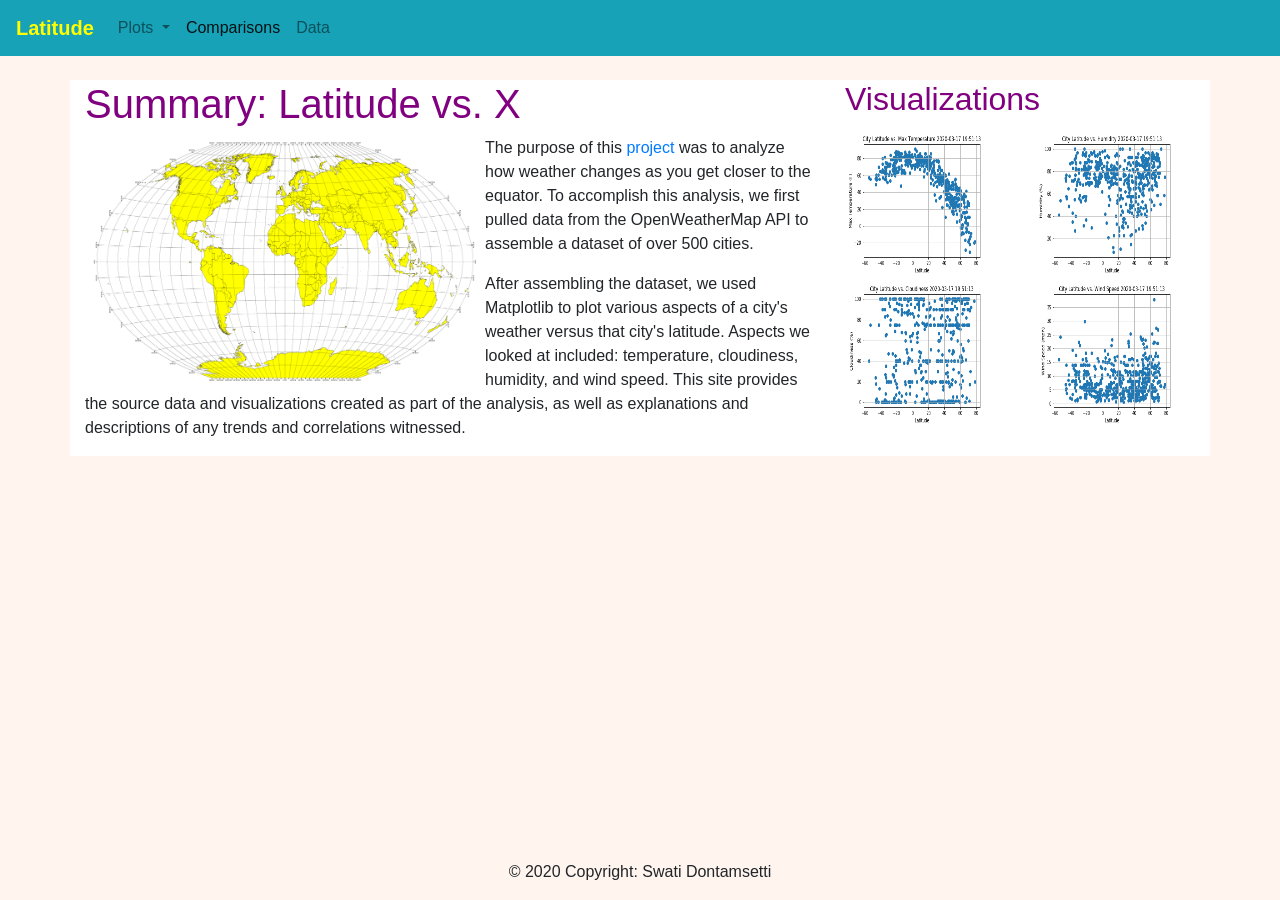
<file: index.html>
<!DOCTYPE html>
<html lang="en-us">

<head>
<meta charset="UTF-8">
    <title>Bootstrap Visualization Dashboard</title>
     <link rel="stylesheet" href="https://stackpath.bootstrapcdn.com/bootstrap/4.1.3/css/bootstrap.min.css" integrity="sha384-MCw98/SFnGE8fJT3GXwEOngsV7Zt27NXFoaoApmYm81iuXoPkFOJwJ8ERdknLPMO" crossorigin="anonymous">
     <link rel="stylesheet" type="text/css" href="WebVisualizations/style.css">
</head>

<body>
    <nav class="navbar navbar-expand-lg navbar-light bg-info">
        <a class="navbar-brand" href="index.html"><strong>Latitude</strong></a>
        <button class="navbar-toggler" type="button" data-toggle="collapse" data-target="#navbarSupportedContent" aria-controls="navbarSupportedContent" aria-expanded="false" aria-label="Toggle navigation">
          <span class="navbar-toggler-icon"></span>
        </button>
    
        <div class="collapse navbar-collapse" id="navbarSupportedContent">
          <ul class="navbar-nav mr-auto">
            <li class="nav-item dropdown">
              <a class="nav-link dropdown-toggle btn-info" href="#" id="navbarDropdown" role="button" data-toggle="dropdown" aria-haspopup="true" aria-expanded="false">
                Plots
              </a>
              <div class="dropdown-menu" aria-labelledby="navbarDropdown">
                <a class="dropdown-item" href="WebVisualizations/temp.html">Max Temperature</a>
                <a class="dropdown-item" href="WebVisualizations/humidity.html">Humidity</a>
                <a class="dropdown-item" href="WebVisualizations/cloudiness.html">Cloudiness</a>
                <a class="dropdown-item" href="WebVisualizations/wind.html">Wind Speed</a>
              </div>
            </li>
            <li class="nav-item active">
                <a class="nav-link btn-info" href="WebVisualizations/comp.html">Comparisons<span class="sr-only">(current)</span></a>
              </li>
              <li class="nav-item">
                <a class="nav-link btn-info" href="WebVisualizations/data.html">Data</a>
              </li>
          </ul>
        </div>
      </nav>
    <br>
    <div class='container'>
    <div class="row">
      <div class="col-md-8">
        <header>
            <h1>Summary: Latitude vs. X</h1>
        </header>
        <section id="introduction">
            <img  id="main_fig" src="WebVisualizations/assets/images/equatorsign.png" alt="latitude" style="width:400px;height:250px;float:left">
            <p> The purpose of this <a href='https://github.com/swati-dontamsetti/python-api-challenge' target="_blank">project</a> was
                to analyze how weather changes as you get closer to the equator. To accomplish this analysis, we first pulled data from the
                OpenWeatherMap API to assemble a dataset of over 500 cities.
            </p>

             <p> After assembling the dataset, we used Matplotlib to plot various aspects of a city's weather versus that city's latitude. Aspects
                we looked at included: temperature, cloudiness, humidity, and wind speed. This site provides the source data and visualizations
                created as part of the analysis, as well as explanations and descriptions of any trends and correlations witnessed.
             </p>
        </section>
      </div>
      
      
    <div class="col-md-4">
        <header>
            <h2>Visualizations</h2>
        </header>
        <div class="row">
            <div class="col-xs-3 col-sm-3 col-md-6">
                <img src="WebVisualizations/assets/images/1LatvTemp.png" alt="lat_temp" style="width:150px;height:150px;">
            </div>
                
            <div class="col-xs-3 col-sm-3 col-md-6">
                <img src="WebVisualizations/assets/images/2LatvHumid.png" alt="lat_humid" style="width:150px;height:150px;">
            </div>

            <div class="col-xs-3 col-sm-3 col-md-6">
                <img   src="WebVisualizations/assets/images/3LatvCloud.png" alt="lat_cloud" style="width:150px;height:150px;">
            </div>
                
            <div class="col-xs-3 col-sm-3 col-md-6">
                <img  src="WebVisualizations/assets/images/4LatvWind.png" alt="lat_wind" style="width:150px;height:150px;">
            </div>
        </div>
    </div>
    </div>
</div>
 
<script src="https://code.jquery.com/jquery-3.3.1.slim.min.js" integrity="sha384-q8i/X+965DzO0rT7abK41JStQIAqVgRVzpbzo5smXKp4YfRvH+8abtTE1Pi6jizo" crossorigin="anonymous"></script>
<script src="https://cdnjs.cloudflare.com/ajax/libs/popper.js/1.14.3/umd/popper.min.js" integrity="sha384-ZMP7rVo3mIykV+2+9J3UJ46jBk0WLaUAdn689aCwoqbBJiSnjAK/l8WvCWPIPm49" crossorigin="anonymous"></script>
<script src="https://stackpath.bootstrapcdn.com/bootstrap/4.1.3/js/bootstrap.min.js" integrity="sha384-ChfqqxuZUCnJSK3+MXmPNIyE6ZbWh2IMqE241rYiqJxyMiZ6OW/JmZQ5stwEULTy" crossorigin="anonymous"></script>

<footer class="page-footer font-small blue fixed-bottom">
    <div class="footer-copyright text-center py-3">© 2020 Copyright: Swati Dontamsetti</div>  
</footer>

</body>

</html>
</file>
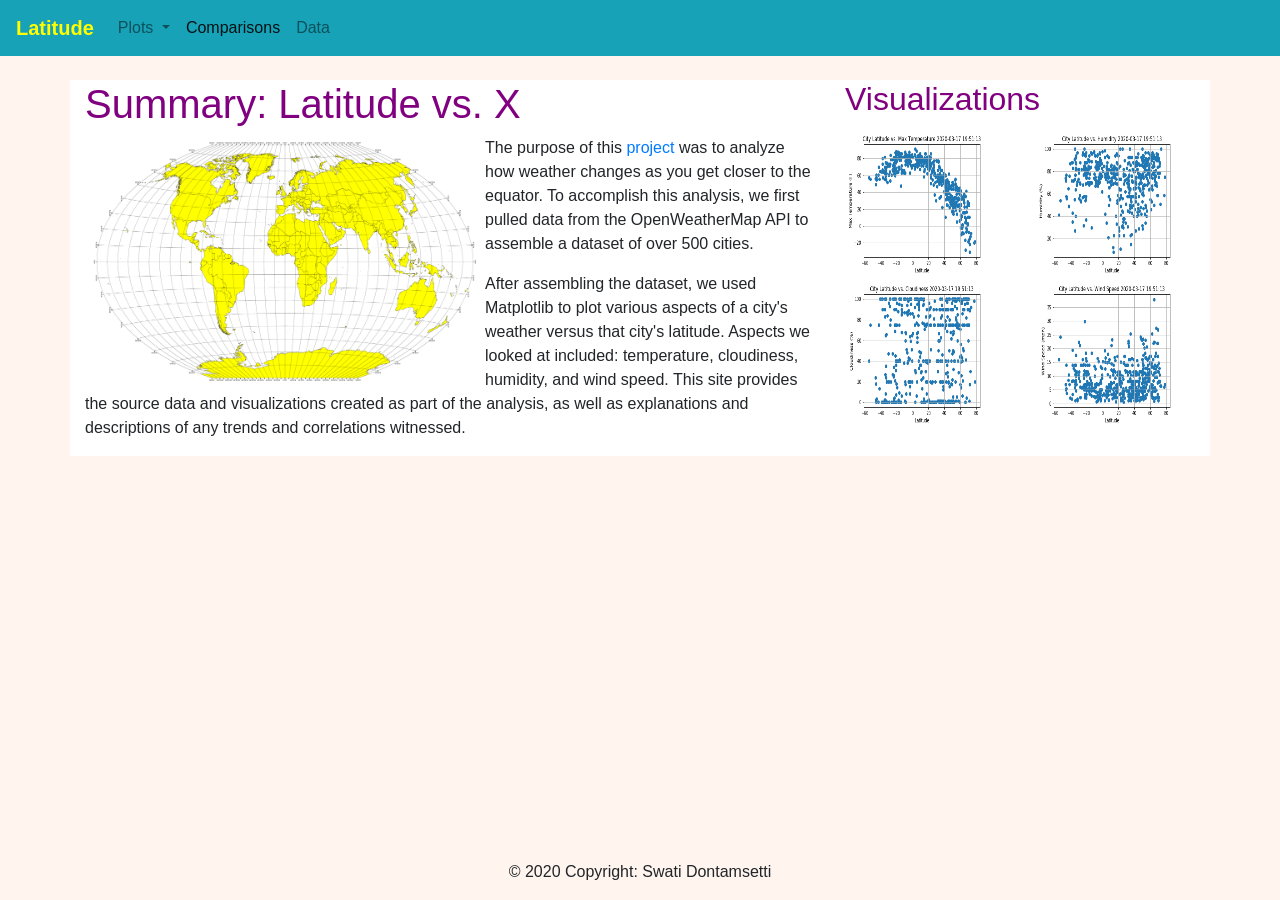
<file: WebVisualizations/index.html>
<!DOCTYPE html>
<html lang="en-us">

<head>
<meta charset="UTF-8">
    <title>Bootstrap Visualization Dashboard</title>
     <link rel="stylesheet" href="https://stackpath.bootstrapcdn.com/bootstrap/4.1.3/css/bootstrap.min.css" integrity="sha384-MCw98/SFnGE8fJT3GXwEOngsV7Zt27NXFoaoApmYm81iuXoPkFOJwJ8ERdknLPMO" crossorigin="anonymous">
     <link rel="stylesheet" type="text/css" href="style.css">
</head>

<body>
    <nav class="navbar navbar-expand-lg navbar-light bg-info">
        <a class="navbar-brand" href="index.html"><strong>Latitude</strong></a>
        <button class="navbar-toggler" type="button" data-toggle="collapse" data-target="#navbarSupportedContent" aria-controls="navbarSupportedContent" aria-expanded="false" aria-label="Toggle navigation">
          <span class="navbar-toggler-icon"></span>
        </button>
    
        <div class="collapse navbar-collapse" id="navbarSupportedContent">
          <ul class="navbar-nav mr-auto">
            <li class="nav-item dropdown">
              <a class="nav-link dropdown-toggle btn-info" href="#" id="navbarDropdown" role="button" data-toggle="dropdown" aria-haspopup="true" aria-expanded="false">
                Plots
              </a>
              <div class="dropdown-menu" aria-labelledby="navbarDropdown">
                <a class="dropdown-item" href="temp.html">Max Temperature</a>
                <a class="dropdown-item" href="humidity.html">Humidity</a>
                <a class="dropdown-item" href="cloudiness.html">Cloudiness</a>
                <a class="dropdown-item" href="wind.html">Wind Speed</a>
              </div>
            </li>
            <li class="nav-item active">
                <a class="nav-link btn-info" href="comp.html">Comparisons<span class="sr-only">(current)</span></a>
              </li>
              <li class="nav-item">
                <a class="nav-link btn-info" href="data.html">Data</a>
              </li>
          </ul>
        </div>
      </nav>
    <br>
    <div class='container'>
    <div class="row">
      <div class="col-md-8">
        <header>
            <h1>Summary: Latitude vs. X</h1>
        </header>
        <section id="introduction">
            <img  id="main_fig" src="assets/images/equatorsign.png" alt="latitude" style="width:400px;height:250px;float:left">
            <p> The purpose of this <a href='https://github.com/swati-dontamsetti/python-api-challenge' target="_blank">project</a> was
                to analyze how weather changes as you get closer to the equator. To accomplish this analysis, we first pulled data from the
                OpenWeatherMap API to assemble a dataset of over 500 cities.
            </p>

             <p> After assembling the dataset, we used Matplotlib to plot various aspects of a city's weather versus that city's latitude. Aspects
                we looked at included: temperature, cloudiness, humidity, and wind speed. This site provides the source data and visualizations
                created as part of the analysis, as well as explanations and descriptions of any trends and correlations witnessed.
             </p>
        </section>
      </div>
      
      
    <div class="col-md-4">
        <header>
            <h2>Visualizations</h2>
        </header>
        <div class="row">
            <div class="col-xs-3 col-sm-3 col-md-6">
                <img src="assets/images/1LatvTemp.png" alt="lat_temp" style="width:150px;height:150px;">
            </div>
                
            <div class="col-xs-3 col-sm-3 col-md-6">
                <img src="assets/images/2LatvHumid.png" alt="lat_humid" style="width:150px;height:150px;">
            </div>

            <div class="col-xs-3 col-sm-3 col-md-6">
                <img   src="assets/images/3LatvCloud.png" alt="lat_cloud" style="width:150px;height:150px;">
            </div>
                
            <div class="col-xs-3 col-sm-3 col-md-6">
                <img  src="assets/images/4LatvWind.png" alt="lat_wind" style="width:150px;height:150px;">
            </div>
        </div>
    </div>
    </div>
</div>
 
<script src="https://code.jquery.com/jquery-3.3.1.slim.min.js" integrity="sha384-q8i/X+965DzO0rT7abK41JStQIAqVgRVzpbzo5smXKp4YfRvH+8abtTE1Pi6jizo" crossorigin="anonymous"></script>
<script src="https://cdnjs.cloudflare.com/ajax/libs/popper.js/1.14.3/umd/popper.min.js" integrity="sha384-ZMP7rVo3mIykV+2+9J3UJ46jBk0WLaUAdn689aCwoqbBJiSnjAK/l8WvCWPIPm49" crossorigin="anonymous"></script>
<script src="https://stackpath.bootstrapcdn.com/bootstrap/4.1.3/js/bootstrap.min.js" integrity="sha384-ChfqqxuZUCnJSK3+MXmPNIyE6ZbWh2IMqE241rYiqJxyMiZ6OW/JmZQ5stwEULTy" crossorigin="anonymous"></script>

<footer class="page-footer font-small blue fixed-bottom">
    <div class="footer-copyright text-center py-3">© 2020 Copyright: Swati Dontamsetti</div>  
</footer>

</body>

</html>
</file>
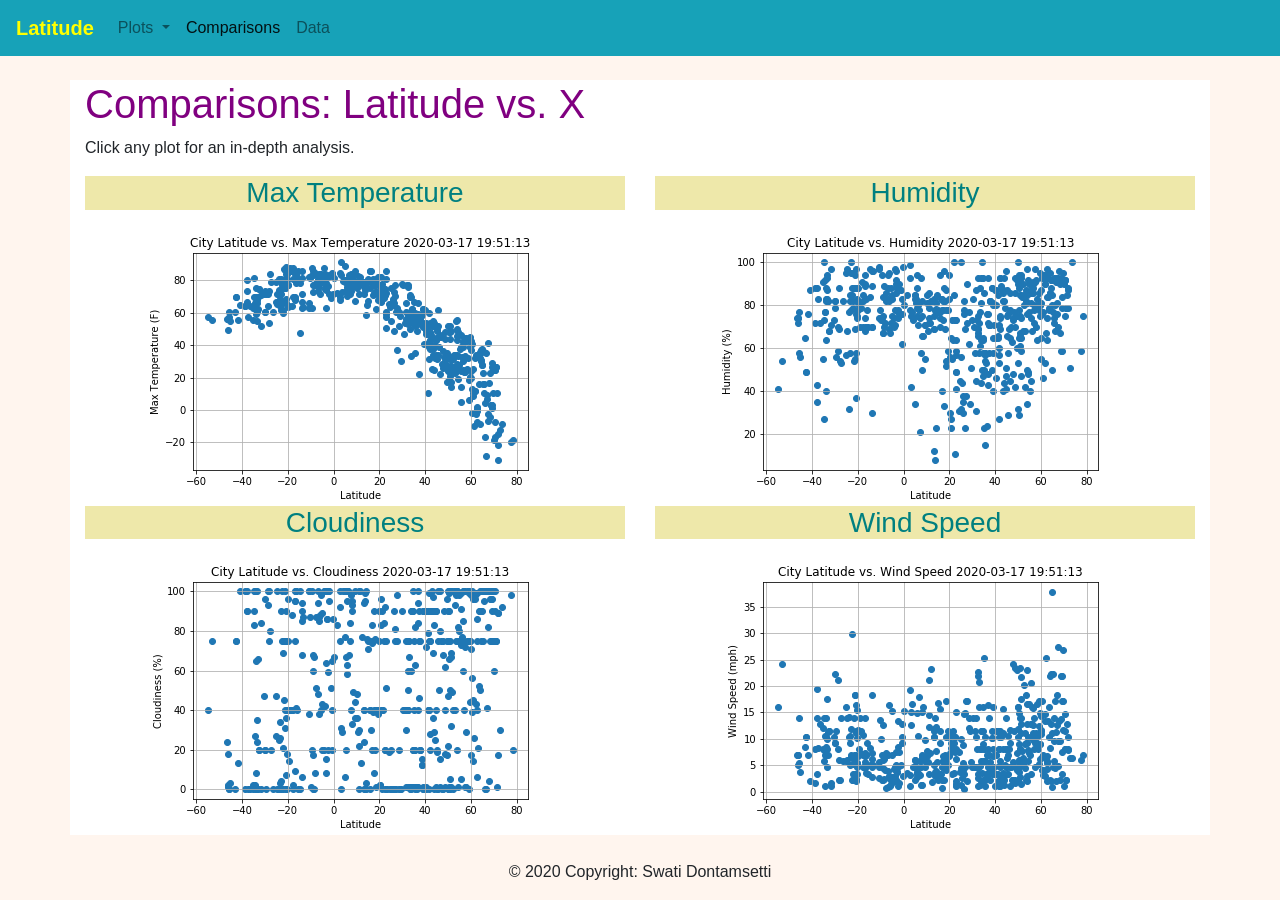
<file: WebVisualizations/comp.html>
<!DOCTYPE html>
<html lang="en-us">

<head>
<meta charset="UTF-8">
    <title>Comparisons</title>
     <link rel="stylesheet" href="https://stackpath.bootstrapcdn.com/bootstrap/4.1.3/css/bootstrap.min.css" integrity="sha384-MCw98/SFnGE8fJT3GXwEOngsV7Zt27NXFoaoApmYm81iuXoPkFOJwJ8ERdknLPMO" crossorigin="anonymous">
     <link rel="stylesheet" type="text/css" href="style.css">
</head>

<body>
    <nav class="navbar navbar-expand-lg navbar-light bg-info">
        <a class="navbar-brand" href="../index.html"><strong>Latitude</strong></a>
        <button class="navbar-toggler" type="button" data-toggle="collapse" data-target="#navbarSupportedContent" aria-controls="navbarSupportedContent" aria-expanded="false" aria-label="Toggle navigation">
          <span class="navbar-toggler-icon"></span>
        </button>
    
        <div class="collapse navbar-collapse" id="navbarSupportedContent">
          <ul class="navbar-nav mr-auto">
            <li class="nav-item dropdown">
              <a class="nav-link dropdown-toggle btn-info" href="#" id="navbarDropdown" role="button" data-toggle="dropdown" aria-haspopup="true" aria-expanded="false">
                Plots
              </a>
              <div class="dropdown-menu" aria-labelledby="navbarDropdown">
                <a class="dropdown-item" href="temp.html">Max Temperature</a>
                <a class="dropdown-item" href="humidity.html">Humidity</a>
                <a class="dropdown-item" href="cloudiness.html">Cloudiness</a>
                <a class="dropdown-item" href="wind.html">Wind Speed</a>
              </div>
            </li>
            <li class="nav-item active">
                <a class="nav-link btn-info" href="comp.html">Comparisons<span class="sr-only">(current)</span></a>
              </li>
              <li class="nav-item">
                <a class="nav-link btn-info" href="data.html">Data</a>
              </li>
          </ul>
        </div>
      </nav>
    <br>

    <div class='container'>
    <div class="row">
        <div class="col-md-12">
            <h1>Comparisons: Latitude vs. X</h1>
            <p>Click any plot for an in-depth analysis.</p>
        </div>
      <div class="col-md-6 text-center">
        <h3>Max Temperature</h3>
        <a href='temp.html'>
            <img src="assets/images/1LatvTemp.png" alt="lat_temp">
        </a>
      </div>
      <div class="col-md-6 text-center">
        <h3 class='text-center'>Humidity</h3>
        <a href='humidity.html'>
            <img src="assets/images/2LatvHumid.png" alt="lat_humid">
        </a>
      </div>
    </div>

    <div class="row">
        <div class="col-md-6 text-center">
            <h3 class='text-center'>Cloudiness</h3>
            <a href='cloudiness.html'>
                <img src="assets/images/3LatvCloud.png" alt="lat_cloud">
            </a>
        </div>
        <div class="col-md-6 text-center">
            <h3 class='text-center'>Wind Speed</h3>
            <a href='wind.html'>
                <img src="assets/images/4LatvWind.png" alt="lat_wind">
            </a>
        </div>
    </div>
    </div>

    <script src="https://code.jquery.com/jquery-3.3.1.slim.min.js" integrity="sha384-q8i/X+965DzO0rT7abK41JStQIAqVgRVzpbzo5smXKp4YfRvH+8abtTE1Pi6jizo" crossorigin="anonymous"></script>
    <script src="https://cdnjs.cloudflare.com/ajax/libs/popper.js/1.14.3/umd/popper.min.js" integrity="sha384-ZMP7rVo3mIykV+2+9J3UJ46jBk0WLaUAdn689aCwoqbBJiSnjAK/l8WvCWPIPm49" crossorigin="anonymous"></script>
    <script src="https://stackpath.bootstrapcdn.com/bootstrap/4.1.3/js/bootstrap.min.js" integrity="sha384-ChfqqxuZUCnJSK3+MXmPNIyE6ZbWh2IMqE241rYiqJxyMiZ6OW/JmZQ5stwEULTy" crossorigin="anonymous"></script>
    
    <footer class="page-footer font-small blue fixed-bottom">
        <div class="footer-copyright text-center py-3">© 2020 Copyright: Swati Dontamsetti</div>  
    </footer>
    
    </body>
    
    </html>
</file>
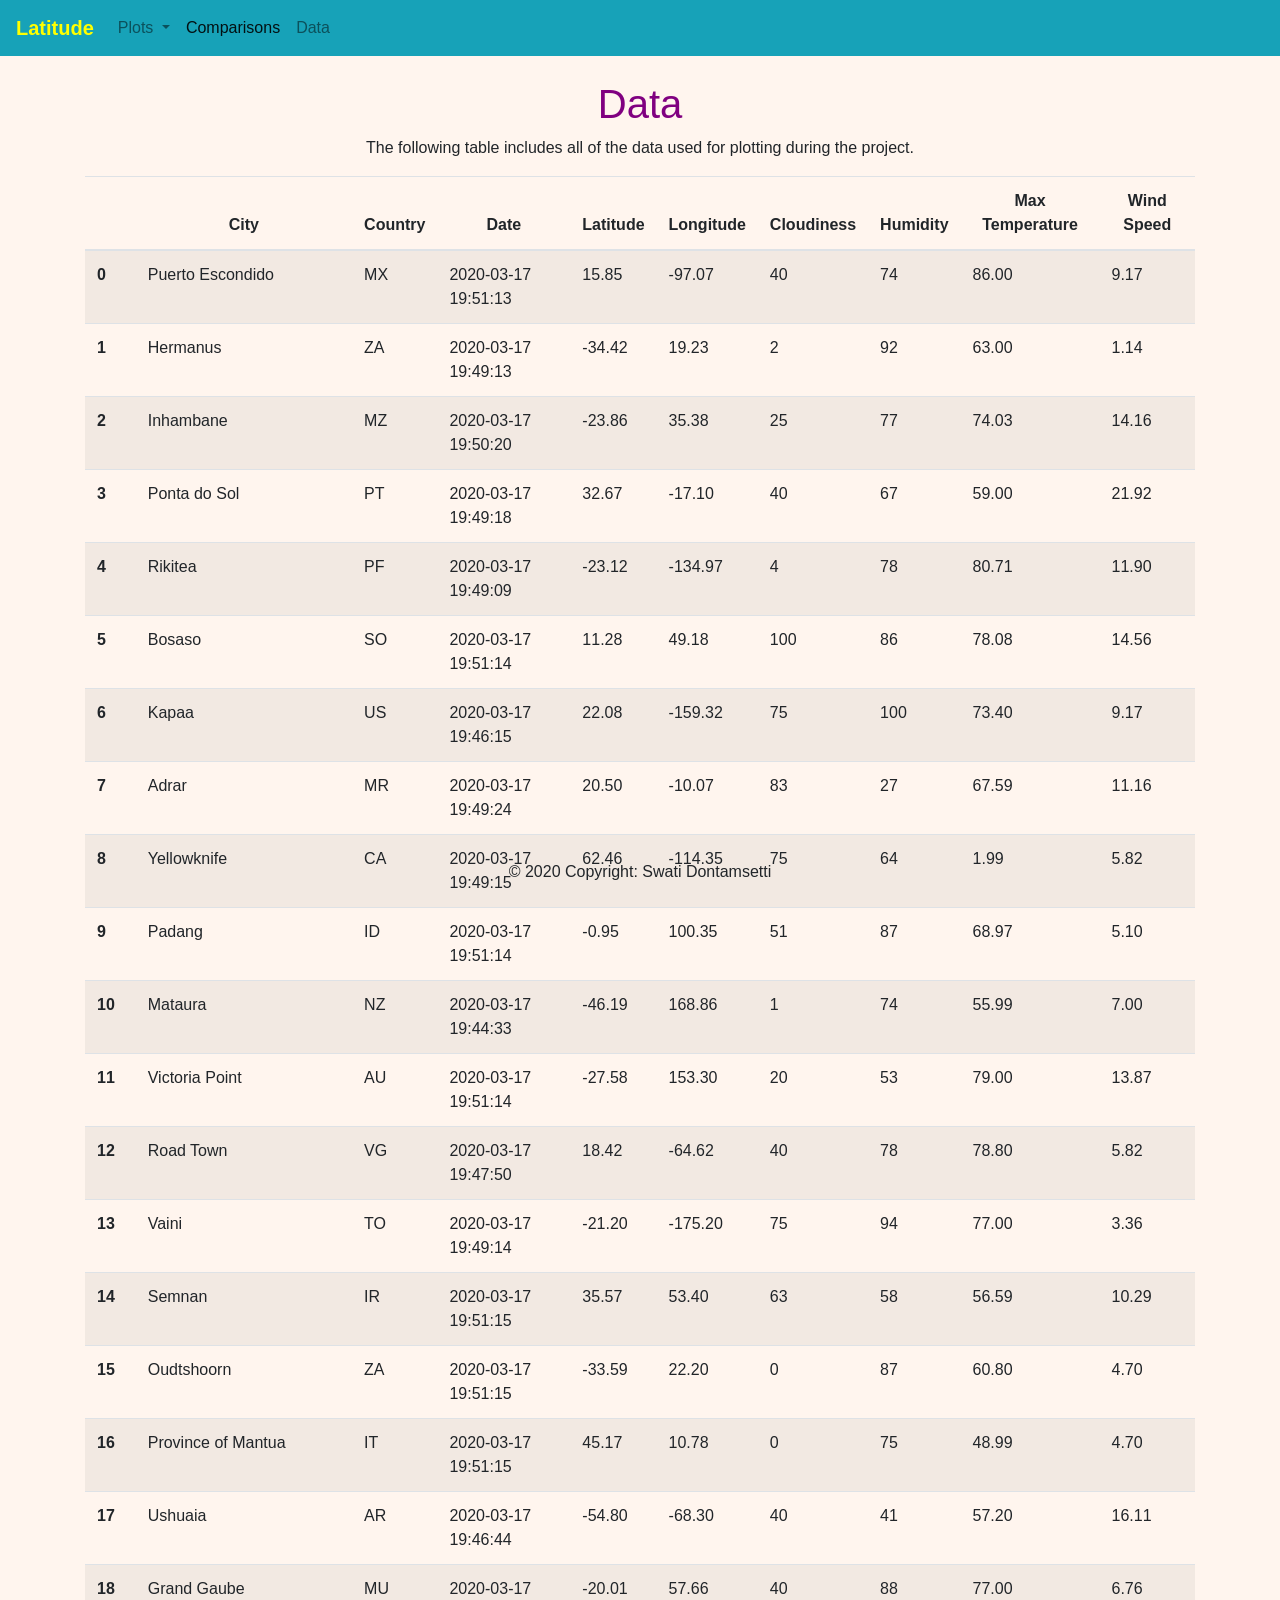
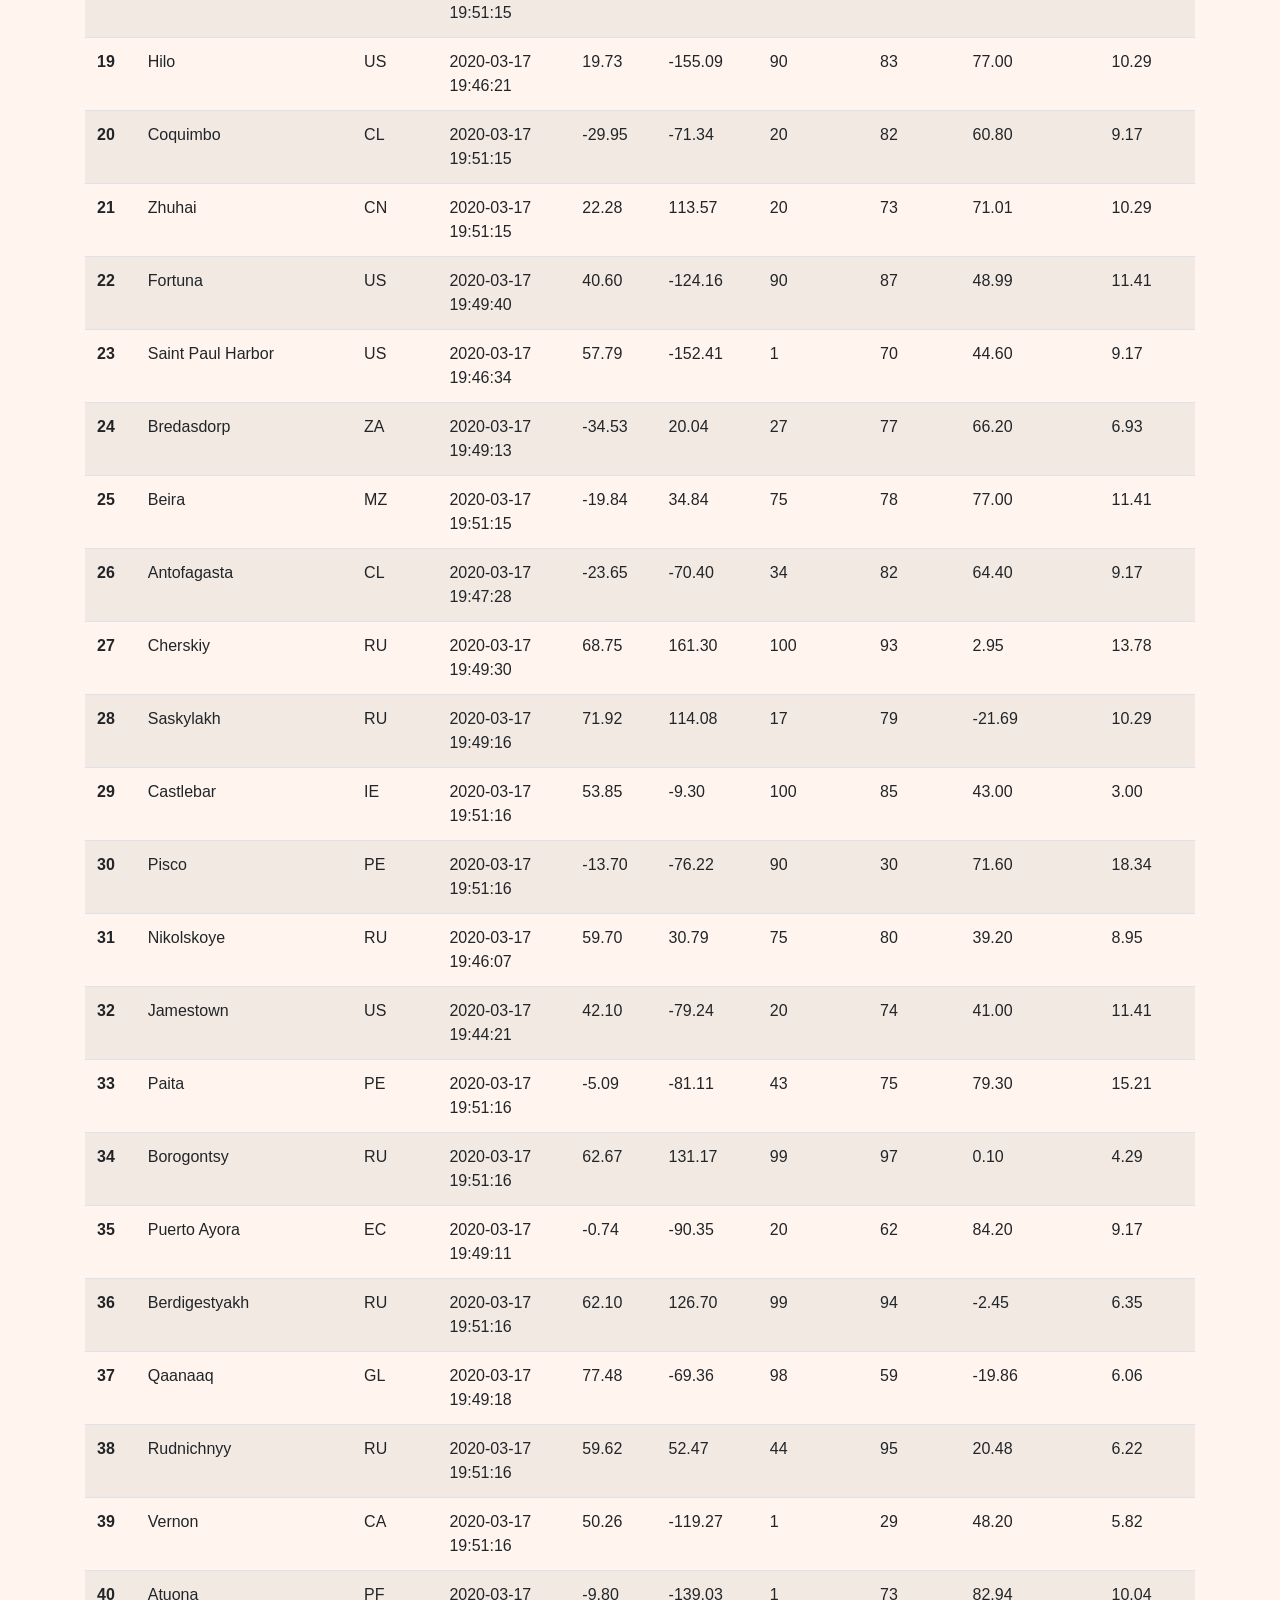
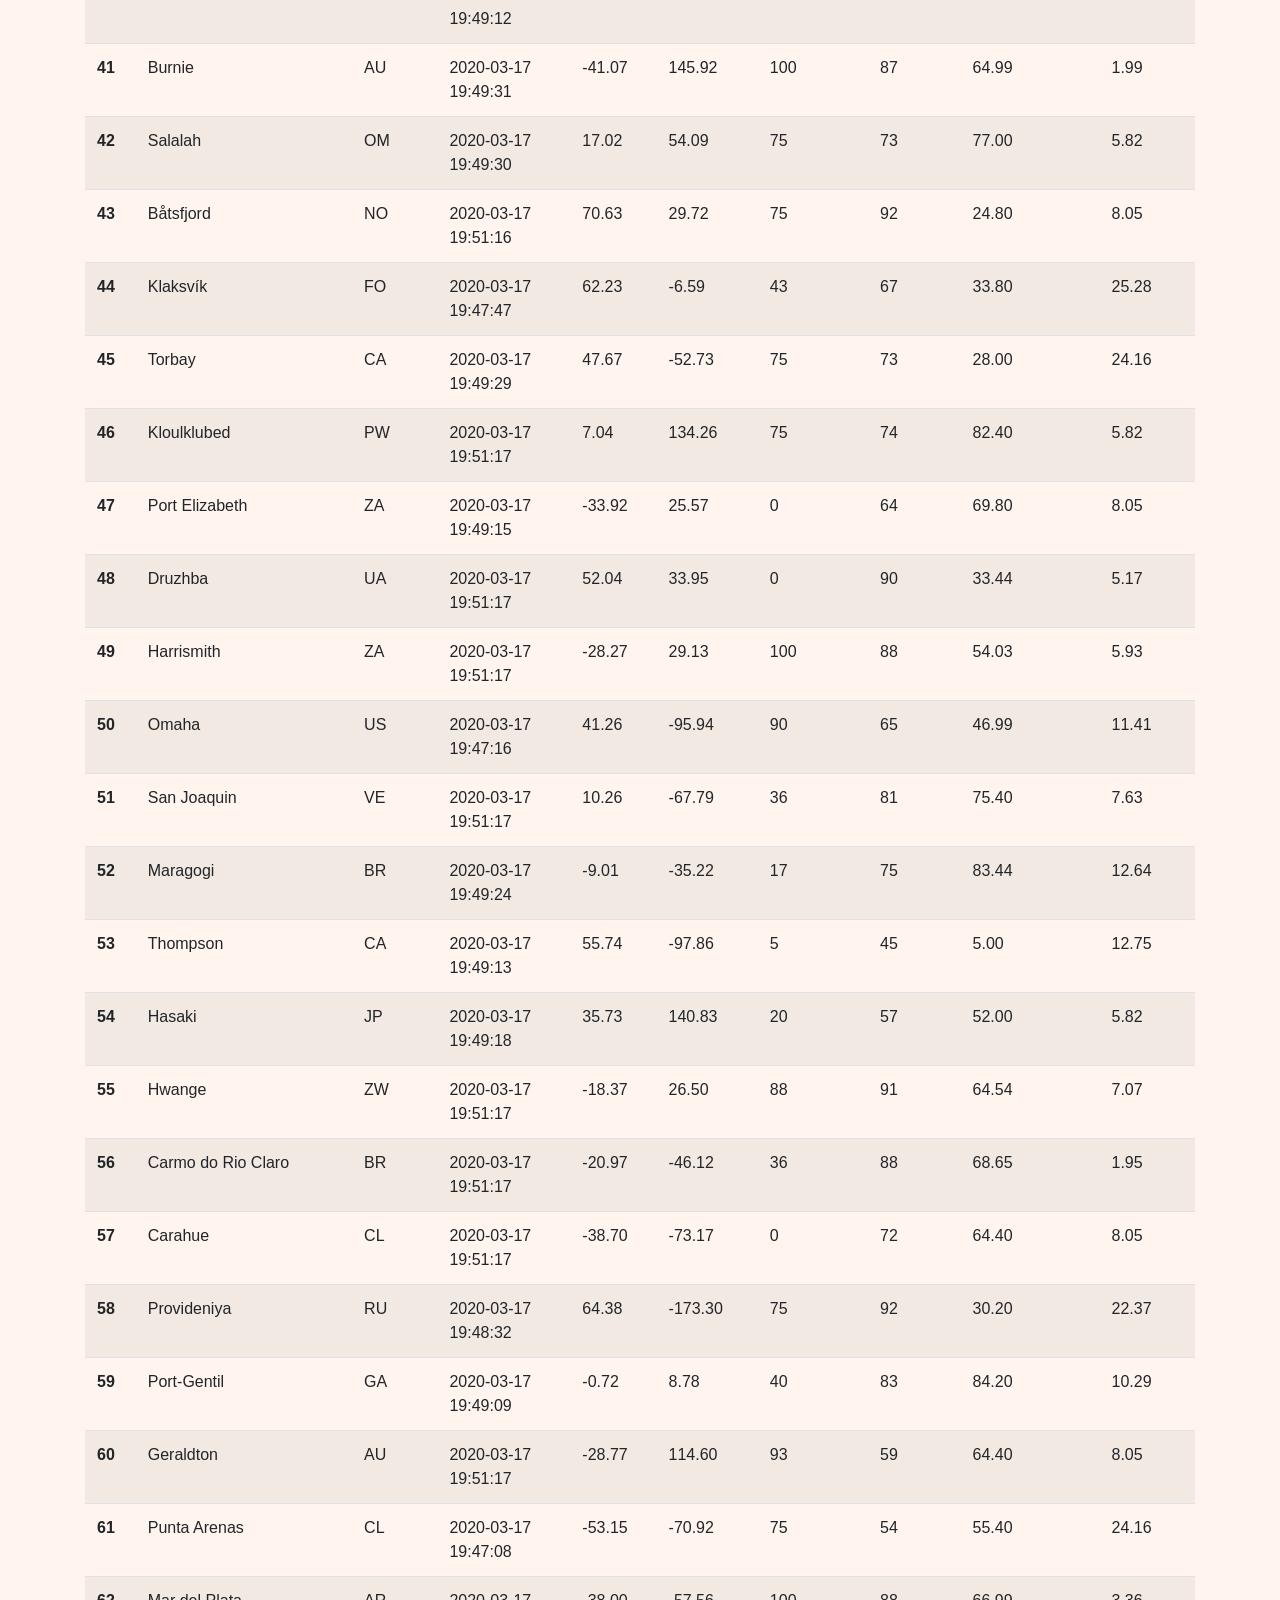
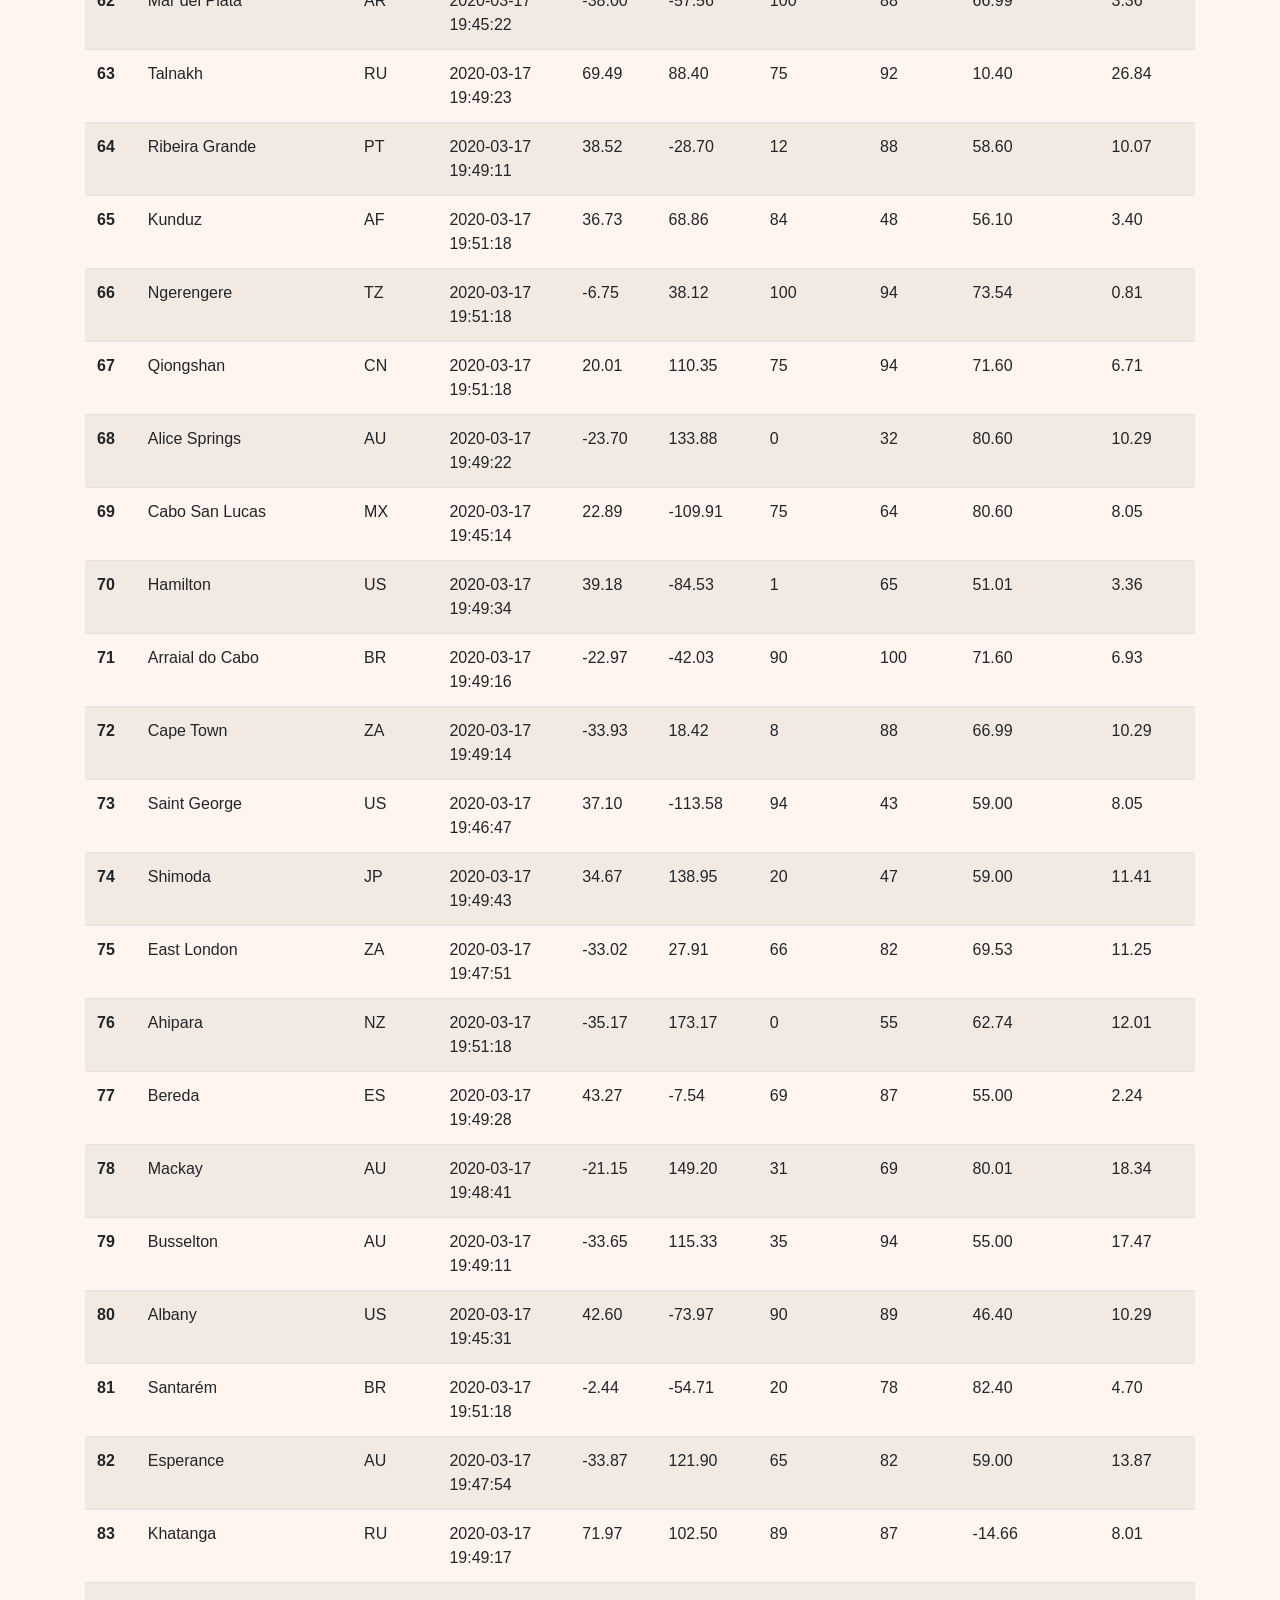
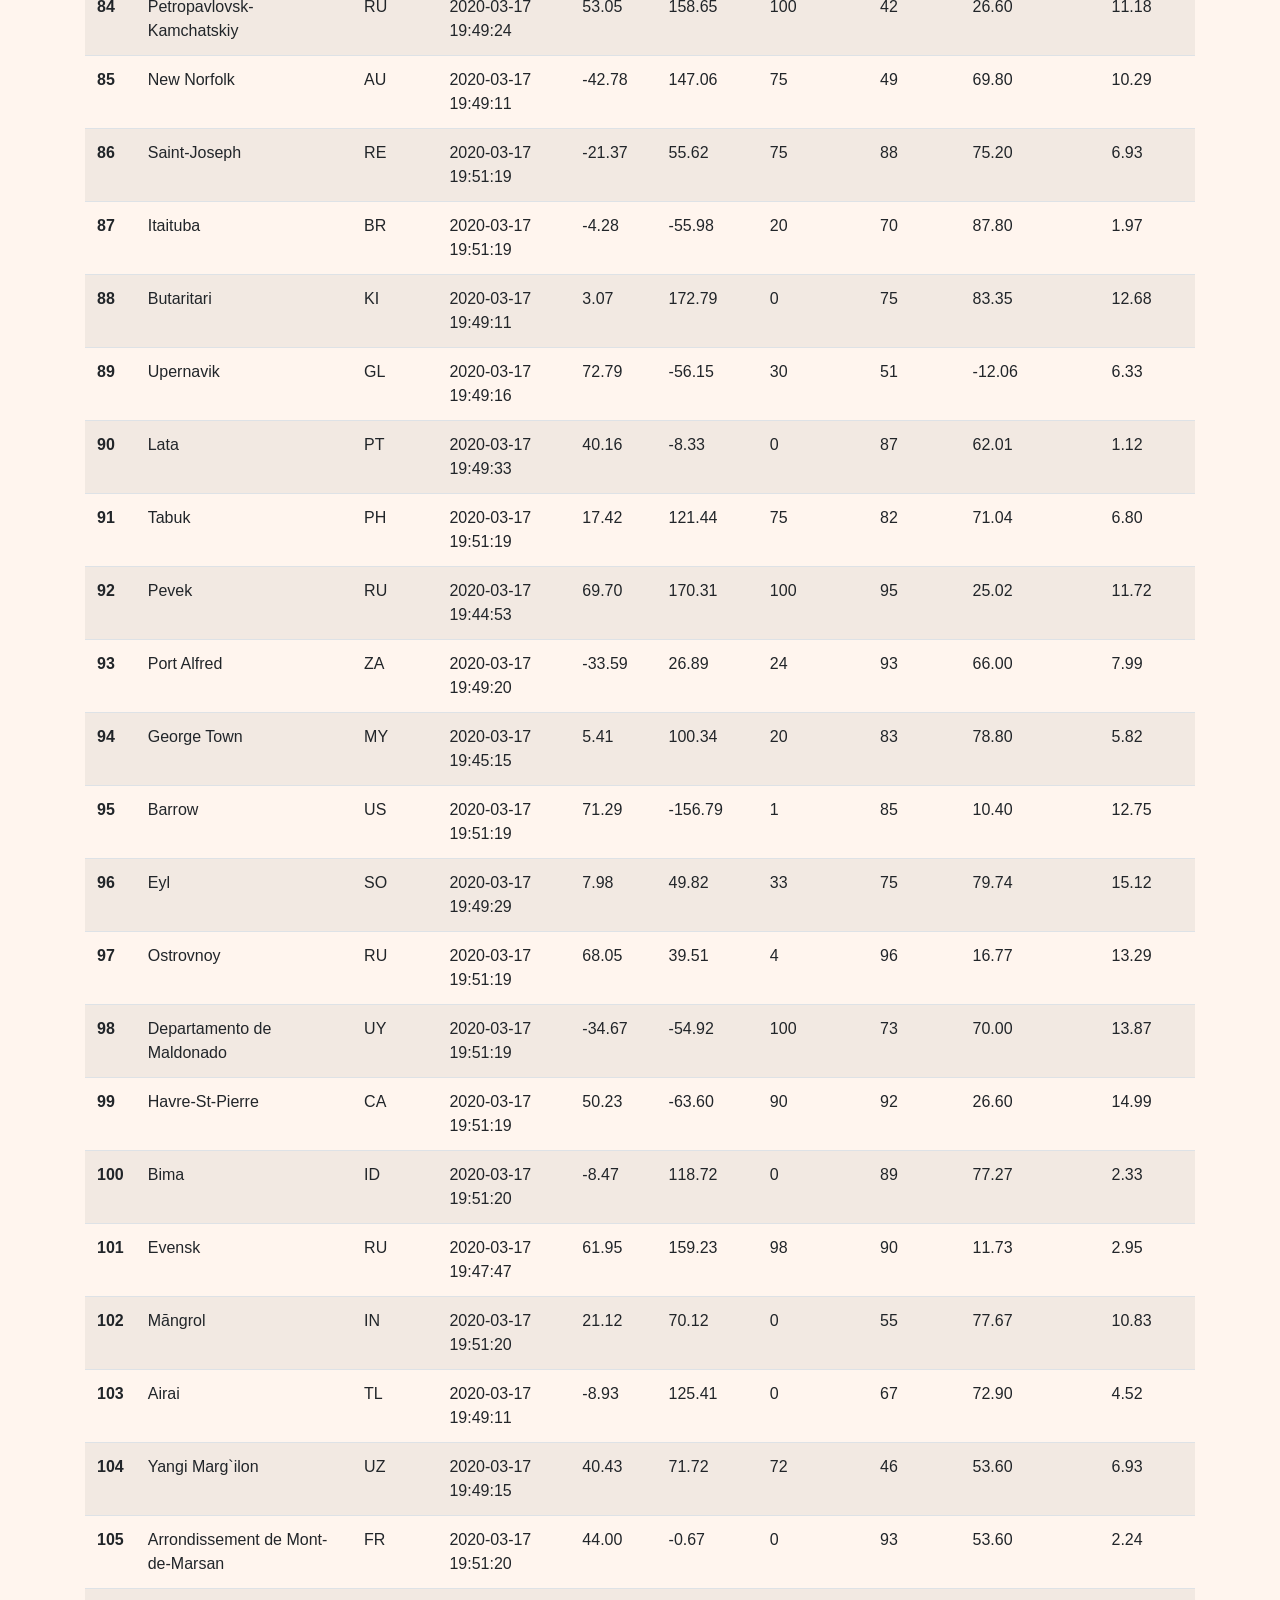
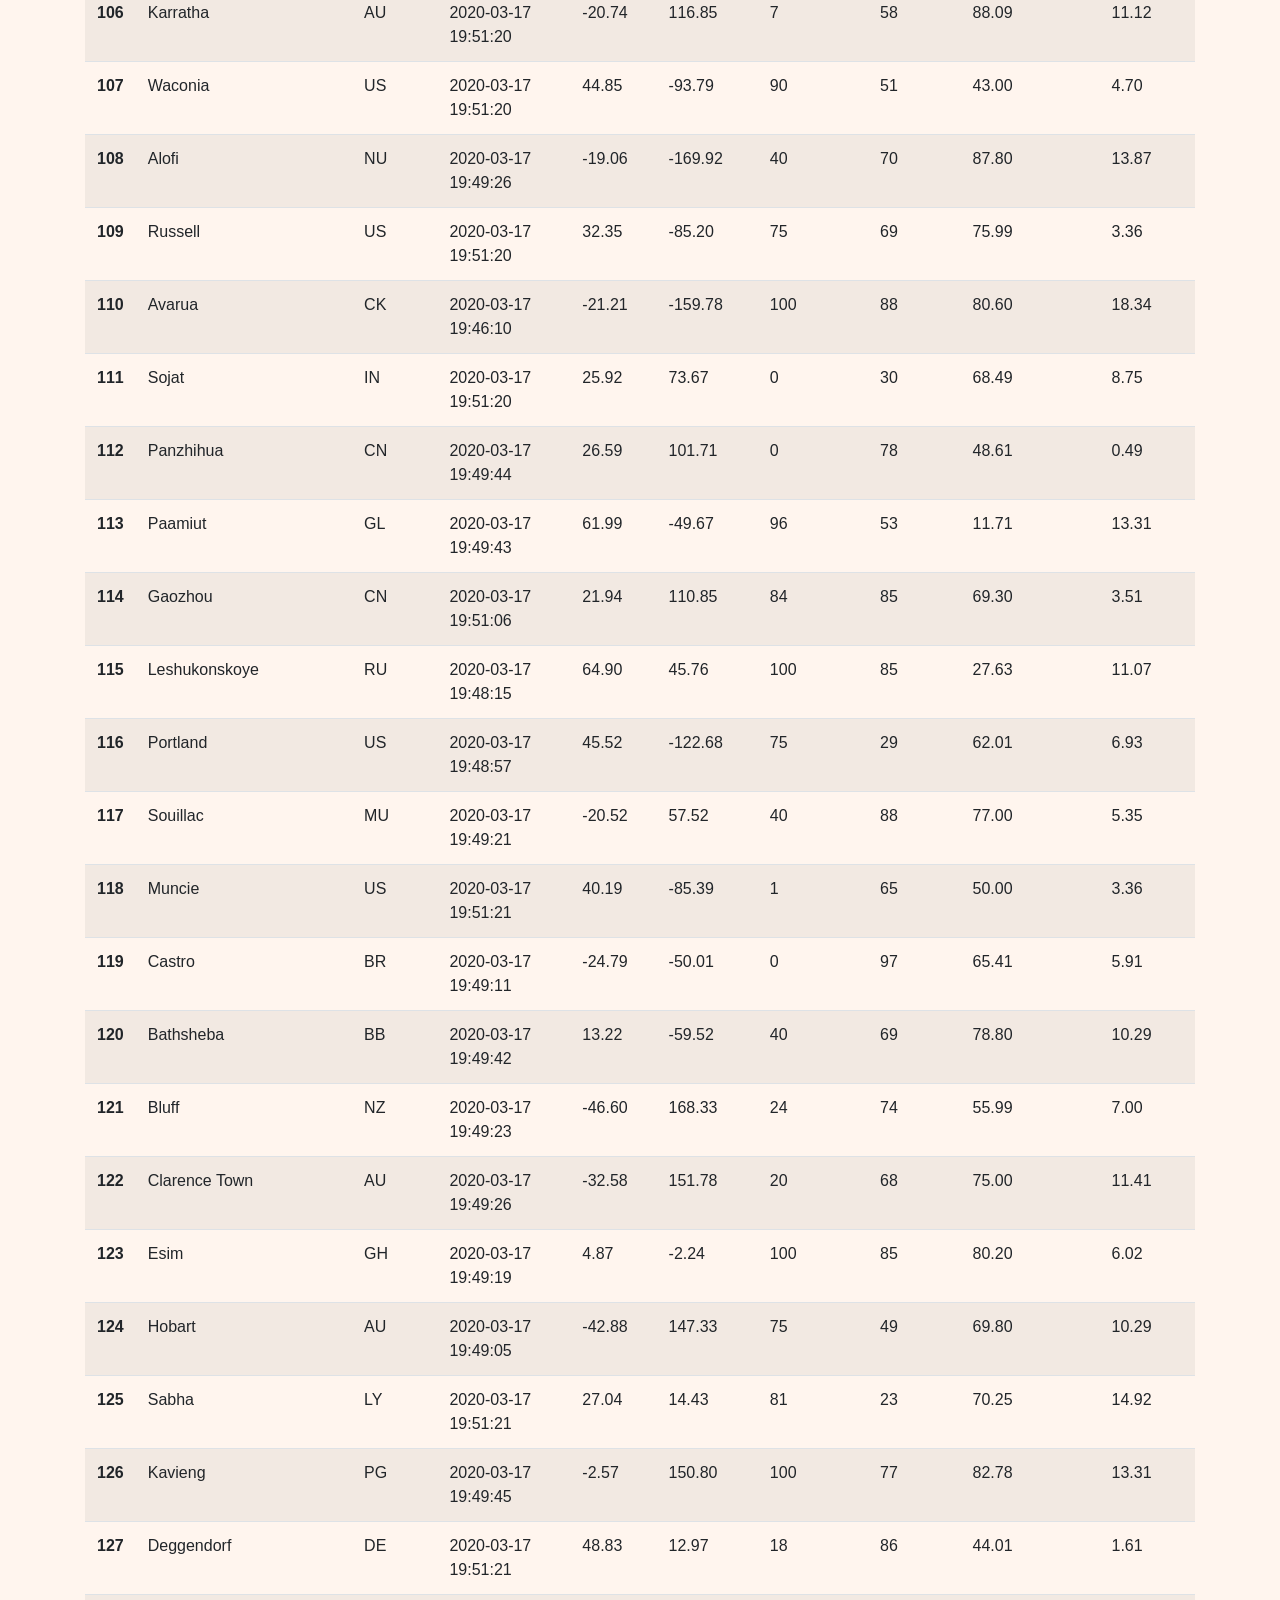
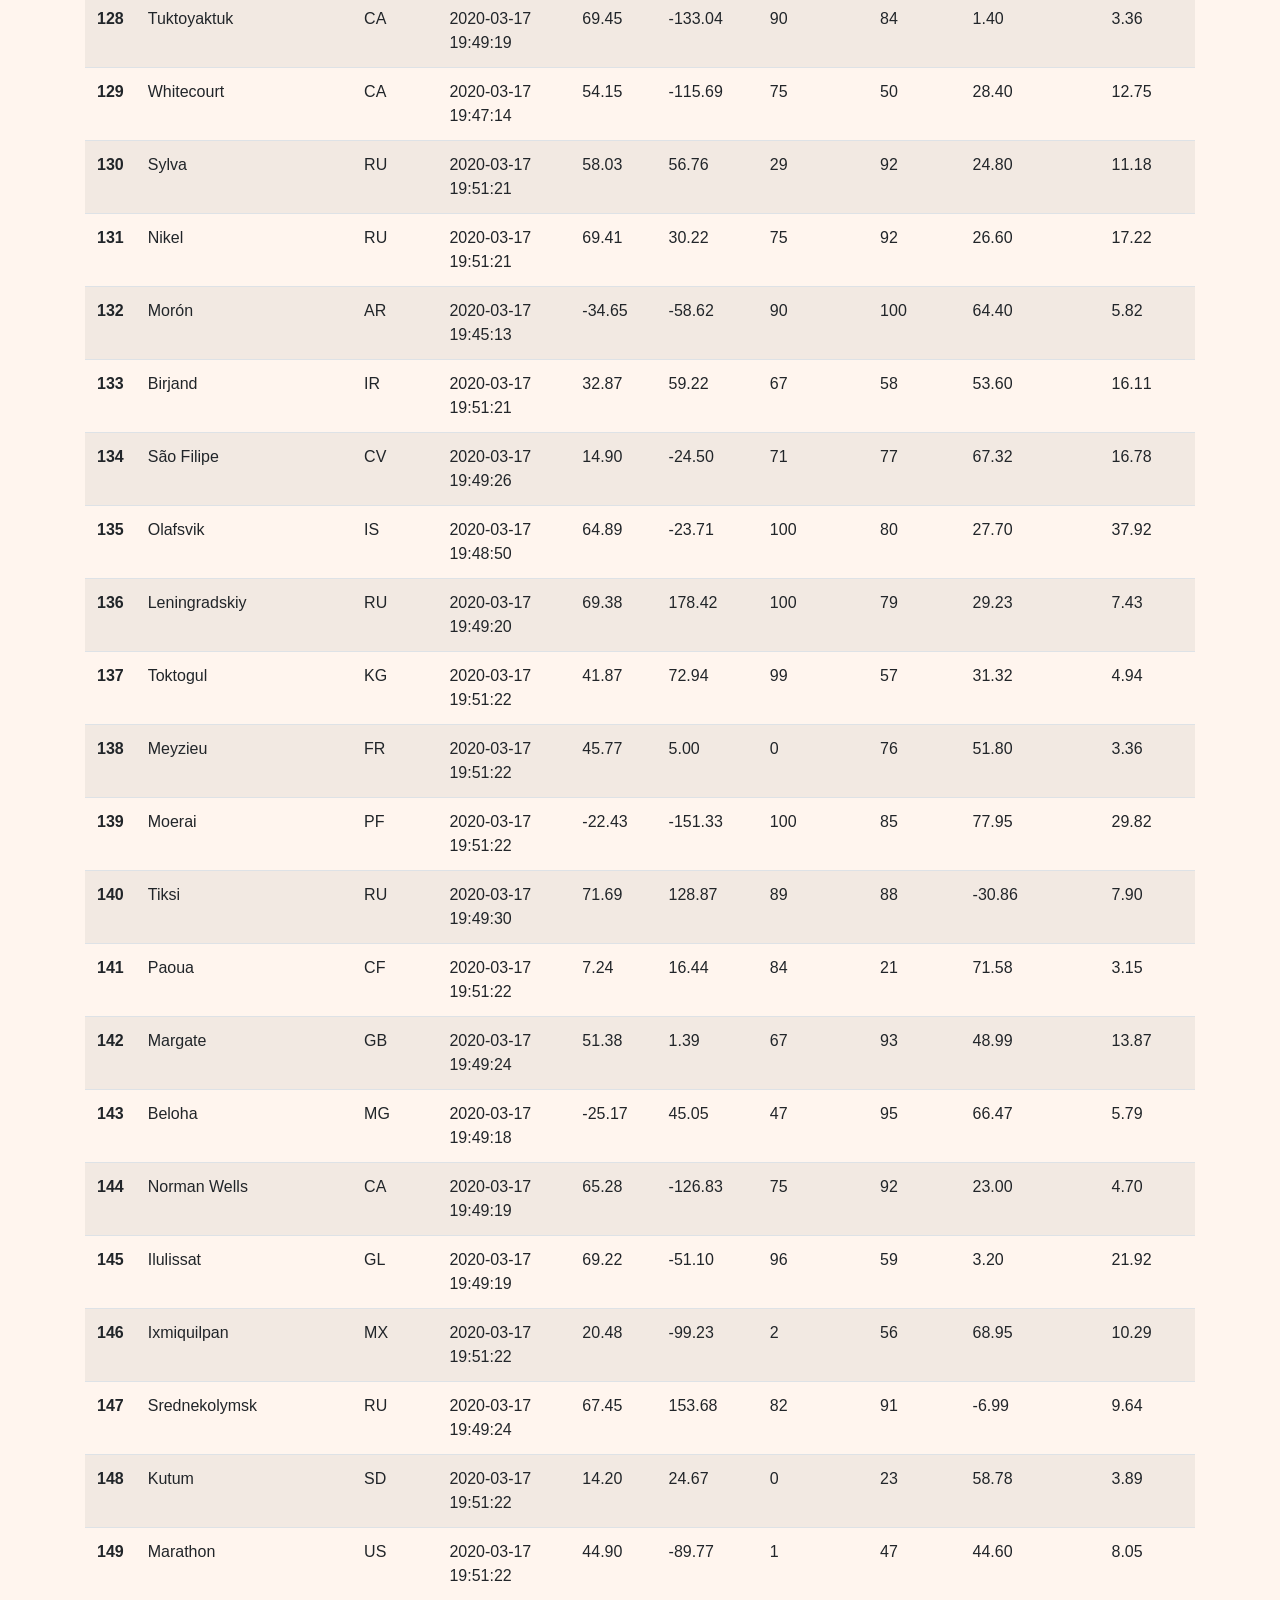
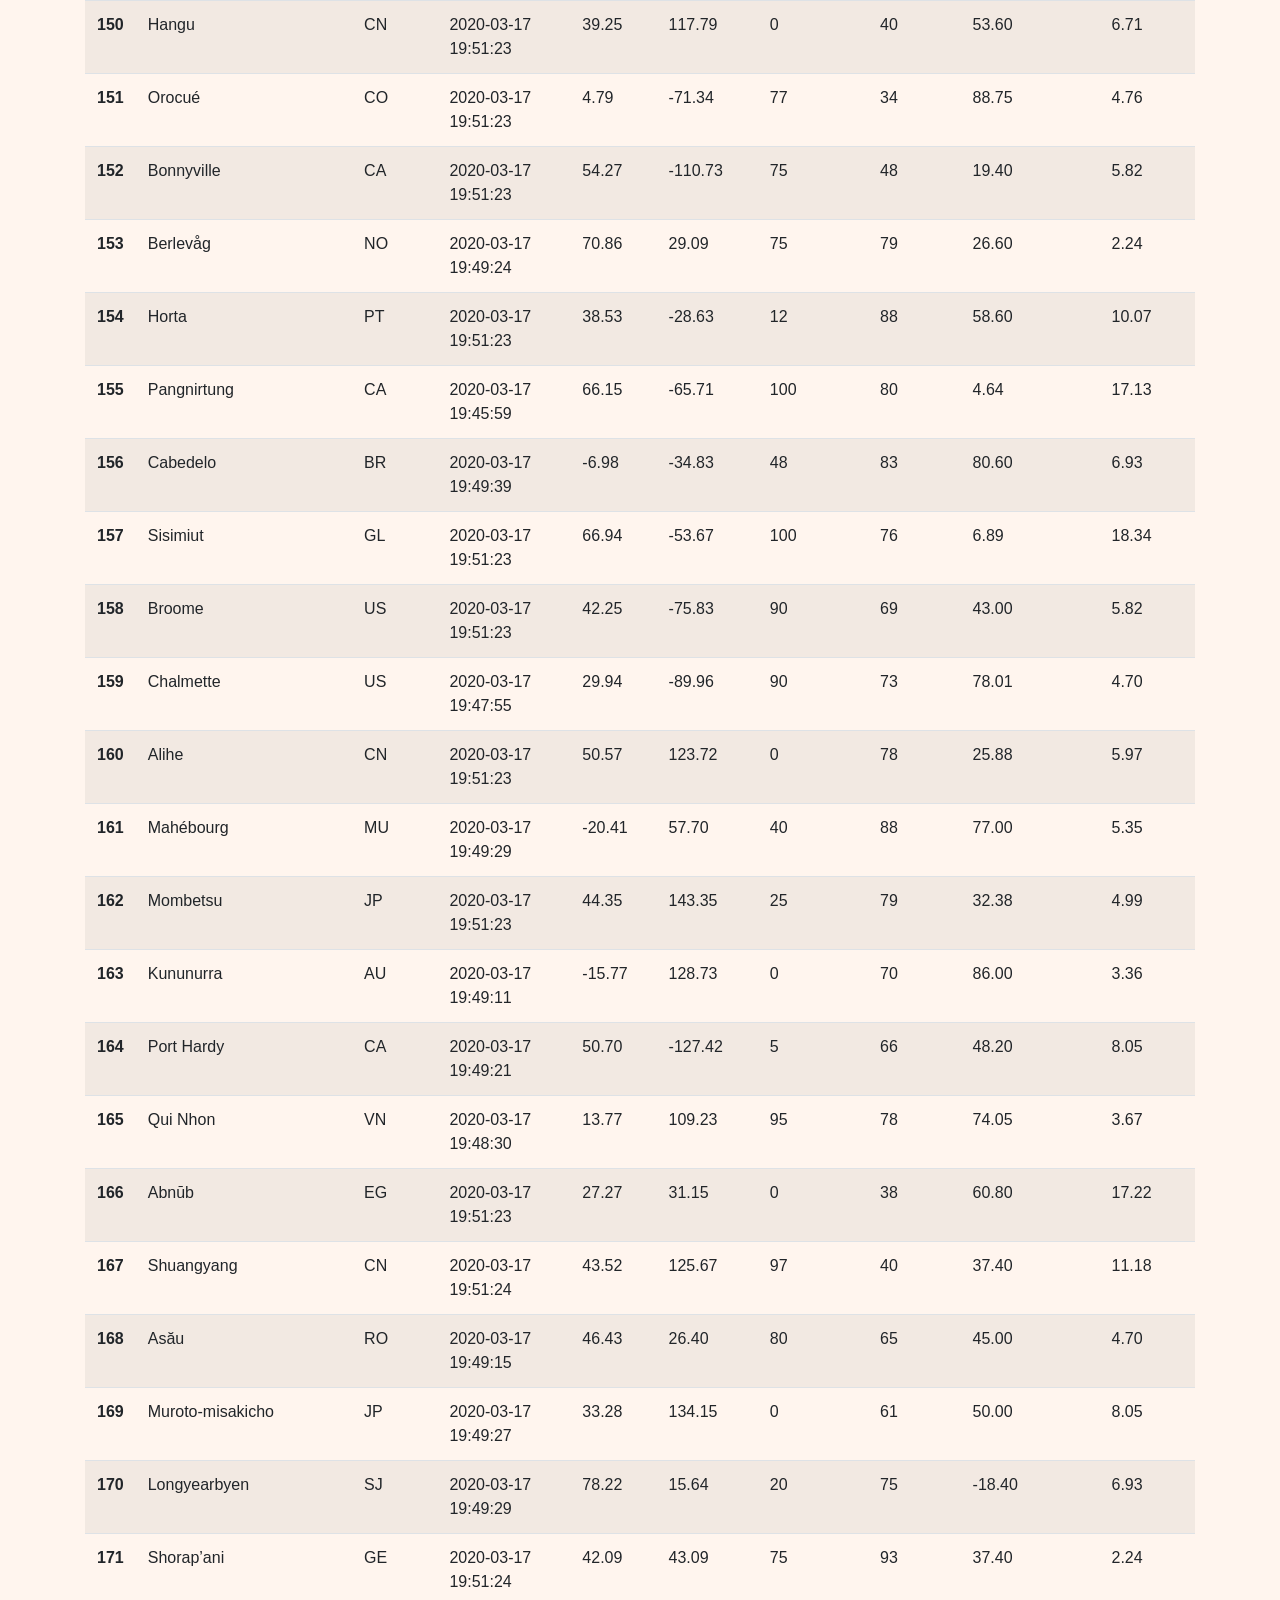
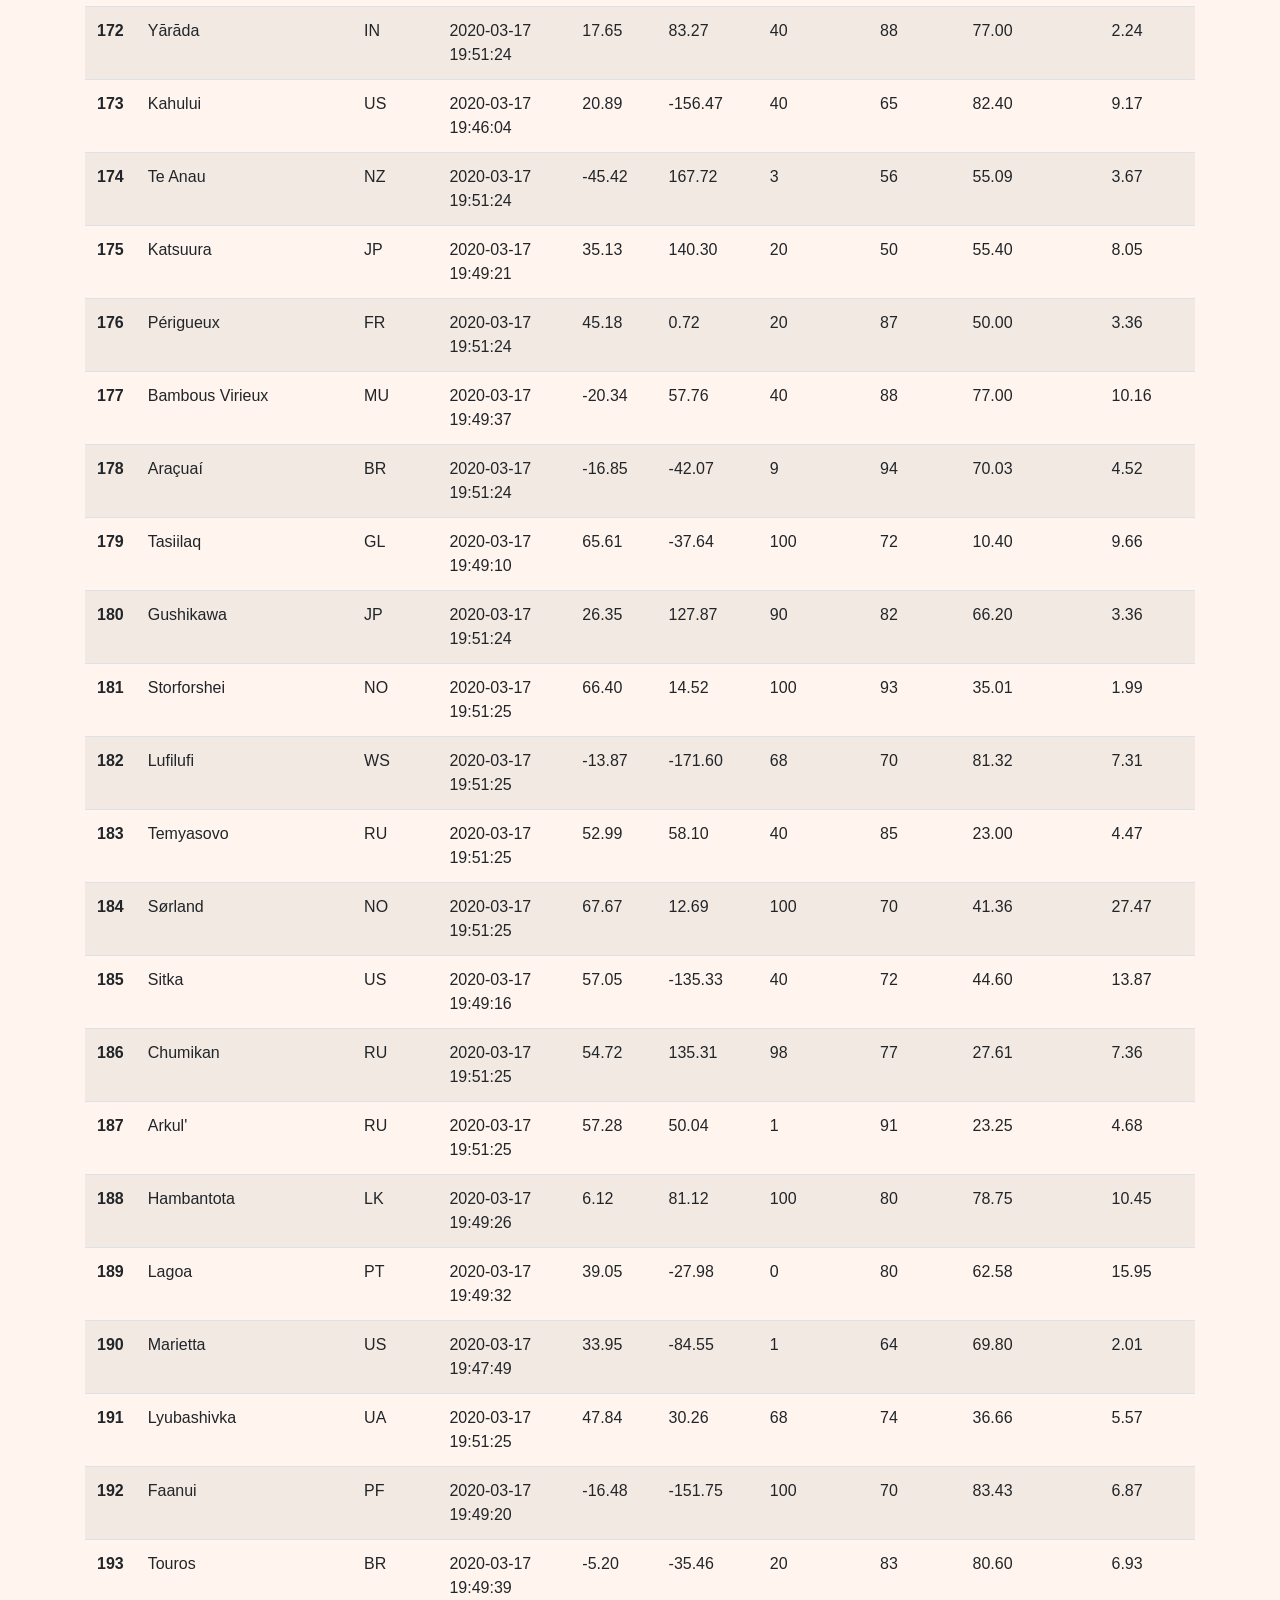
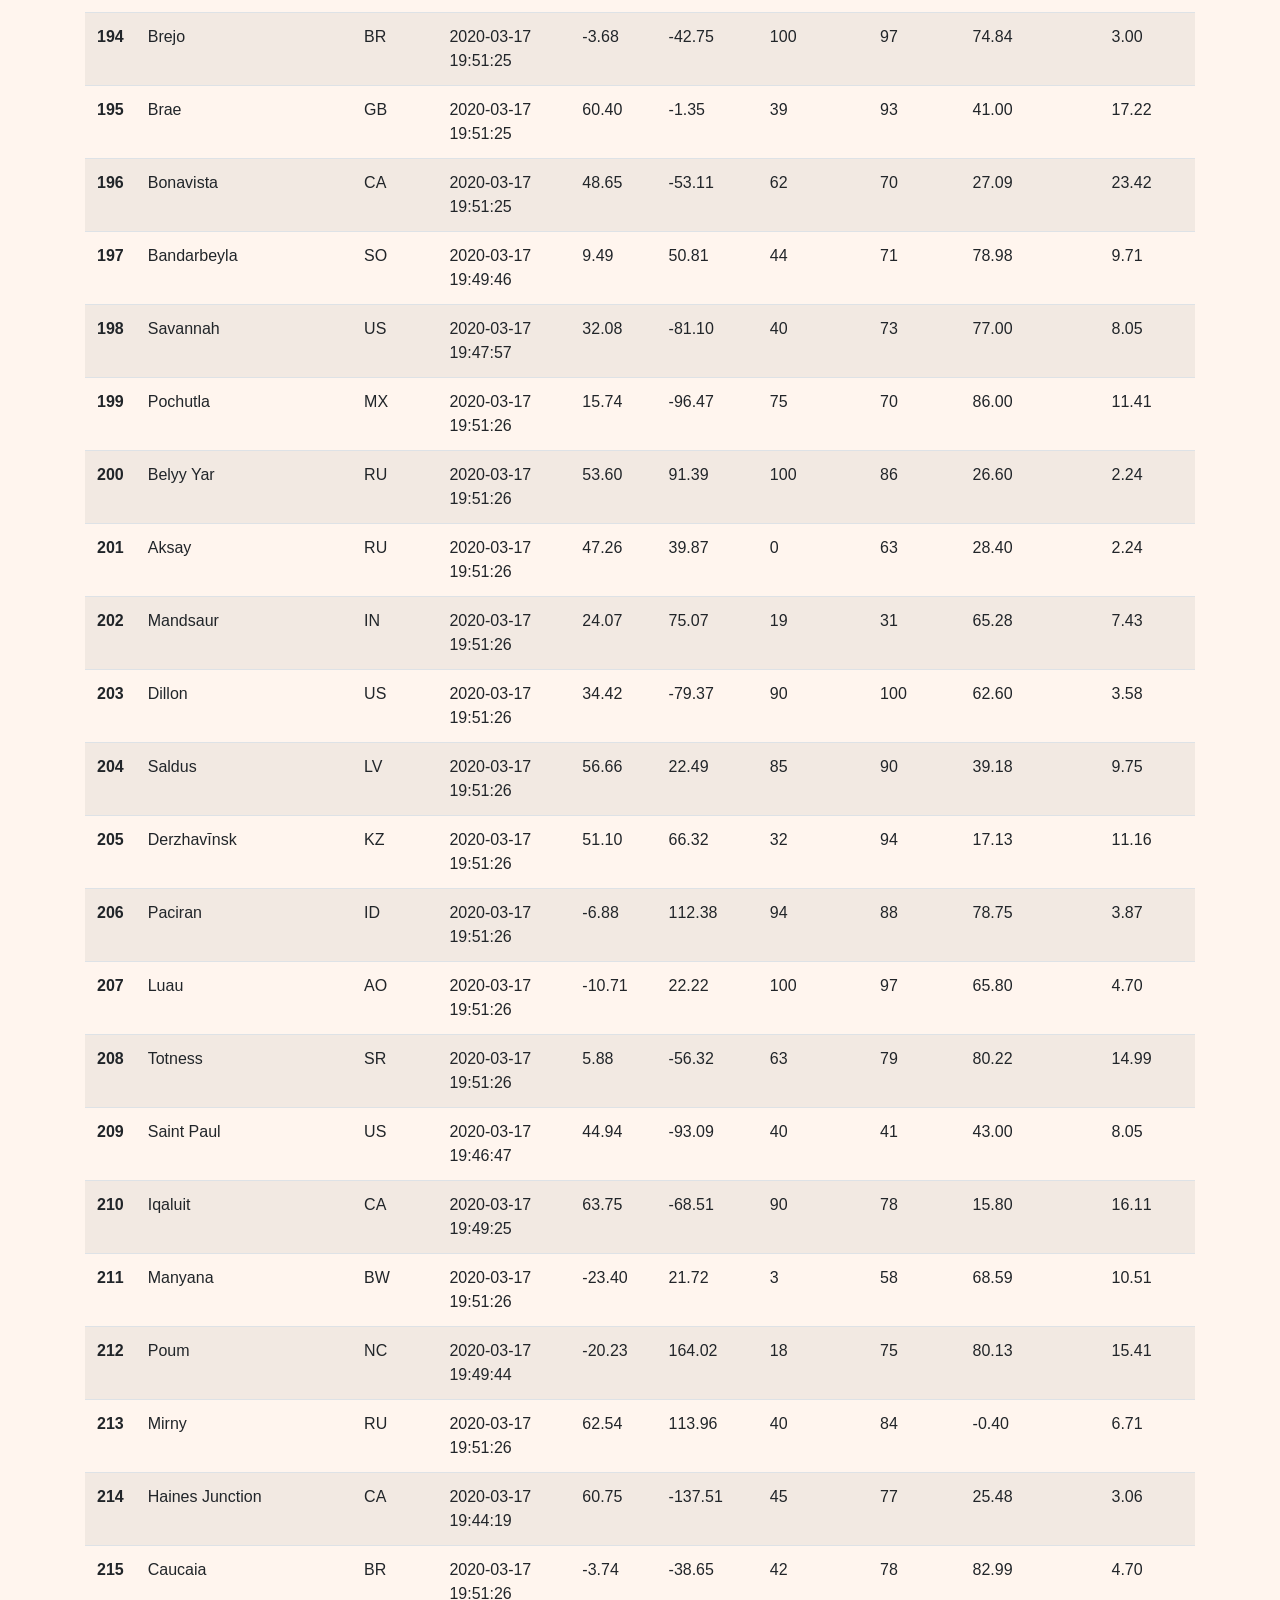
<file: WebVisualizations/data.html>
<!DOCTYPE html>
<html lang="en">
<head>
    <meta charset="UTF-8">
    <meta name="viewport" content="width=device-width, initial-scale=1.0">
    <title>Data</title>
    <link rel="stylesheet" href="https://stackpath.bootstrapcdn.com/bootstrap/4.1.3/css/bootstrap.min.css" integrity="sha384-MCw98/SFnGE8fJT3GXwEOngsV7Zt27NXFoaoApmYm81iuXoPkFOJwJ8ERdknLPMO" crossorigin="anonymous">
     <link rel="stylesheet" type="text/css" href="style.css">
</head>
<body>
  <nav class="navbar navbar-expand-lg navbar-light bg-info">
    <a class="navbar-brand" href="../index.html"><strong>Latitude</strong></a>
    <button class="navbar-toggler" type="button" data-toggle="collapse" data-target="#navbarSupportedContent" aria-controls="navbarSupportedContent" aria-expanded="false" aria-label="Toggle navigation">
      <span class="navbar-toggler-icon"></span>
    </button>

    <div class="collapse navbar-collapse" id="navbarSupportedContent">
      <ul class="navbar-nav mr-auto">
        <li class="nav-item dropdown">
          <a class="nav-link dropdown-toggle btn-info" href="#" id="navbarDropdown" role="button" data-toggle="dropdown" aria-haspopup="true" aria-expanded="false">
            Plots
          </a>
          <div class="dropdown-menu" aria-labelledby="navbarDropdown">
            <a class="dropdown-item" href="temp.html">Max Temperature</a>
            <a class="dropdown-item" href="humidity.html">Humidity</a>
            <a class="dropdown-item" href="cloudiness.html">Cloudiness</a>
            <a class="dropdown-item" href="wind.html">Wind Speed</a>
          </div>
        </li>
        <li class="nav-item active">
            <a class="nav-link btn-info" href="comp.html">Comparisons<span class="sr-only">(current)</span></a>
          </li>
          <li class="nav-item">
            <a class="nav-link btn-info" href="data.html">Data</a>
          </li>
      </ul>
    </div>
  </nav>
<br>

<div class='container'>
    <div class='text-center'>
        <h1>Data</h1>
        <p>The following table includes all of the data used for plotting during the project.</p>
    </div>
    <div class='table-responsive'>
    <table class="table table-striped">
        <thead>
          <tr style="text-align: center;">
            <th></th>
            <th>City</th>
            <th>Country</th>
            <th>Date</th>
            <th>Latitude</th>
            <th>Longitude</th>
            <th>Cloudiness</th>
            <th>Humidity</th>
            <th>Max Temperature</th>
            <th>Wind Speed</th>
          </tr>
        </thead>
        <tbody>
          <tr>
            <th>0</th>
            <td>Puerto Escondido</td>
            <td>MX</td>
            <td>2020-03-17 19:51:13</td>
            <td>15.85</td>
            <td>-97.07</td>
            <td>40</td>
            <td>74</td>
            <td>86.00</td>
            <td>9.17</td>
          </tr>
          <tr>
            <th>1</th>
            <td>Hermanus</td>
            <td>ZA</td>
            <td>2020-03-17 19:49:13</td>
            <td>-34.42</td>
            <td>19.23</td>
            <td>2</td>
            <td>92</td>
            <td>63.00</td>
            <td>1.14</td>
          </tr>
          <tr>
            <th>2</th>
            <td>Inhambane</td>
            <td>MZ</td>
            <td>2020-03-17 19:50:20</td>
            <td>-23.86</td>
            <td>35.38</td>
            <td>25</td>
            <td>77</td>
            <td>74.03</td>
            <td>14.16</td>
          </tr>
          <tr>
            <th>3</th>
            <td>Ponta do Sol</td>
            <td>PT</td>
            <td>2020-03-17 19:49:18</td>
            <td>32.67</td>
            <td>-17.10</td>
            <td>40</td>
            <td>67</td>
            <td>59.00</td>
            <td>21.92</td>
          </tr>
          <tr>
            <th>4</th>
            <td>Rikitea</td>
            <td>PF</td>
            <td>2020-03-17 19:49:09</td>
            <td>-23.12</td>
            <td>-134.97</td>
            <td>4</td>
            <td>78</td>
            <td>80.71</td>
            <td>11.90</td>
          </tr>
          <tr>
            <th>5</th>
            <td>Bosaso</td>
            <td>SO</td>
            <td>2020-03-17 19:51:14</td>
            <td>11.28</td>
            <td>49.18</td>
            <td>100</td>
            <td>86</td>
            <td>78.08</td>
            <td>14.56</td>
          </tr>
          <tr>
            <th>6</th>
            <td>Kapaa</td>
            <td>US</td>
            <td>2020-03-17 19:46:15</td>
            <td>22.08</td>
            <td>-159.32</td>
            <td>75</td>
            <td>100</td>
            <td>73.40</td>
            <td>9.17</td>
          </tr>
          <tr>
            <th>7</th>
            <td>Adrar</td>
            <td>MR</td>
            <td>2020-03-17 19:49:24</td>
            <td>20.50</td>
            <td>-10.07</td>
            <td>83</td>
            <td>27</td>
            <td>67.59</td>
            <td>11.16</td>
          </tr>
          <tr>
            <th>8</th>
            <td>Yellowknife</td>
            <td>CA</td>
            <td>2020-03-17 19:49:15</td>
            <td>62.46</td>
            <td>-114.35</td>
            <td>75</td>
            <td>64</td>
            <td>1.99</td>
            <td>5.82</td>
          </tr>
          <tr>
            <th>9</th>
            <td>Padang</td>
            <td>ID</td>
            <td>2020-03-17 19:51:14</td>
            <td>-0.95</td>
            <td>100.35</td>
            <td>51</td>
            <td>87</td>
            <td>68.97</td>
            <td>5.10</td>
          </tr>
          <tr>
            <th>10</th>
            <td>Mataura</td>
            <td>NZ</td>
            <td>2020-03-17 19:44:33</td>
            <td>-46.19</td>
            <td>168.86</td>
            <td>1</td>
            <td>74</td>
            <td>55.99</td>
            <td>7.00</td>
          </tr>
          <tr>
            <th>11</th>
            <td>Victoria Point</td>
            <td>AU</td>
            <td>2020-03-17 19:51:14</td>
            <td>-27.58</td>
            <td>153.30</td>
            <td>20</td>
            <td>53</td>
            <td>79.00</td>
            <td>13.87</td>
          </tr>
          <tr>
            <th>12</th>
            <td>Road Town</td>
            <td>VG</td>
            <td>2020-03-17 19:47:50</td>
            <td>18.42</td>
            <td>-64.62</td>
            <td>40</td>
            <td>78</td>
            <td>78.80</td>
            <td>5.82</td>
          </tr>
          <tr>
            <th>13</th>
            <td>Vaini</td>
            <td>TO</td>
            <td>2020-03-17 19:49:14</td>
            <td>-21.20</td>
            <td>-175.20</td>
            <td>75</td>
            <td>94</td>
            <td>77.00</td>
            <td>3.36</td>
          </tr>
          <tr>
            <th>14</th>
            <td>Semnan</td>
            <td>IR</td>
            <td>2020-03-17 19:51:15</td>
            <td>35.57</td>
            <td>53.40</td>
            <td>63</td>
            <td>58</td>
            <td>56.59</td>
            <td>10.29</td>
          </tr>
          <tr>
            <th>15</th>
            <td>Oudtshoorn</td>
            <td>ZA</td>
            <td>2020-03-17 19:51:15</td>
            <td>-33.59</td>
            <td>22.20</td>
            <td>0</td>
            <td>87</td>
            <td>60.80</td>
            <td>4.70</td>
          </tr>
          <tr>
            <th>16</th>
            <td>Province of Mantua</td>
            <td>IT</td>
            <td>2020-03-17 19:51:15</td>
            <td>45.17</td>
            <td>10.78</td>
            <td>0</td>
            <td>75</td>
            <td>48.99</td>
            <td>4.70</td>
          </tr>
          <tr>
            <th>17</th>
            <td>Ushuaia</td>
            <td>AR</td>
            <td>2020-03-17 19:46:44</td>
            <td>-54.80</td>
            <td>-68.30</td>
            <td>40</td>
            <td>41</td>
            <td>57.20</td>
            <td>16.11</td>
          </tr>
          <tr>
            <th>18</th>
            <td>Grand Gaube</td>
            <td>MU</td>
            <td>2020-03-17 19:51:15</td>
            <td>-20.01</td>
            <td>57.66</td>
            <td>40</td>
            <td>88</td>
            <td>77.00</td>
            <td>6.76</td>
          </tr>
          <tr>
            <th>19</th>
            <td>Hilo</td>
            <td>US</td>
            <td>2020-03-17 19:46:21</td>
            <td>19.73</td>
            <td>-155.09</td>
            <td>90</td>
            <td>83</td>
            <td>77.00</td>
            <td>10.29</td>
          </tr>
          <tr>
            <th>20</th>
            <td>Coquimbo</td>
            <td>CL</td>
            <td>2020-03-17 19:51:15</td>
            <td>-29.95</td>
            <td>-71.34</td>
            <td>20</td>
            <td>82</td>
            <td>60.80</td>
            <td>9.17</td>
          </tr>
          <tr>
            <th>21</th>
            <td>Zhuhai</td>
            <td>CN</td>
            <td>2020-03-17 19:51:15</td>
            <td>22.28</td>
            <td>113.57</td>
            <td>20</td>
            <td>73</td>
            <td>71.01</td>
            <td>10.29</td>
          </tr>
          <tr>
            <th>22</th>
            <td>Fortuna</td>
            <td>US</td>
            <td>2020-03-17 19:49:40</td>
            <td>40.60</td>
            <td>-124.16</td>
            <td>90</td>
            <td>87</td>
            <td>48.99</td>
            <td>11.41</td>
          </tr>
          <tr>
            <th>23</th>
            <td>Saint Paul Harbor</td>
            <td>US</td>
            <td>2020-03-17 19:46:34</td>
            <td>57.79</td>
            <td>-152.41</td>
            <td>1</td>
            <td>70</td>
            <td>44.60</td>
            <td>9.17</td>
          </tr>
          <tr>
            <th>24</th>
            <td>Bredasdorp</td>
            <td>ZA</td>
            <td>2020-03-17 19:49:13</td>
            <td>-34.53</td>
            <td>20.04</td>
            <td>27</td>
            <td>77</td>
            <td>66.20</td>
            <td>6.93</td>
          </tr>
          <tr>
            <th>25</th>
            <td>Beira</td>
            <td>MZ</td>
            <td>2020-03-17 19:51:15</td>
            <td>-19.84</td>
            <td>34.84</td>
            <td>75</td>
            <td>78</td>
            <td>77.00</td>
            <td>11.41</td>
          </tr>
          <tr>
            <th>26</th>
            <td>Antofagasta</td>
            <td>CL</td>
            <td>2020-03-17 19:47:28</td>
            <td>-23.65</td>
            <td>-70.40</td>
            <td>34</td>
            <td>82</td>
            <td>64.40</td>
            <td>9.17</td>
          </tr>
          <tr>
            <th>27</th>
            <td>Cherskiy</td>
            <td>RU</td>
            <td>2020-03-17 19:49:30</td>
            <td>68.75</td>
            <td>161.30</td>
            <td>100</td>
            <td>93</td>
            <td>2.95</td>
            <td>13.78</td>
          </tr>
          <tr>
            <th>28</th>
            <td>Saskylakh</td>
            <td>RU</td>
            <td>2020-03-17 19:49:16</td>
            <td>71.92</td>
            <td>114.08</td>
            <td>17</td>
            <td>79</td>
            <td>-21.69</td>
            <td>10.29</td>
          </tr>
          <tr>
            <th>29</th>
            <td>Castlebar</td>
            <td>IE</td>
            <td>2020-03-17 19:51:16</td>
            <td>53.85</td>
            <td>-9.30</td>
            <td>100</td>
            <td>85</td>
            <td>43.00</td>
            <td>3.00</td>
          </tr>
          <tr>
            <th>30</th>
            <td>Pisco</td>
            <td>PE</td>
            <td>2020-03-17 19:51:16</td>
            <td>-13.70</td>
            <td>-76.22</td>
            <td>90</td>
            <td>30</td>
            <td>71.60</td>
            <td>18.34</td>
          </tr>
          <tr>
            <th>31</th>
            <td>Nikolskoye</td>
            <td>RU</td>
            <td>2020-03-17 19:46:07</td>
            <td>59.70</td>
            <td>30.79</td>
            <td>75</td>
            <td>80</td>
            <td>39.20</td>
            <td>8.95</td>
          </tr>
          <tr>
            <th>32</th>
            <td>Jamestown</td>
            <td>US</td>
            <td>2020-03-17 19:44:21</td>
            <td>42.10</td>
            <td>-79.24</td>
            <td>20</td>
            <td>74</td>
            <td>41.00</td>
            <td>11.41</td>
          </tr>
          <tr>
            <th>33</th>
            <td>Paita</td>
            <td>PE</td>
            <td>2020-03-17 19:51:16</td>
            <td>-5.09</td>
            <td>-81.11</td>
            <td>43</td>
            <td>75</td>
            <td>79.30</td>
            <td>15.21</td>
          </tr>
          <tr>
            <th>34</th>
            <td>Borogontsy</td>
            <td>RU</td>
            <td>2020-03-17 19:51:16</td>
            <td>62.67</td>
            <td>131.17</td>
            <td>99</td>
            <td>97</td>
            <td>0.10</td>
            <td>4.29</td>
          </tr>
          <tr>
            <th>35</th>
            <td>Puerto Ayora</td>
            <td>EC</td>
            <td>2020-03-17 19:49:11</td>
            <td>-0.74</td>
            <td>-90.35</td>
            <td>20</td>
            <td>62</td>
            <td>84.20</td>
            <td>9.17</td>
          </tr>
          <tr>
            <th>36</th>
            <td>Berdigestyakh</td>
            <td>RU</td>
            <td>2020-03-17 19:51:16</td>
            <td>62.10</td>
            <td>126.70</td>
            <td>99</td>
            <td>94</td>
            <td>-2.45</td>
            <td>6.35</td>
          </tr>
          <tr>
            <th>37</th>
            <td>Qaanaaq</td>
            <td>GL</td>
            <td>2020-03-17 19:49:18</td>
            <td>77.48</td>
            <td>-69.36</td>
            <td>98</td>
            <td>59</td>
            <td>-19.86</td>
            <td>6.06</td>
          </tr>
          <tr>
            <th>38</th>
            <td>Rudnichnyy</td>
            <td>RU</td>
            <td>2020-03-17 19:51:16</td>
            <td>59.62</td>
            <td>52.47</td>
            <td>44</td>
            <td>95</td>
            <td>20.48</td>
            <td>6.22</td>
          </tr>
          <tr>
            <th>39</th>
            <td>Vernon</td>
            <td>CA</td>
            <td>2020-03-17 19:51:16</td>
            <td>50.26</td>
            <td>-119.27</td>
            <td>1</td>
            <td>29</td>
            <td>48.20</td>
            <td>5.82</td>
          </tr>
          <tr>
            <th>40</th>
            <td>Atuona</td>
            <td>PF</td>
            <td>2020-03-17 19:49:12</td>
            <td>-9.80</td>
            <td>-139.03</td>
            <td>1</td>
            <td>73</td>
            <td>82.94</td>
            <td>10.04</td>
          </tr>
          <tr>
            <th>41</th>
            <td>Burnie</td>
            <td>AU</td>
            <td>2020-03-17 19:49:31</td>
            <td>-41.07</td>
            <td>145.92</td>
            <td>100</td>
            <td>87</td>
            <td>64.99</td>
            <td>1.99</td>
          </tr>
          <tr>
            <th>42</th>
            <td>Salalah</td>
            <td>OM</td>
            <td>2020-03-17 19:49:30</td>
            <td>17.02</td>
            <td>54.09</td>
            <td>75</td>
            <td>73</td>
            <td>77.00</td>
            <td>5.82</td>
          </tr>
          <tr>
            <th>43</th>
            <td>Båtsfjord</td>
            <td>NO</td>
            <td>2020-03-17 19:51:16</td>
            <td>70.63</td>
            <td>29.72</td>
            <td>75</td>
            <td>92</td>
            <td>24.80</td>
            <td>8.05</td>
          </tr>
          <tr>
            <th>44</th>
            <td>Klaksvík</td>
            <td>FO</td>
            <td>2020-03-17 19:47:47</td>
            <td>62.23</td>
            <td>-6.59</td>
            <td>43</td>
            <td>67</td>
            <td>33.80</td>
            <td>25.28</td>
          </tr>
          <tr>
            <th>45</th>
            <td>Torbay</td>
            <td>CA</td>
            <td>2020-03-17 19:49:29</td>
            <td>47.67</td>
            <td>-52.73</td>
            <td>75</td>
            <td>73</td>
            <td>28.00</td>
            <td>24.16</td>
          </tr>
          <tr>
            <th>46</th>
            <td>Kloulklubed</td>
            <td>PW</td>
            <td>2020-03-17 19:51:17</td>
            <td>7.04</td>
            <td>134.26</td>
            <td>75</td>
            <td>74</td>
            <td>82.40</td>
            <td>5.82</td>
          </tr>
          <tr>
            <th>47</th>
            <td>Port Elizabeth</td>
            <td>ZA</td>
            <td>2020-03-17 19:49:15</td>
            <td>-33.92</td>
            <td>25.57</td>
            <td>0</td>
            <td>64</td>
            <td>69.80</td>
            <td>8.05</td>
          </tr>
          <tr>
            <th>48</th>
            <td>Druzhba</td>
            <td>UA</td>
            <td>2020-03-17 19:51:17</td>
            <td>52.04</td>
            <td>33.95</td>
            <td>0</td>
            <td>90</td>
            <td>33.44</td>
            <td>5.17</td>
          </tr>
          <tr>
            <th>49</th>
            <td>Harrismith</td>
            <td>ZA</td>
            <td>2020-03-17 19:51:17</td>
            <td>-28.27</td>
            <td>29.13</td>
            <td>100</td>
            <td>88</td>
            <td>54.03</td>
            <td>5.93</td>
          </tr>
          <tr>
            <th>50</th>
            <td>Omaha</td>
            <td>US</td>
            <td>2020-03-17 19:47:16</td>
            <td>41.26</td>
            <td>-95.94</td>
            <td>90</td>
            <td>65</td>
            <td>46.99</td>
            <td>11.41</td>
          </tr>
          <tr>
            <th>51</th>
            <td>San Joaquin</td>
            <td>VE</td>
            <td>2020-03-17 19:51:17</td>
            <td>10.26</td>
            <td>-67.79</td>
            <td>36</td>
            <td>81</td>
            <td>75.40</td>
            <td>7.63</td>
          </tr>
          <tr>
            <th>52</th>
            <td>Maragogi</td>
            <td>BR</td>
            <td>2020-03-17 19:49:24</td>
            <td>-9.01</td>
            <td>-35.22</td>
            <td>17</td>
            <td>75</td>
            <td>83.44</td>
            <td>12.64</td>
          </tr>
          <tr>
            <th>53</th>
            <td>Thompson</td>
            <td>CA</td>
            <td>2020-03-17 19:49:13</td>
            <td>55.74</td>
            <td>-97.86</td>
            <td>5</td>
            <td>45</td>
            <td>5.00</td>
            <td>12.75</td>
          </tr>
          <tr>
            <th>54</th>
            <td>Hasaki</td>
            <td>JP</td>
            <td>2020-03-17 19:49:18</td>
            <td>35.73</td>
            <td>140.83</td>
            <td>20</td>
            <td>57</td>
            <td>52.00</td>
            <td>5.82</td>
          </tr>
          <tr>
            <th>55</th>
            <td>Hwange</td>
            <td>ZW</td>
            <td>2020-03-17 19:51:17</td>
            <td>-18.37</td>
            <td>26.50</td>
            <td>88</td>
            <td>91</td>
            <td>64.54</td>
            <td>7.07</td>
          </tr>
          <tr>
            <th>56</th>
            <td>Carmo do Rio Claro</td>
            <td>BR</td>
            <td>2020-03-17 19:51:17</td>
            <td>-20.97</td>
            <td>-46.12</td>
            <td>36</td>
            <td>88</td>
            <td>68.65</td>
            <td>1.95</td>
          </tr>
          <tr>
            <th>57</th>
            <td>Carahue</td>
            <td>CL</td>
            <td>2020-03-17 19:51:17</td>
            <td>-38.70</td>
            <td>-73.17</td>
            <td>0</td>
            <td>72</td>
            <td>64.40</td>
            <td>8.05</td>
          </tr>
          <tr>
            <th>58</th>
            <td>Provideniya</td>
            <td>RU</td>
            <td>2020-03-17 19:48:32</td>
            <td>64.38</td>
            <td>-173.30</td>
            <td>75</td>
            <td>92</td>
            <td>30.20</td>
            <td>22.37</td>
          </tr>
          <tr>
            <th>59</th>
            <td>Port-Gentil</td>
            <td>GA</td>
            <td>2020-03-17 19:49:09</td>
            <td>-0.72</td>
            <td>8.78</td>
            <td>40</td>
            <td>83</td>
            <td>84.20</td>
            <td>10.29</td>
          </tr>
          <tr>
            <th>60</th>
            <td>Geraldton</td>
            <td>AU</td>
            <td>2020-03-17 19:51:17</td>
            <td>-28.77</td>
            <td>114.60</td>
            <td>93</td>
            <td>59</td>
            <td>64.40</td>
            <td>8.05</td>
          </tr>
          <tr>
            <th>61</th>
            <td>Punta Arenas</td>
            <td>CL</td>
            <td>2020-03-17 19:47:08</td>
            <td>-53.15</td>
            <td>-70.92</td>
            <td>75</td>
            <td>54</td>
            <td>55.40</td>
            <td>24.16</td>
          </tr>
          <tr>
            <th>62</th>
            <td>Mar del Plata</td>
            <td>AR</td>
            <td>2020-03-17 19:45:22</td>
            <td>-38.00</td>
            <td>-57.56</td>
            <td>100</td>
            <td>88</td>
            <td>66.99</td>
            <td>3.36</td>
          </tr>
          <tr>
            <th>63</th>
            <td>Talnakh</td>
            <td>RU</td>
            <td>2020-03-17 19:49:23</td>
            <td>69.49</td>
            <td>88.40</td>
            <td>75</td>
            <td>92</td>
            <td>10.40</td>
            <td>26.84</td>
          </tr>
          <tr>
            <th>64</th>
            <td>Ribeira Grande</td>
            <td>PT</td>
            <td>2020-03-17 19:49:11</td>
            <td>38.52</td>
            <td>-28.70</td>
            <td>12</td>
            <td>88</td>
            <td>58.60</td>
            <td>10.07</td>
          </tr>
          <tr>
            <th>65</th>
            <td>Kunduz</td>
            <td>AF</td>
            <td>2020-03-17 19:51:18</td>
            <td>36.73</td>
            <td>68.86</td>
            <td>84</td>
            <td>48</td>
            <td>56.10</td>
            <td>3.40</td>
          </tr>
          <tr>
            <th>66</th>
            <td>Ngerengere</td>
            <td>TZ</td>
            <td>2020-03-17 19:51:18</td>
            <td>-6.75</td>
            <td>38.12</td>
            <td>100</td>
            <td>94</td>
            <td>73.54</td>
            <td>0.81</td>
          </tr>
          <tr>
            <th>67</th>
            <td>Qiongshan</td>
            <td>CN</td>
            <td>2020-03-17 19:51:18</td>
            <td>20.01</td>
            <td>110.35</td>
            <td>75</td>
            <td>94</td>
            <td>71.60</td>
            <td>6.71</td>
          </tr>
          <tr>
            <th>68</th>
            <td>Alice Springs</td>
            <td>AU</td>
            <td>2020-03-17 19:49:22</td>
            <td>-23.70</td>
            <td>133.88</td>
            <td>0</td>
            <td>32</td>
            <td>80.60</td>
            <td>10.29</td>
          </tr>
          <tr>
            <th>69</th>
            <td>Cabo San Lucas</td>
            <td>MX</td>
            <td>2020-03-17 19:45:14</td>
            <td>22.89</td>
            <td>-109.91</td>
            <td>75</td>
            <td>64</td>
            <td>80.60</td>
            <td>8.05</td>
          </tr>
          <tr>
            <th>70</th>
            <td>Hamilton</td>
            <td>US</td>
            <td>2020-03-17 19:49:34</td>
            <td>39.18</td>
            <td>-84.53</td>
            <td>1</td>
            <td>65</td>
            <td>51.01</td>
            <td>3.36</td>
          </tr>
          <tr>
            <th>71</th>
            <td>Arraial do Cabo</td>
            <td>BR</td>
            <td>2020-03-17 19:49:16</td>
            <td>-22.97</td>
            <td>-42.03</td>
            <td>90</td>
            <td>100</td>
            <td>71.60</td>
            <td>6.93</td>
          </tr>
          <tr>
            <th>72</th>
            <td>Cape Town</td>
            <td>ZA</td>
            <td>2020-03-17 19:49:14</td>
            <td>-33.93</td>
            <td>18.42</td>
            <td>8</td>
            <td>88</td>
            <td>66.99</td>
            <td>10.29</td>
          </tr>
          <tr>
            <th>73</th>
            <td>Saint George</td>
            <td>US</td>
            <td>2020-03-17 19:46:47</td>
            <td>37.10</td>
            <td>-113.58</td>
            <td>94</td>
            <td>43</td>
            <td>59.00</td>
            <td>8.05</td>
          </tr>
          <tr>
            <th>74</th>
            <td>Shimoda</td>
            <td>JP</td>
            <td>2020-03-17 19:49:43</td>
            <td>34.67</td>
            <td>138.95</td>
            <td>20</td>
            <td>47</td>
            <td>59.00</td>
            <td>11.41</td>
          </tr>
          <tr>
            <th>75</th>
            <td>East London</td>
            <td>ZA</td>
            <td>2020-03-17 19:47:51</td>
            <td>-33.02</td>
            <td>27.91</td>
            <td>66</td>
            <td>82</td>
            <td>69.53</td>
            <td>11.25</td>
          </tr>
          <tr>
            <th>76</th>
            <td>Ahipara</td>
            <td>NZ</td>
            <td>2020-03-17 19:51:18</td>
            <td>-35.17</td>
            <td>173.17</td>
            <td>0</td>
            <td>55</td>
            <td>62.74</td>
            <td>12.01</td>
          </tr>
          <tr>
            <th>77</th>
            <td>Bereda</td>
            <td>ES</td>
            <td>2020-03-17 19:49:28</td>
            <td>43.27</td>
            <td>-7.54</td>
            <td>69</td>
            <td>87</td>
            <td>55.00</td>
            <td>2.24</td>
          </tr>
          <tr>
            <th>78</th>
            <td>Mackay</td>
            <td>AU</td>
            <td>2020-03-17 19:48:41</td>
            <td>-21.15</td>
            <td>149.20</td>
            <td>31</td>
            <td>69</td>
            <td>80.01</td>
            <td>18.34</td>
          </tr>
          <tr>
            <th>79</th>
            <td>Busselton</td>
            <td>AU</td>
            <td>2020-03-17 19:49:11</td>
            <td>-33.65</td>
            <td>115.33</td>
            <td>35</td>
            <td>94</td>
            <td>55.00</td>
            <td>17.47</td>
          </tr>
          <tr>
            <th>80</th>
            <td>Albany</td>
            <td>US</td>
            <td>2020-03-17 19:45:31</td>
            <td>42.60</td>
            <td>-73.97</td>
            <td>90</td>
            <td>89</td>
            <td>46.40</td>
            <td>10.29</td>
          </tr>
          <tr>
            <th>81</th>
            <td>Santarém</td>
            <td>BR</td>
            <td>2020-03-17 19:51:18</td>
            <td>-2.44</td>
            <td>-54.71</td>
            <td>20</td>
            <td>78</td>
            <td>82.40</td>
            <td>4.70</td>
          </tr>
          <tr>
            <th>82</th>
            <td>Esperance</td>
            <td>AU</td>
            <td>2020-03-17 19:47:54</td>
            <td>-33.87</td>
            <td>121.90</td>
            <td>65</td>
            <td>82</td>
            <td>59.00</td>
            <td>13.87</td>
          </tr>
          <tr>
            <th>83</th>
            <td>Khatanga</td>
            <td>RU</td>
            <td>2020-03-17 19:49:17</td>
            <td>71.97</td>
            <td>102.50</td>
            <td>89</td>
            <td>87</td>
            <td>-14.66</td>
            <td>8.01</td>
          </tr>
          <tr>
            <th>84</th>
            <td>Petropavlovsk-Kamchatskiy</td>
            <td>RU</td>
            <td>2020-03-17 19:49:24</td>
            <td>53.05</td>
            <td>158.65</td>
            <td>100</td>
            <td>42</td>
            <td>26.60</td>
            <td>11.18</td>
          </tr>
          <tr>
            <th>85</th>
            <td>New Norfolk</td>
            <td>AU</td>
            <td>2020-03-17 19:49:11</td>
            <td>-42.78</td>
            <td>147.06</td>
            <td>75</td>
            <td>49</td>
            <td>69.80</td>
            <td>10.29</td>
          </tr>
          <tr>
            <th>86</th>
            <td>Saint-Joseph</td>
            <td>RE</td>
            <td>2020-03-17 19:51:19</td>
            <td>-21.37</td>
            <td>55.62</td>
            <td>75</td>
            <td>88</td>
            <td>75.20</td>
            <td>6.93</td>
          </tr>
          <tr>
            <th>87</th>
            <td>Itaituba</td>
            <td>BR</td>
            <td>2020-03-17 19:51:19</td>
            <td>-4.28</td>
            <td>-55.98</td>
            <td>20</td>
            <td>70</td>
            <td>87.80</td>
            <td>1.97</td>
          </tr>
          <tr>
            <th>88</th>
            <td>Butaritari</td>
            <td>KI</td>
            <td>2020-03-17 19:49:11</td>
            <td>3.07</td>
            <td>172.79</td>
            <td>0</td>
            <td>75</td>
            <td>83.35</td>
            <td>12.68</td>
          </tr>
          <tr>
            <th>89</th>
            <td>Upernavik</td>
            <td>GL</td>
            <td>2020-03-17 19:49:16</td>
            <td>72.79</td>
            <td>-56.15</td>
            <td>30</td>
            <td>51</td>
            <td>-12.06</td>
            <td>6.33</td>
          </tr>
          <tr>
            <th>90</th>
            <td>Lata</td>
            <td>PT</td>
            <td>2020-03-17 19:49:33</td>
            <td>40.16</td>
            <td>-8.33</td>
            <td>0</td>
            <td>87</td>
            <td>62.01</td>
            <td>1.12</td>
          </tr>
          <tr>
            <th>91</th>
            <td>Tabuk</td>
            <td>PH</td>
            <td>2020-03-17 19:51:19</td>
            <td>17.42</td>
            <td>121.44</td>
            <td>75</td>
            <td>82</td>
            <td>71.04</td>
            <td>6.80</td>
          </tr>
          <tr>
            <th>92</th>
            <td>Pevek</td>
            <td>RU</td>
            <td>2020-03-17 19:44:53</td>
            <td>69.70</td>
            <td>170.31</td>
            <td>100</td>
            <td>95</td>
            <td>25.02</td>
            <td>11.72</td>
          </tr>
          <tr>
            <th>93</th>
            <td>Port Alfred</td>
            <td>ZA</td>
            <td>2020-03-17 19:49:20</td>
            <td>-33.59</td>
            <td>26.89</td>
            <td>24</td>
            <td>93</td>
            <td>66.00</td>
            <td>7.99</td>
          </tr>
          <tr>
            <th>94</th>
            <td>George Town</td>
            <td>MY</td>
            <td>2020-03-17 19:45:15</td>
            <td>5.41</td>
            <td>100.34</td>
            <td>20</td>
            <td>83</td>
            <td>78.80</td>
            <td>5.82</td>
          </tr>
          <tr>
            <th>95</th>
            <td>Barrow</td>
            <td>US</td>
            <td>2020-03-17 19:51:19</td>
            <td>71.29</td>
            <td>-156.79</td>
            <td>1</td>
            <td>85</td>
            <td>10.40</td>
            <td>12.75</td>
          </tr>
          <tr>
            <th>96</th>
            <td>Eyl</td>
            <td>SO</td>
            <td>2020-03-17 19:49:29</td>
            <td>7.98</td>
            <td>49.82</td>
            <td>33</td>
            <td>75</td>
            <td>79.74</td>
            <td>15.12</td>
          </tr>
          <tr>
            <th>97</th>
            <td>Ostrovnoy</td>
            <td>RU</td>
            <td>2020-03-17 19:51:19</td>
            <td>68.05</td>
            <td>39.51</td>
            <td>4</td>
            <td>96</td>
            <td>16.77</td>
            <td>13.29</td>
          </tr>
          <tr>
            <th>98</th>
            <td>Departamento de Maldonado</td>
            <td>UY</td>
            <td>2020-03-17 19:51:19</td>
            <td>-34.67</td>
            <td>-54.92</td>
            <td>100</td>
            <td>73</td>
            <td>70.00</td>
            <td>13.87</td>
          </tr>
          <tr>
            <th>99</th>
            <td>Havre-St-Pierre</td>
            <td>CA</td>
            <td>2020-03-17 19:51:19</td>
            <td>50.23</td>
            <td>-63.60</td>
            <td>90</td>
            <td>92</td>
            <td>26.60</td>
            <td>14.99</td>
          </tr>
          <tr>
            <th>100</th>
            <td>Bima</td>
            <td>ID</td>
            <td>2020-03-17 19:51:20</td>
            <td>-8.47</td>
            <td>118.72</td>
            <td>0</td>
            <td>89</td>
            <td>77.27</td>
            <td>2.33</td>
          </tr>
          <tr>
            <th>101</th>
            <td>Evensk</td>
            <td>RU</td>
            <td>2020-03-17 19:47:47</td>
            <td>61.95</td>
            <td>159.23</td>
            <td>98</td>
            <td>90</td>
            <td>11.73</td>
            <td>2.95</td>
          </tr>
          <tr>
            <th>102</th>
            <td>Māngrol</td>
            <td>IN</td>
            <td>2020-03-17 19:51:20</td>
            <td>21.12</td>
            <td>70.12</td>
            <td>0</td>
            <td>55</td>
            <td>77.67</td>
            <td>10.83</td>
          </tr>
          <tr>
            <th>103</th>
            <td>Airai</td>
            <td>TL</td>
            <td>2020-03-17 19:49:11</td>
            <td>-8.93</td>
            <td>125.41</td>
            <td>0</td>
            <td>67</td>
            <td>72.90</td>
            <td>4.52</td>
          </tr>
          <tr>
            <th>104</th>
            <td>Yangi Marg`ilon</td>
            <td>UZ</td>
            <td>2020-03-17 19:49:15</td>
            <td>40.43</td>
            <td>71.72</td>
            <td>72</td>
            <td>46</td>
            <td>53.60</td>
            <td>6.93</td>
          </tr>
          <tr>
            <th>105</th>
            <td>Arrondissement de Mont-de-Marsan</td>
            <td>FR</td>
            <td>2020-03-17 19:51:20</td>
            <td>44.00</td>
            <td>-0.67</td>
            <td>0</td>
            <td>93</td>
            <td>53.60</td>
            <td>2.24</td>
          </tr>
          <tr>
            <th>106</th>
            <td>Karratha</td>
            <td>AU</td>
            <td>2020-03-17 19:51:20</td>
            <td>-20.74</td>
            <td>116.85</td>
            <td>7</td>
            <td>58</td>
            <td>88.09</td>
            <td>11.12</td>
          </tr>
          <tr>
            <th>107</th>
            <td>Waconia</td>
            <td>US</td>
            <td>2020-03-17 19:51:20</td>
            <td>44.85</td>
            <td>-93.79</td>
            <td>90</td>
            <td>51</td>
            <td>43.00</td>
            <td>4.70</td>
          </tr>
          <tr>
            <th>108</th>
            <td>Alofi</td>
            <td>NU</td>
            <td>2020-03-17 19:49:26</td>
            <td>-19.06</td>
            <td>-169.92</td>
            <td>40</td>
            <td>70</td>
            <td>87.80</td>
            <td>13.87</td>
          </tr>
          <tr>
            <th>109</th>
            <td>Russell</td>
            <td>US</td>
            <td>2020-03-17 19:51:20</td>
            <td>32.35</td>
            <td>-85.20</td>
            <td>75</td>
            <td>69</td>
            <td>75.99</td>
            <td>3.36</td>
          </tr>
          <tr>
            <th>110</th>
            <td>Avarua</td>
            <td>CK</td>
            <td>2020-03-17 19:46:10</td>
            <td>-21.21</td>
            <td>-159.78</td>
            <td>100</td>
            <td>88</td>
            <td>80.60</td>
            <td>18.34</td>
          </tr>
          <tr>
            <th>111</th>
            <td>Sojat</td>
            <td>IN</td>
            <td>2020-03-17 19:51:20</td>
            <td>25.92</td>
            <td>73.67</td>
            <td>0</td>
            <td>30</td>
            <td>68.49</td>
            <td>8.75</td>
          </tr>
          <tr>
            <th>112</th>
            <td>Panzhihua</td>
            <td>CN</td>
            <td>2020-03-17 19:49:44</td>
            <td>26.59</td>
            <td>101.71</td>
            <td>0</td>
            <td>78</td>
            <td>48.61</td>
            <td>0.49</td>
          </tr>
          <tr>
            <th>113</th>
            <td>Paamiut</td>
            <td>GL</td>
            <td>2020-03-17 19:49:43</td>
            <td>61.99</td>
            <td>-49.67</td>
            <td>96</td>
            <td>53</td>
            <td>11.71</td>
            <td>13.31</td>
          </tr>
          <tr>
            <th>114</th>
            <td>Gaozhou</td>
            <td>CN</td>
            <td>2020-03-17 19:51:06</td>
            <td>21.94</td>
            <td>110.85</td>
            <td>84</td>
            <td>85</td>
            <td>69.30</td>
            <td>3.51</td>
          </tr>
          <tr>
            <th>115</th>
            <td>Leshukonskoye</td>
            <td>RU</td>
            <td>2020-03-17 19:48:15</td>
            <td>64.90</td>
            <td>45.76</td>
            <td>100</td>
            <td>85</td>
            <td>27.63</td>
            <td>11.07</td>
          </tr>
          <tr>
            <th>116</th>
            <td>Portland</td>
            <td>US</td>
            <td>2020-03-17 19:48:57</td>
            <td>45.52</td>
            <td>-122.68</td>
            <td>75</td>
            <td>29</td>
            <td>62.01</td>
            <td>6.93</td>
          </tr>
          <tr>
            <th>117</th>
            <td>Souillac</td>
            <td>MU</td>
            <td>2020-03-17 19:49:21</td>
            <td>-20.52</td>
            <td>57.52</td>
            <td>40</td>
            <td>88</td>
            <td>77.00</td>
            <td>5.35</td>
          </tr>
          <tr>
            <th>118</th>
            <td>Muncie</td>
            <td>US</td>
            <td>2020-03-17 19:51:21</td>
            <td>40.19</td>
            <td>-85.39</td>
            <td>1</td>
            <td>65</td>
            <td>50.00</td>
            <td>3.36</td>
          </tr>
          <tr>
            <th>119</th>
            <td>Castro</td>
            <td>BR</td>
            <td>2020-03-17 19:49:11</td>
            <td>-24.79</td>
            <td>-50.01</td>
            <td>0</td>
            <td>97</td>
            <td>65.41</td>
            <td>5.91</td>
          </tr>
          <tr>
            <th>120</th>
            <td>Bathsheba</td>
            <td>BB</td>
            <td>2020-03-17 19:49:42</td>
            <td>13.22</td>
            <td>-59.52</td>
            <td>40</td>
            <td>69</td>
            <td>78.80</td>
            <td>10.29</td>
          </tr>
          <tr>
            <th>121</th>
            <td>Bluff</td>
            <td>NZ</td>
            <td>2020-03-17 19:49:23</td>
            <td>-46.60</td>
            <td>168.33</td>
            <td>24</td>
            <td>74</td>
            <td>55.99</td>
            <td>7.00</td>
          </tr>
          <tr>
            <th>122</th>
            <td>Clarence Town</td>
            <td>AU</td>
            <td>2020-03-17 19:49:26</td>
            <td>-32.58</td>
            <td>151.78</td>
            <td>20</td>
            <td>68</td>
            <td>75.00</td>
            <td>11.41</td>
          </tr>
          <tr>
            <th>123</th>
            <td>Esim</td>
            <td>GH</td>
            <td>2020-03-17 19:49:19</td>
            <td>4.87</td>
            <td>-2.24</td>
            <td>100</td>
            <td>85</td>
            <td>80.20</td>
            <td>6.02</td>
          </tr>
          <tr>
            <th>124</th>
            <td>Hobart</td>
            <td>AU</td>
            <td>2020-03-17 19:49:05</td>
            <td>-42.88</td>
            <td>147.33</td>
            <td>75</td>
            <td>49</td>
            <td>69.80</td>
            <td>10.29</td>
          </tr>
          <tr>
            <th>125</th>
            <td>Sabha</td>
            <td>LY</td>
            <td>2020-03-17 19:51:21</td>
            <td>27.04</td>
            <td>14.43</td>
            <td>81</td>
            <td>23</td>
            <td>70.25</td>
            <td>14.92</td>
          </tr>
          <tr>
            <th>126</th>
            <td>Kavieng</td>
            <td>PG</td>
            <td>2020-03-17 19:49:45</td>
            <td>-2.57</td>
            <td>150.80</td>
            <td>100</td>
            <td>77</td>
            <td>82.78</td>
            <td>13.31</td>
          </tr>
          <tr>
            <th>127</th>
            <td>Deggendorf</td>
            <td>DE</td>
            <td>2020-03-17 19:51:21</td>
            <td>48.83</td>
            <td>12.97</td>
            <td>18</td>
            <td>86</td>
            <td>44.01</td>
            <td>1.61</td>
          </tr>
          <tr>
            <th>128</th>
            <td>Tuktoyaktuk</td>
            <td>CA</td>
            <td>2020-03-17 19:49:19</td>
            <td>69.45</td>
            <td>-133.04</td>
            <td>90</td>
            <td>84</td>
            <td>1.40</td>
            <td>3.36</td>
          </tr>
          <tr>
            <th>129</th>
            <td>Whitecourt</td>
            <td>CA</td>
            <td>2020-03-17 19:47:14</td>
            <td>54.15</td>
            <td>-115.69</td>
            <td>75</td>
            <td>50</td>
            <td>28.40</td>
            <td>12.75</td>
          </tr>
          <tr>
            <th>130</th>
            <td>Sylva</td>
            <td>RU</td>
            <td>2020-03-17 19:51:21</td>
            <td>58.03</td>
            <td>56.76</td>
            <td>29</td>
            <td>92</td>
            <td>24.80</td>
            <td>11.18</td>
          </tr>
          <tr>
            <th>131</th>
            <td>Nikel</td>
            <td>RU</td>
            <td>2020-03-17 19:51:21</td>
            <td>69.41</td>
            <td>30.22</td>
            <td>75</td>
            <td>92</td>
            <td>26.60</td>
            <td>17.22</td>
          </tr>
          <tr>
            <th>132</th>
            <td>Morón</td>
            <td>AR</td>
            <td>2020-03-17 19:45:13</td>
            <td>-34.65</td>
            <td>-58.62</td>
            <td>90</td>
            <td>100</td>
            <td>64.40</td>
            <td>5.82</td>
          </tr>
          <tr>
            <th>133</th>
            <td>Birjand</td>
            <td>IR</td>
            <td>2020-03-17 19:51:21</td>
            <td>32.87</td>
            <td>59.22</td>
            <td>67</td>
            <td>58</td>
            <td>53.60</td>
            <td>16.11</td>
          </tr>
          <tr>
            <th>134</th>
            <td>São Filipe</td>
            <td>CV</td>
            <td>2020-03-17 19:49:26</td>
            <td>14.90</td>
            <td>-24.50</td>
            <td>71</td>
            <td>77</td>
            <td>67.32</td>
            <td>16.78</td>
          </tr>
          <tr>
            <th>135</th>
            <td>Olafsvik</td>
            <td>IS</td>
            <td>2020-03-17 19:48:50</td>
            <td>64.89</td>
            <td>-23.71</td>
            <td>100</td>
            <td>80</td>
            <td>27.70</td>
            <td>37.92</td>
          </tr>
          <tr>
            <th>136</th>
            <td>Leningradskiy</td>
            <td>RU</td>
            <td>2020-03-17 19:49:20</td>
            <td>69.38</td>
            <td>178.42</td>
            <td>100</td>
            <td>79</td>
            <td>29.23</td>
            <td>7.43</td>
          </tr>
          <tr>
            <th>137</th>
            <td>Toktogul</td>
            <td>KG</td>
            <td>2020-03-17 19:51:22</td>
            <td>41.87</td>
            <td>72.94</td>
            <td>99</td>
            <td>57</td>
            <td>31.32</td>
            <td>4.94</td>
          </tr>
          <tr>
            <th>138</th>
            <td>Meyzieu</td>
            <td>FR</td>
            <td>2020-03-17 19:51:22</td>
            <td>45.77</td>
            <td>5.00</td>
            <td>0</td>
            <td>76</td>
            <td>51.80</td>
            <td>3.36</td>
          </tr>
          <tr>
            <th>139</th>
            <td>Moerai</td>
            <td>PF</td>
            <td>2020-03-17 19:51:22</td>
            <td>-22.43</td>
            <td>-151.33</td>
            <td>100</td>
            <td>85</td>
            <td>77.95</td>
            <td>29.82</td>
          </tr>
          <tr>
            <th>140</th>
            <td>Tiksi</td>
            <td>RU</td>
            <td>2020-03-17 19:49:30</td>
            <td>71.69</td>
            <td>128.87</td>
            <td>89</td>
            <td>88</td>
            <td>-30.86</td>
            <td>7.90</td>
          </tr>
          <tr>
            <th>141</th>
            <td>Paoua</td>
            <td>CF</td>
            <td>2020-03-17 19:51:22</td>
            <td>7.24</td>
            <td>16.44</td>
            <td>84</td>
            <td>21</td>
            <td>71.58</td>
            <td>3.15</td>
          </tr>
          <tr>
            <th>142</th>
            <td>Margate</td>
            <td>GB</td>
            <td>2020-03-17 19:49:24</td>
            <td>51.38</td>
            <td>1.39</td>
            <td>67</td>
            <td>93</td>
            <td>48.99</td>
            <td>13.87</td>
          </tr>
          <tr>
            <th>143</th>
            <td>Beloha</td>
            <td>MG</td>
            <td>2020-03-17 19:49:18</td>
            <td>-25.17</td>
            <td>45.05</td>
            <td>47</td>
            <td>95</td>
            <td>66.47</td>
            <td>5.79</td>
          </tr>
          <tr>
            <th>144</th>
            <td>Norman Wells</td>
            <td>CA</td>
            <td>2020-03-17 19:49:19</td>
            <td>65.28</td>
            <td>-126.83</td>
            <td>75</td>
            <td>92</td>
            <td>23.00</td>
            <td>4.70</td>
          </tr>
          <tr>
            <th>145</th>
            <td>Ilulissat</td>
            <td>GL</td>
            <td>2020-03-17 19:49:19</td>
            <td>69.22</td>
            <td>-51.10</td>
            <td>96</td>
            <td>59</td>
            <td>3.20</td>
            <td>21.92</td>
          </tr>
          <tr>
            <th>146</th>
            <td>Ixmiquilpan</td>
            <td>MX</td>
            <td>2020-03-17 19:51:22</td>
            <td>20.48</td>
            <td>-99.23</td>
            <td>2</td>
            <td>56</td>
            <td>68.95</td>
            <td>10.29</td>
          </tr>
          <tr>
            <th>147</th>
            <td>Srednekolymsk</td>
            <td>RU</td>
            <td>2020-03-17 19:49:24</td>
            <td>67.45</td>
            <td>153.68</td>
            <td>82</td>
            <td>91</td>
            <td>-6.99</td>
            <td>9.64</td>
          </tr>
          <tr>
            <th>148</th>
            <td>Kutum</td>
            <td>SD</td>
            <td>2020-03-17 19:51:22</td>
            <td>14.20</td>
            <td>24.67</td>
            <td>0</td>
            <td>23</td>
            <td>58.78</td>
            <td>3.89</td>
          </tr>
          <tr>
            <th>149</th>
            <td>Marathon</td>
            <td>US</td>
            <td>2020-03-17 19:51:22</td>
            <td>44.90</td>
            <td>-89.77</td>
            <td>1</td>
            <td>47</td>
            <td>44.60</td>
            <td>8.05</td>
          </tr>
          <tr>
            <th>150</th>
            <td>Hangu</td>
            <td>CN</td>
            <td>2020-03-17 19:51:23</td>
            <td>39.25</td>
            <td>117.79</td>
            <td>0</td>
            <td>40</td>
            <td>53.60</td>
            <td>6.71</td>
          </tr>
          <tr>
            <th>151</th>
            <td>Orocué</td>
            <td>CO</td>
            <td>2020-03-17 19:51:23</td>
            <td>4.79</td>
            <td>-71.34</td>
            <td>77</td>
            <td>34</td>
            <td>88.75</td>
            <td>4.76</td>
          </tr>
          <tr>
            <th>152</th>
            <td>Bonnyville</td>
            <td>CA</td>
            <td>2020-03-17 19:51:23</td>
            <td>54.27</td>
            <td>-110.73</td>
            <td>75</td>
            <td>48</td>
            <td>19.40</td>
            <td>5.82</td>
          </tr>
          <tr>
            <th>153</th>
            <td>Berlevåg</td>
            <td>NO</td>
            <td>2020-03-17 19:49:24</td>
            <td>70.86</td>
            <td>29.09</td>
            <td>75</td>
            <td>79</td>
            <td>26.60</td>
            <td>2.24</td>
          </tr>
          <tr>
            <th>154</th>
            <td>Horta</td>
            <td>PT</td>
            <td>2020-03-17 19:51:23</td>
            <td>38.53</td>
            <td>-28.63</td>
            <td>12</td>
            <td>88</td>
            <td>58.60</td>
            <td>10.07</td>
          </tr>
          <tr>
            <th>155</th>
            <td>Pangnirtung</td>
            <td>CA</td>
            <td>2020-03-17 19:45:59</td>
            <td>66.15</td>
            <td>-65.71</td>
            <td>100</td>
            <td>80</td>
            <td>4.64</td>
            <td>17.13</td>
          </tr>
          <tr>
            <th>156</th>
            <td>Cabedelo</td>
            <td>BR</td>
            <td>2020-03-17 19:49:39</td>
            <td>-6.98</td>
            <td>-34.83</td>
            <td>48</td>
            <td>83</td>
            <td>80.60</td>
            <td>6.93</td>
          </tr>
          <tr>
            <th>157</th>
            <td>Sisimiut</td>
            <td>GL</td>
            <td>2020-03-17 19:51:23</td>
            <td>66.94</td>
            <td>-53.67</td>
            <td>100</td>
            <td>76</td>
            <td>6.89</td>
            <td>18.34</td>
          </tr>
          <tr>
            <th>158</th>
            <td>Broome</td>
            <td>US</td>
            <td>2020-03-17 19:51:23</td>
            <td>42.25</td>
            <td>-75.83</td>
            <td>90</td>
            <td>69</td>
            <td>43.00</td>
            <td>5.82</td>
          </tr>
          <tr>
            <th>159</th>
            <td>Chalmette</td>
            <td>US</td>
            <td>2020-03-17 19:47:55</td>
            <td>29.94</td>
            <td>-89.96</td>
            <td>90</td>
            <td>73</td>
            <td>78.01</td>
            <td>4.70</td>
          </tr>
          <tr>
            <th>160</th>
            <td>Alihe</td>
            <td>CN</td>
            <td>2020-03-17 19:51:23</td>
            <td>50.57</td>
            <td>123.72</td>
            <td>0</td>
            <td>78</td>
            <td>25.88</td>
            <td>5.97</td>
          </tr>
          <tr>
            <th>161</th>
            <td>Mahébourg</td>
            <td>MU</td>
            <td>2020-03-17 19:49:29</td>
            <td>-20.41</td>
            <td>57.70</td>
            <td>40</td>
            <td>88</td>
            <td>77.00</td>
            <td>5.35</td>
          </tr>
          <tr>
            <th>162</th>
            <td>Mombetsu</td>
            <td>JP</td>
            <td>2020-03-17 19:51:23</td>
            <td>44.35</td>
            <td>143.35</td>
            <td>25</td>
            <td>79</td>
            <td>32.38</td>
            <td>4.99</td>
          </tr>
          <tr>
            <th>163</th>
            <td>Kununurra</td>
            <td>AU</td>
            <td>2020-03-17 19:49:11</td>
            <td>-15.77</td>
            <td>128.73</td>
            <td>0</td>
            <td>70</td>
            <td>86.00</td>
            <td>3.36</td>
          </tr>
          <tr>
            <th>164</th>
            <td>Port Hardy</td>
            <td>CA</td>
            <td>2020-03-17 19:49:21</td>
            <td>50.70</td>
            <td>-127.42</td>
            <td>5</td>
            <td>66</td>
            <td>48.20</td>
            <td>8.05</td>
          </tr>
          <tr>
            <th>165</th>
            <td>Qui Nhon</td>
            <td>VN</td>
            <td>2020-03-17 19:48:30</td>
            <td>13.77</td>
            <td>109.23</td>
            <td>95</td>
            <td>78</td>
            <td>74.05</td>
            <td>3.67</td>
          </tr>
          <tr>
            <th>166</th>
            <td>Abnūb</td>
            <td>EG</td>
            <td>2020-03-17 19:51:23</td>
            <td>27.27</td>
            <td>31.15</td>
            <td>0</td>
            <td>38</td>
            <td>60.80</td>
            <td>17.22</td>
          </tr>
          <tr>
            <th>167</th>
            <td>Shuangyang</td>
            <td>CN</td>
            <td>2020-03-17 19:51:24</td>
            <td>43.52</td>
            <td>125.67</td>
            <td>97</td>
            <td>40</td>
            <td>37.40</td>
            <td>11.18</td>
          </tr>
          <tr>
            <th>168</th>
            <td>Asău</td>
            <td>RO</td>
            <td>2020-03-17 19:49:15</td>
            <td>46.43</td>
            <td>26.40</td>
            <td>80</td>
            <td>65</td>
            <td>45.00</td>
            <td>4.70</td>
          </tr>
          <tr>
            <th>169</th>
            <td>Muroto-misakicho</td>
            <td>JP</td>
            <td>2020-03-17 19:49:27</td>
            <td>33.28</td>
            <td>134.15</td>
            <td>0</td>
            <td>61</td>
            <td>50.00</td>
            <td>8.05</td>
          </tr>
          <tr>
            <th>170</th>
            <td>Longyearbyen</td>
            <td>SJ</td>
            <td>2020-03-17 19:49:29</td>
            <td>78.22</td>
            <td>15.64</td>
            <td>20</td>
            <td>75</td>
            <td>-18.40</td>
            <td>6.93</td>
          </tr>
          <tr>
            <th>171</th>
            <td>Shorap’ani</td>
            <td>GE</td>
            <td>2020-03-17 19:51:24</td>
            <td>42.09</td>
            <td>43.09</td>
            <td>75</td>
            <td>93</td>
            <td>37.40</td>
            <td>2.24</td>
          </tr>
          <tr>
            <th>172</th>
            <td>Yārāda</td>
            <td>IN</td>
            <td>2020-03-17 19:51:24</td>
            <td>17.65</td>
            <td>83.27</td>
            <td>40</td>
            <td>88</td>
            <td>77.00</td>
            <td>2.24</td>
          </tr>
          <tr>
            <th>173</th>
            <td>Kahului</td>
            <td>US</td>
            <td>2020-03-17 19:46:04</td>
            <td>20.89</td>
            <td>-156.47</td>
            <td>40</td>
            <td>65</td>
            <td>82.40</td>
            <td>9.17</td>
          </tr>
          <tr>
            <th>174</th>
            <td>Te Anau</td>
            <td>NZ</td>
            <td>2020-03-17 19:51:24</td>
            <td>-45.42</td>
            <td>167.72</td>
            <td>3</td>
            <td>56</td>
            <td>55.09</td>
            <td>3.67</td>
          </tr>
          <tr>
            <th>175</th>
            <td>Katsuura</td>
            <td>JP</td>
            <td>2020-03-17 19:49:21</td>
            <td>35.13</td>
            <td>140.30</td>
            <td>20</td>
            <td>50</td>
            <td>55.40</td>
            <td>8.05</td>
          </tr>
          <tr>
            <th>176</th>
            <td>Périgueux</td>
            <td>FR</td>
            <td>2020-03-17 19:51:24</td>
            <td>45.18</td>
            <td>0.72</td>
            <td>20</td>
            <td>87</td>
            <td>50.00</td>
            <td>3.36</td>
          </tr>
          <tr>
            <th>177</th>
            <td>Bambous Virieux</td>
            <td>MU</td>
            <td>2020-03-17 19:49:37</td>
            <td>-20.34</td>
            <td>57.76</td>
            <td>40</td>
            <td>88</td>
            <td>77.00</td>
            <td>10.16</td>
          </tr>
          <tr>
            <th>178</th>
            <td>Araçuaí</td>
            <td>BR</td>
            <td>2020-03-17 19:51:24</td>
            <td>-16.85</td>
            <td>-42.07</td>
            <td>9</td>
            <td>94</td>
            <td>70.03</td>
            <td>4.52</td>
          </tr>
          <tr>
            <th>179</th>
            <td>Tasiilaq</td>
            <td>GL</td>
            <td>2020-03-17 19:49:10</td>
            <td>65.61</td>
            <td>-37.64</td>
            <td>100</td>
            <td>72</td>
            <td>10.40</td>
            <td>9.66</td>
          </tr>
          <tr>
            <th>180</th>
            <td>Gushikawa</td>
            <td>JP</td>
            <td>2020-03-17 19:51:24</td>
            <td>26.35</td>
            <td>127.87</td>
            <td>90</td>
            <td>82</td>
            <td>66.20</td>
            <td>3.36</td>
          </tr>
          <tr>
            <th>181</th>
            <td>Storforshei</td>
            <td>NO</td>
            <td>2020-03-17 19:51:25</td>
            <td>66.40</td>
            <td>14.52</td>
            <td>100</td>
            <td>93</td>
            <td>35.01</td>
            <td>1.99</td>
          </tr>
          <tr>
            <th>182</th>
            <td>Lufilufi</td>
            <td>WS</td>
            <td>2020-03-17 19:51:25</td>
            <td>-13.87</td>
            <td>-171.60</td>
            <td>68</td>
            <td>70</td>
            <td>81.32</td>
            <td>7.31</td>
          </tr>
          <tr>
            <th>183</th>
            <td>Temyasovo</td>
            <td>RU</td>
            <td>2020-03-17 19:51:25</td>
            <td>52.99</td>
            <td>58.10</td>
            <td>40</td>
            <td>85</td>
            <td>23.00</td>
            <td>4.47</td>
          </tr>
          <tr>
            <th>184</th>
            <td>Sørland</td>
            <td>NO</td>
            <td>2020-03-17 19:51:25</td>
            <td>67.67</td>
            <td>12.69</td>
            <td>100</td>
            <td>70</td>
            <td>41.36</td>
            <td>27.47</td>
          </tr>
          <tr>
            <th>185</th>
            <td>Sitka</td>
            <td>US</td>
            <td>2020-03-17 19:49:16</td>
            <td>57.05</td>
            <td>-135.33</td>
            <td>40</td>
            <td>72</td>
            <td>44.60</td>
            <td>13.87</td>
          </tr>
          <tr>
            <th>186</th>
            <td>Chumikan</td>
            <td>RU</td>
            <td>2020-03-17 19:51:25</td>
            <td>54.72</td>
            <td>135.31</td>
            <td>98</td>
            <td>77</td>
            <td>27.61</td>
            <td>7.36</td>
          </tr>
          <tr>
            <th>187</th>
            <td>Arkul'</td>
            <td>RU</td>
            <td>2020-03-17 19:51:25</td>
            <td>57.28</td>
            <td>50.04</td>
            <td>1</td>
            <td>91</td>
            <td>23.25</td>
            <td>4.68</td>
          </tr>
          <tr>
            <th>188</th>
            <td>Hambantota</td>
            <td>LK</td>
            <td>2020-03-17 19:49:26</td>
            <td>6.12</td>
            <td>81.12</td>
            <td>100</td>
            <td>80</td>
            <td>78.75</td>
            <td>10.45</td>
          </tr>
          <tr>
            <th>189</th>
            <td>Lagoa</td>
            <td>PT</td>
            <td>2020-03-17 19:49:32</td>
            <td>39.05</td>
            <td>-27.98</td>
            <td>0</td>
            <td>80</td>
            <td>62.58</td>
            <td>15.95</td>
          </tr>
          <tr>
            <th>190</th>
            <td>Marietta</td>
            <td>US</td>
            <td>2020-03-17 19:47:49</td>
            <td>33.95</td>
            <td>-84.55</td>
            <td>1</td>
            <td>64</td>
            <td>69.80</td>
            <td>2.01</td>
          </tr>
          <tr>
            <th>191</th>
            <td>Lyubashivka</td>
            <td>UA</td>
            <td>2020-03-17 19:51:25</td>
            <td>47.84</td>
            <td>30.26</td>
            <td>68</td>
            <td>74</td>
            <td>36.66</td>
            <td>5.57</td>
          </tr>
          <tr>
            <th>192</th>
            <td>Faanui</td>
            <td>PF</td>
            <td>2020-03-17 19:49:20</td>
            <td>-16.48</td>
            <td>-151.75</td>
            <td>100</td>
            <td>70</td>
            <td>83.43</td>
            <td>6.87</td>
          </tr>
          <tr>
            <th>193</th>
            <td>Touros</td>
            <td>BR</td>
            <td>2020-03-17 19:49:39</td>
            <td>-5.20</td>
            <td>-35.46</td>
            <td>20</td>
            <td>83</td>
            <td>80.60</td>
            <td>6.93</td>
          </tr>
          <tr>
            <th>194</th>
            <td>Brejo</td>
            <td>BR</td>
            <td>2020-03-17 19:51:25</td>
            <td>-3.68</td>
            <td>-42.75</td>
            <td>100</td>
            <td>97</td>
            <td>74.84</td>
            <td>3.00</td>
          </tr>
          <tr>
            <th>195</th>
            <td>Brae</td>
            <td>GB</td>
            <td>2020-03-17 19:51:25</td>
            <td>60.40</td>
            <td>-1.35</td>
            <td>39</td>
            <td>93</td>
            <td>41.00</td>
            <td>17.22</td>
          </tr>
          <tr>
            <th>196</th>
            <td>Bonavista</td>
            <td>CA</td>
            <td>2020-03-17 19:51:25</td>
            <td>48.65</td>
            <td>-53.11</td>
            <td>62</td>
            <td>70</td>
            <td>27.09</td>
            <td>23.42</td>
          </tr>
          <tr>
            <th>197</th>
            <td>Bandarbeyla</td>
            <td>SO</td>
            <td>2020-03-17 19:49:46</td>
            <td>9.49</td>
            <td>50.81</td>
            <td>44</td>
            <td>71</td>
            <td>78.98</td>
            <td>9.71</td>
          </tr>
          <tr>
            <th>198</th>
            <td>Savannah</td>
            <td>US</td>
            <td>2020-03-17 19:47:57</td>
            <td>32.08</td>
            <td>-81.10</td>
            <td>40</td>
            <td>73</td>
            <td>77.00</td>
            <td>8.05</td>
          </tr>
          <tr>
            <th>199</th>
            <td>Pochutla</td>
            <td>MX</td>
            <td>2020-03-17 19:51:26</td>
            <td>15.74</td>
            <td>-96.47</td>
            <td>75</td>
            <td>70</td>
            <td>86.00</td>
            <td>11.41</td>
          </tr>
          <tr>
            <th>200</th>
            <td>Belyy Yar</td>
            <td>RU</td>
            <td>2020-03-17 19:51:26</td>
            <td>53.60</td>
            <td>91.39</td>
            <td>100</td>
            <td>86</td>
            <td>26.60</td>
            <td>2.24</td>
          </tr>
          <tr>
            <th>201</th>
            <td>Aksay</td>
            <td>RU</td>
            <td>2020-03-17 19:51:26</td>
            <td>47.26</td>
            <td>39.87</td>
            <td>0</td>
            <td>63</td>
            <td>28.40</td>
            <td>2.24</td>
          </tr>
          <tr>
            <th>202</th>
            <td>Mandsaur</td>
            <td>IN</td>
            <td>2020-03-17 19:51:26</td>
            <td>24.07</td>
            <td>75.07</td>
            <td>19</td>
            <td>31</td>
            <td>65.28</td>
            <td>7.43</td>
          </tr>
          <tr>
            <th>203</th>
            <td>Dillon</td>
            <td>US</td>
            <td>2020-03-17 19:51:26</td>
            <td>34.42</td>
            <td>-79.37</td>
            <td>90</td>
            <td>100</td>
            <td>62.60</td>
            <td>3.58</td>
          </tr>
          <tr>
            <th>204</th>
            <td>Saldus</td>
            <td>LV</td>
            <td>2020-03-17 19:51:26</td>
            <td>56.66</td>
            <td>22.49</td>
            <td>85</td>
            <td>90</td>
            <td>39.18</td>
            <td>9.75</td>
          </tr>
          <tr>
            <th>205</th>
            <td>Derzhavīnsk</td>
            <td>KZ</td>
            <td>2020-03-17 19:51:26</td>
            <td>51.10</td>
            <td>66.32</td>
            <td>32</td>
            <td>94</td>
            <td>17.13</td>
            <td>11.16</td>
          </tr>
          <tr>
            <th>206</th>
            <td>Paciran</td>
            <td>ID</td>
            <td>2020-03-17 19:51:26</td>
            <td>-6.88</td>
            <td>112.38</td>
            <td>94</td>
            <td>88</td>
            <td>78.75</td>
            <td>3.87</td>
          </tr>
          <tr>
            <th>207</th>
            <td>Luau</td>
            <td>AO</td>
            <td>2020-03-17 19:51:26</td>
            <td>-10.71</td>
            <td>22.22</td>
            <td>100</td>
            <td>97</td>
            <td>65.80</td>
            <td>4.70</td>
          </tr>
          <tr>
            <th>208</th>
            <td>Totness</td>
            <td>SR</td>
            <td>2020-03-17 19:51:26</td>
            <td>5.88</td>
            <td>-56.32</td>
            <td>63</td>
            <td>79</td>
            <td>80.22</td>
            <td>14.99</td>
          </tr>
          <tr>
            <th>209</th>
            <td>Saint Paul</td>
            <td>US</td>
            <td>2020-03-17 19:46:47</td>
            <td>44.94</td>
            <td>-93.09</td>
            <td>40</td>
            <td>41</td>
            <td>43.00</td>
            <td>8.05</td>
          </tr>
          <tr>
            <th>210</th>
            <td>Iqaluit</td>
            <td>CA</td>
            <td>2020-03-17 19:49:25</td>
            <td>63.75</td>
            <td>-68.51</td>
            <td>90</td>
            <td>78</td>
            <td>15.80</td>
            <td>16.11</td>
          </tr>
          <tr>
            <th>211</th>
            <td>Manyana</td>
            <td>BW</td>
            <td>2020-03-17 19:51:26</td>
            <td>-23.40</td>
            <td>21.72</td>
            <td>3</td>
            <td>58</td>
            <td>68.59</td>
            <td>10.51</td>
          </tr>
          <tr>
            <th>212</th>
            <td>Poum</td>
            <td>NC</td>
            <td>2020-03-17 19:49:44</td>
            <td>-20.23</td>
            <td>164.02</td>
            <td>18</td>
            <td>75</td>
            <td>80.13</td>
            <td>15.41</td>
          </tr>
          <tr>
            <th>213</th>
            <td>Mirny</td>
            <td>RU</td>
            <td>2020-03-17 19:51:26</td>
            <td>62.54</td>
            <td>113.96</td>
            <td>40</td>
            <td>84</td>
            <td>-0.40</td>
            <td>6.71</td>
          </tr>
          <tr>
            <th>214</th>
            <td>Haines Junction</td>
            <td>CA</td>
            <td>2020-03-17 19:44:19</td>
            <td>60.75</td>
            <td>-137.51</td>
            <td>45</td>
            <td>77</td>
            <td>25.48</td>
            <td>3.06</td>
          </tr>
          <tr>
            <th>215</th>
            <td>Caucaia</td>
            <td>BR</td>
            <td>2020-03-17 19:51:26</td>
            <td>-3.74</td>
            <td>-38.65</td>
            <td>42</td>
            <td>78</td>
            <td>82.99</td>
            <td>4.70</td>
          </tr>
          <tr>
            <th>216</th>
            <td>Livenka</td>
            <td>RU</td>
            <td>2020-03-17 19:51:27</td>
            <td>50.45</td>
            <td>38.30</td>
            <td>66</td>
            <td>65</td>
            <td>32.74</td>
            <td>4.68</td>
          </tr>
          <tr>
            <th>217</th>
            <td>Lebu</td>
            <td>CL</td>
            <td>2020-03-17 19:49:12</td>
            <td>-37.62</td>
            <td>-73.65</td>
            <td>0</td>
            <td>83</td>
            <td>57.31</td>
            <td>8.19</td>
          </tr>
          <tr>
            <th>218</th>
            <td>Hofn</td>
            <td>IS</td>
            <td>2020-03-17 19:49:22</td>
            <td>64.25</td>
            <td>-15.21</td>
            <td>100</td>
            <td>88</td>
            <td>37.29</td>
            <td>2.01</td>
          </tr>
          <tr>
            <th>219</th>
            <td>Lompoc</td>
            <td>US</td>
            <td>2020-03-17 19:47:23</td>
            <td>34.64</td>
            <td>-120.46</td>
            <td>1</td>
            <td>58</td>
            <td>57.20</td>
            <td>5.82</td>
          </tr>
          <tr>
            <th>220</th>
            <td>Matagami</td>
            <td>CA</td>
            <td>2020-03-17 19:51:24</td>
            <td>49.75</td>
            <td>-77.63</td>
            <td>75</td>
            <td>92</td>
            <td>17.60</td>
            <td>23.04</td>
          </tr>
          <tr>
            <th>221</th>
            <td>Neiafu</td>
            <td>TO</td>
            <td>2020-03-17 19:49:11</td>
            <td>-18.65</td>
            <td>-173.98</td>
            <td>40</td>
            <td>79</td>
            <td>86.00</td>
            <td>11.41</td>
          </tr>
          <tr>
            <th>222</th>
            <td>Kholodnyy</td>
            <td>RU</td>
            <td>2020-03-17 19:49:29</td>
            <td>62.72</td>
            <td>147.95</td>
            <td>86</td>
            <td>74</td>
            <td>-7.29</td>
            <td>5.39</td>
          </tr>
          <tr>
            <th>223</th>
            <td>Alyangula</td>
            <td>AU</td>
            <td>2020-03-17 19:51:27</td>
            <td>-13.85</td>
            <td>136.42</td>
            <td>6</td>
            <td>70</td>
            <td>86.00</td>
            <td>4.70</td>
          </tr>
          <tr>
            <th>224</th>
            <td>Hong Kong</td>
            <td>HK</td>
            <td>2020-03-17 19:45:03</td>
            <td>22.29</td>
            <td>114.16</td>
            <td>20</td>
            <td>73</td>
            <td>71.01</td>
            <td>10.29</td>
          </tr>
          <tr>
            <th>225</th>
            <td>Yar-Sale</td>
            <td>RU</td>
            <td>2020-03-17 19:51:27</td>
            <td>66.83</td>
            <td>70.83</td>
            <td>41</td>
            <td>81</td>
            <td>9.54</td>
            <td>12.71</td>
          </tr>
          <tr>
            <th>226</th>
            <td>Makakilo City</td>
            <td>US</td>
            <td>2020-03-17 19:51:27</td>
            <td>21.35</td>
            <td>-158.09</td>
            <td>90</td>
            <td>73</td>
            <td>73.40</td>
            <td>3.36</td>
          </tr>
          <tr>
            <th>227</th>
            <td>Ancud</td>
            <td>CL</td>
            <td>2020-03-17 19:49:27</td>
            <td>-41.87</td>
            <td>-73.82</td>
            <td>13</td>
            <td>76</td>
            <td>55.40</td>
            <td>6.93</td>
          </tr>
          <tr>
            <th>228</th>
            <td>Cidreira</td>
            <td>BR</td>
            <td>2020-03-17 19:49:10</td>
            <td>-30.18</td>
            <td>-50.21</td>
            <td>96</td>
            <td>79</td>
            <td>73.58</td>
            <td>22.35</td>
          </tr>
          <tr>
            <th>229</th>
            <td>Half Moon Bay</td>
            <td>US</td>
            <td>2020-03-17 19:51:27</td>
            <td>37.46</td>
            <td>-122.43</td>
            <td>90</td>
            <td>71</td>
            <td>57.20</td>
            <td>6.93</td>
          </tr>
          <tr>
            <th>230</th>
            <td>Liverpool</td>
            <td>GB</td>
            <td>2020-03-17 19:51:27</td>
            <td>53.41</td>
            <td>-2.98</td>
            <td>75</td>
            <td>87</td>
            <td>55.00</td>
            <td>18.34</td>
          </tr>
          <tr>
            <th>231</th>
            <td>The Valley</td>
            <td>AI</td>
            <td>2020-03-17 19:51:27</td>
            <td>18.22</td>
            <td>-63.06</td>
            <td>20</td>
            <td>69</td>
            <td>78.80</td>
            <td>6.93</td>
          </tr>
          <tr>
            <th>232</th>
            <td>Kiryat Gat</td>
            <td>IL</td>
            <td>2020-03-17 19:45:04</td>
            <td>31.61</td>
            <td>34.76</td>
            <td>75</td>
            <td>87</td>
            <td>55.99</td>
            <td>10.29</td>
          </tr>
          <tr>
            <th>233</th>
            <td>Kamenka</td>
            <td>RU</td>
            <td>2020-03-17 19:49:39</td>
            <td>51.32</td>
            <td>42.77</td>
            <td>69</td>
            <td>59</td>
            <td>30.99</td>
            <td>5.73</td>
          </tr>
          <tr>
            <th>234</th>
            <td>Gambēla</td>
            <td>ET</td>
            <td>2020-03-17 19:51:28</td>
            <td>8.25</td>
            <td>34.58</td>
            <td>93</td>
            <td>50</td>
            <td>81.50</td>
            <td>1.25</td>
          </tr>
          <tr>
            <th>235</th>
            <td>Dzheguta</td>
            <td>RU</td>
            <td>2020-03-17 19:51:28</td>
            <td>43.97</td>
            <td>42.04</td>
            <td>83</td>
            <td>82</td>
            <td>24.85</td>
            <td>1.25</td>
          </tr>
          <tr>
            <th>236</th>
            <td>Socorro</td>
            <td>US</td>
            <td>2020-03-17 19:51:28</td>
            <td>31.65</td>
            <td>-106.30</td>
            <td>1</td>
            <td>45</td>
            <td>66.00</td>
            <td>13.87</td>
          </tr>
          <tr>
            <th>237</th>
            <td>Dingle</td>
            <td>PH</td>
            <td>2020-03-17 19:49:12</td>
            <td>11.00</td>
            <td>122.67</td>
            <td>22</td>
            <td>79</td>
            <td>77.63</td>
            <td>12.24</td>
          </tr>
          <tr>
            <th>238</th>
            <td>Narsaq</td>
            <td>GL</td>
            <td>2020-03-17 19:49:14</td>
            <td>60.92</td>
            <td>-46.05</td>
            <td>14</td>
            <td>46</td>
            <td>10.40</td>
            <td>6.93</td>
          </tr>
          <tr>
            <th>239</th>
            <td>Newnan</td>
            <td>US</td>
            <td>2020-03-17 19:51:28</td>
            <td>33.38</td>
            <td>-84.80</td>
            <td>1</td>
            <td>77</td>
            <td>71.01</td>
            <td>1.34</td>
          </tr>
          <tr>
            <th>240</th>
            <td>Pundaguitan</td>
            <td>PH</td>
            <td>2020-03-17 19:51:28</td>
            <td>6.37</td>
            <td>126.17</td>
            <td>100</td>
            <td>71</td>
            <td>80.62</td>
            <td>3.56</td>
          </tr>
          <tr>
            <th>241</th>
            <td>Kitimat</td>
            <td>CA</td>
            <td>2020-03-17 19:49:53</td>
            <td>54.05</td>
            <td>-128.65</td>
            <td>20</td>
            <td>34</td>
            <td>50.00</td>
            <td>9.17</td>
          </tr>
          <tr>
            <th>242</th>
            <td>Necochea</td>
            <td>AR</td>
            <td>2020-03-17 19:49:19</td>
            <td>-38.55</td>
            <td>-58.74</td>
            <td>100</td>
            <td>88</td>
            <td>64.00</td>
            <td>1.72</td>
          </tr>
          <tr>
            <th>243</th>
            <td>Ukiah</td>
            <td>US</td>
            <td>2020-03-17 19:51:28</td>
            <td>39.15</td>
            <td>-123.21</td>
            <td>90</td>
            <td>81</td>
            <td>52.00</td>
            <td>3.36</td>
          </tr>
          <tr>
            <th>244</th>
            <td>Bethel</td>
            <td>US</td>
            <td>2020-03-17 19:47:34</td>
            <td>41.37</td>
            <td>-73.41</td>
            <td>40</td>
            <td>66</td>
            <td>52.00</td>
            <td>3.36</td>
          </tr>
          <tr>
            <th>245</th>
            <td>Saint-Philippe</td>
            <td>RE</td>
            <td>2020-03-17 19:49:10</td>
            <td>-21.36</td>
            <td>55.77</td>
            <td>75</td>
            <td>88</td>
            <td>75.20</td>
            <td>6.93</td>
          </tr>
          <tr>
            <th>246</th>
            <td>Kunming</td>
            <td>CN</td>
            <td>2020-03-17 19:47:05</td>
            <td>25.04</td>
            <td>102.72</td>
            <td>20</td>
            <td>100</td>
            <td>55.00</td>
            <td>4.47</td>
          </tr>
          <tr>
            <th>247</th>
            <td>Walvis Bay</td>
            <td>NaN</td>
            <td>2020-03-17 19:49:36</td>
            <td>-22.96</td>
            <td>14.51</td>
            <td>0</td>
            <td>95</td>
            <td>62.01</td>
            <td>6.51</td>
          </tr>
          <tr>
            <th>248</th>
            <td>Barra Patuca</td>
            <td>HN</td>
            <td>2020-03-17 19:51:28</td>
            <td>15.80</td>
            <td>-84.28</td>
            <td>0</td>
            <td>77</td>
            <td>80.20</td>
            <td>15.66</td>
          </tr>
          <tr>
            <th>249</th>
            <td>Tautira</td>
            <td>PF</td>
            <td>2020-03-17 19:49:39</td>
            <td>-17.73</td>
            <td>-149.15</td>
            <td>40</td>
            <td>70</td>
            <td>87.80</td>
            <td>6.93</td>
          </tr>
          <tr>
            <th>250</th>
            <td>Turan</td>
            <td>VN</td>
            <td>2020-03-17 19:50:29</td>
            <td>16.07</td>
            <td>108.22</td>
            <td>40</td>
            <td>94</td>
            <td>75.20</td>
            <td>3.36</td>
          </tr>
          <tr>
            <th>251</th>
            <td>Chon Daen</td>
            <td>TH</td>
            <td>2020-03-17 19:51:29</td>
            <td>16.19</td>
            <td>100.86</td>
            <td>30</td>
            <td>83</td>
            <td>86.00</td>
            <td>3.36</td>
          </tr>
          <tr>
            <th>252</th>
            <td>Agüimes</td>
            <td>ES</td>
            <td>2020-03-17 19:51:29</td>
            <td>27.91</td>
            <td>-15.45</td>
            <td>75</td>
            <td>72</td>
            <td>63.00</td>
            <td>17.22</td>
          </tr>
          <tr>
            <th>253</th>
            <td>Phan Thiet</td>
            <td>VN</td>
            <td>2020-03-17 19:49:37</td>
            <td>10.93</td>
            <td>108.10</td>
            <td>0</td>
            <td>74</td>
            <td>71.42</td>
            <td>3.29</td>
          </tr>
          <tr>
            <th>254</th>
            <td>Shingū</td>
            <td>JP</td>
            <td>2020-03-17 19:49:36</td>
            <td>33.73</td>
            <td>135.98</td>
            <td>0</td>
            <td>44</td>
            <td>57.20</td>
            <td>11.41</td>
          </tr>
          <tr>
            <th>255</th>
            <td>Aklavik</td>
            <td>CA</td>
            <td>2020-03-17 19:51:29</td>
            <td>68.22</td>
            <td>-135.01</td>
            <td>75</td>
            <td>67</td>
            <td>23.00</td>
            <td>2.24</td>
          </tr>
          <tr>
            <th>256</th>
            <td>Griffith</td>
            <td>US</td>
            <td>2020-03-17 19:51:29</td>
            <td>41.53</td>
            <td>-87.42</td>
            <td>40</td>
            <td>27</td>
            <td>48.20</td>
            <td>8.05</td>
          </tr>
          <tr>
            <th>257</th>
            <td>Kozhevnikovo</td>
            <td>RU</td>
            <td>2020-03-17 19:51:29</td>
            <td>56.26</td>
            <td>83.97</td>
            <td>77</td>
            <td>68</td>
            <td>33.01</td>
            <td>15.99</td>
          </tr>
          <tr>
            <th>258</th>
            <td>Kommunar</td>
            <td>RU</td>
            <td>2020-03-17 19:51:29</td>
            <td>59.62</td>
            <td>30.39</td>
            <td>75</td>
            <td>80</td>
            <td>39.20</td>
            <td>8.95</td>
          </tr>
          <tr>
            <th>259</th>
            <td>Dikson</td>
            <td>RU</td>
            <td>2020-03-17 19:49:14</td>
            <td>73.51</td>
            <td>80.55</td>
            <td>92</td>
            <td>100</td>
            <td>-8.59</td>
            <td>6.44</td>
          </tr>
          <tr>
            <th>260</th>
            <td>Buin</td>
            <td>CL</td>
            <td>2020-03-17 19:51:29</td>
            <td>-33.73</td>
            <td>-70.75</td>
            <td>0</td>
            <td>40</td>
            <td>75.20</td>
            <td>6.93</td>
          </tr>
          <tr>
            <th>261</th>
            <td>Khātra</td>
            <td>IN</td>
            <td>2020-03-17 19:51:29</td>
            <td>22.98</td>
            <td>86.85</td>
            <td>0</td>
            <td>41</td>
            <td>72.28</td>
            <td>6.13</td>
          </tr>
          <tr>
            <th>262</th>
            <td>Ust-Kuyga</td>
            <td>RU</td>
            <td>2020-03-17 19:51:29</td>
            <td>70.02</td>
            <td>135.60</td>
            <td>60</td>
            <td>90</td>
            <td>-18.76</td>
            <td>1.01</td>
          </tr>
          <tr>
            <th>263</th>
            <td>Gimli</td>
            <td>CA</td>
            <td>2020-03-17 19:50:03</td>
            <td>50.63</td>
            <td>-96.99</td>
            <td>100</td>
            <td>60</td>
            <td>24.01</td>
            <td>5.68</td>
          </tr>
          <tr>
            <th>264</th>
            <td>Durant</td>
            <td>US</td>
            <td>2020-03-17 19:51:30</td>
            <td>33.99</td>
            <td>-96.37</td>
            <td>90</td>
            <td>93</td>
            <td>61.00</td>
            <td>8.05</td>
          </tr>
          <tr>
            <th>265</th>
            <td>Martapura</td>
            <td>ID</td>
            <td>2020-03-17 19:51:30</td>
            <td>-3.42</td>
            <td>114.85</td>
            <td>15</td>
            <td>90</td>
            <td>76.86</td>
            <td>2.24</td>
          </tr>
          <tr>
            <th>266</th>
            <td>Talakan</td>
            <td>RU</td>
            <td>2020-03-17 19:51:30</td>
            <td>50.32</td>
            <td>130.37</td>
            <td>99</td>
            <td>94</td>
            <td>24.30</td>
            <td>3.67</td>
          </tr>
          <tr>
            <th>267</th>
            <td>Mount Isa</td>
            <td>AU</td>
            <td>2020-03-17 19:51:30</td>
            <td>-20.73</td>
            <td>139.50</td>
            <td>0</td>
            <td>37</td>
            <td>84.20</td>
            <td>11.41</td>
          </tr>
          <tr>
            <th>268</th>
            <td>Palmer</td>
            <td>US</td>
            <td>2020-03-17 19:46:48</td>
            <td>42.16</td>
            <td>-72.33</td>
            <td>75</td>
            <td>75</td>
            <td>48.20</td>
            <td>4.70</td>
          </tr>
          <tr>
            <th>269</th>
            <td>Severo-Kuril'sk</td>
            <td>RU</td>
            <td>2020-03-17 19:49:22</td>
            <td>50.68</td>
            <td>156.12</td>
            <td>100</td>
            <td>85</td>
            <td>21.33</td>
            <td>23.49</td>
          </tr>
          <tr>
            <th>270</th>
            <td>Jumla</td>
            <td>NP</td>
            <td>2020-03-17 19:48:40</td>
            <td>29.27</td>
            <td>82.18</td>
            <td>0</td>
            <td>51</td>
            <td>30.11</td>
            <td>5.57</td>
          </tr>
          <tr>
            <th>271</th>
            <td>Rabo de Peixe</td>
            <td>PT</td>
            <td>2020-03-17 19:51:30</td>
            <td>37.80</td>
            <td>-25.58</td>
            <td>20</td>
            <td>82</td>
            <td>55.40</td>
            <td>5.70</td>
          </tr>
          <tr>
            <th>272</th>
            <td>Herat Province</td>
            <td>AF</td>
            <td>2020-03-17 19:51:30</td>
            <td>34.50</td>
            <td>62.00</td>
            <td>100</td>
            <td>64</td>
            <td>53.82</td>
            <td>8.99</td>
          </tr>
          <tr>
            <th>273</th>
            <td>Corrales</td>
            <td>US</td>
            <td>2020-03-17 19:51:30</td>
            <td>35.24</td>
            <td>-106.61</td>
            <td>40</td>
            <td>23</td>
            <td>66.99</td>
            <td>25.28</td>
          </tr>
          <tr>
            <th>274</th>
            <td>Tsybli</td>
            <td>UA</td>
            <td>2020-03-17 19:51:30</td>
            <td>49.99</td>
            <td>31.56</td>
            <td>22</td>
            <td>92</td>
            <td>26.60</td>
            <td>4.47</td>
          </tr>
          <tr>
            <th>275</th>
            <td>São João da Barra</td>
            <td>BR</td>
            <td>2020-03-17 19:49:12</td>
            <td>-21.64</td>
            <td>-41.05</td>
            <td>75</td>
            <td>88</td>
            <td>75.20</td>
            <td>13.87</td>
          </tr>
          <tr>
            <th>276</th>
            <td>Visnes</td>
            <td>NO</td>
            <td>2020-03-17 19:51:30</td>
            <td>59.36</td>
            <td>5.22</td>
            <td>99</td>
            <td>81</td>
            <td>44.60</td>
            <td>17.22</td>
          </tr>
          <tr>
            <th>277</th>
            <td>Waidhofen</td>
            <td>DE</td>
            <td>2020-03-17 19:51:30</td>
            <td>48.58</td>
            <td>11.33</td>
            <td>40</td>
            <td>93</td>
            <td>48.00</td>
            <td>2.24</td>
          </tr>
          <tr>
            <th>278</th>
            <td>Chokurdakh</td>
            <td>RU</td>
            <td>2020-03-17 19:46:08</td>
            <td>70.63</td>
            <td>147.92</td>
            <td>100</td>
            <td>92</td>
            <td>-7.10</td>
            <td>14.79</td>
          </tr>
          <tr>
            <th>279</th>
            <td>Lasam</td>
            <td>PH</td>
            <td>2020-03-17 19:51:30</td>
            <td>18.07</td>
            <td>121.60</td>
            <td>76</td>
            <td>82</td>
            <td>71.58</td>
            <td>4.45</td>
          </tr>
          <tr>
            <th>280</th>
            <td>Tuatapere</td>
            <td>NZ</td>
            <td>2020-03-17 19:49:14</td>
            <td>-46.13</td>
            <td>167.68</td>
            <td>18</td>
            <td>74</td>
            <td>55.99</td>
            <td>7.00</td>
          </tr>
          <tr>
            <th>281</th>
            <td>Najrān</td>
            <td>SA</td>
            <td>2020-03-17 19:49:30</td>
            <td>17.49</td>
            <td>44.13</td>
            <td>8</td>
            <td>33</td>
            <td>77.00</td>
            <td>4.70</td>
          </tr>
          <tr>
            <th>282</th>
            <td>Kieta</td>
            <td>PG</td>
            <td>2020-03-17 19:47:06</td>
            <td>-6.22</td>
            <td>155.63</td>
            <td>38</td>
            <td>69</td>
            <td>83.98</td>
            <td>2.57</td>
          </tr>
          <tr>
            <th>283</th>
            <td>Takoradze</td>
            <td>GH</td>
            <td>2020-03-17 19:49:40</td>
            <td>4.88</td>
            <td>-1.76</td>
            <td>100</td>
            <td>85</td>
            <td>80.20</td>
            <td>6.02</td>
          </tr>
          <tr>
            <th>284</th>
            <td>Talā</td>
            <td>EG</td>
            <td>2020-03-17 19:51:31</td>
            <td>30.68</td>
            <td>30.94</td>
            <td>40</td>
            <td>70</td>
            <td>46.74</td>
            <td>4.72</td>
          </tr>
          <tr>
            <th>285</th>
            <td>Hamīrpur</td>
            <td>IN</td>
            <td>2020-03-17 19:51:31</td>
            <td>25.95</td>
            <td>80.15</td>
            <td>0</td>
            <td>35</td>
            <td>67.24</td>
            <td>5.39</td>
          </tr>
          <tr>
            <th>286</th>
            <td>Thunder Bay</td>
            <td>CA</td>
            <td>2020-03-17 19:49:15</td>
            <td>48.40</td>
            <td>-89.32</td>
            <td>90</td>
            <td>77</td>
            <td>33.01</td>
            <td>11.41</td>
          </tr>
          <tr>
            <th>287</th>
            <td>Berbera</td>
            <td>SO</td>
            <td>2020-03-17 19:51:31</td>
            <td>10.44</td>
            <td>45.01</td>
            <td>48</td>
            <td>85</td>
            <td>78.82</td>
            <td>6.82</td>
          </tr>
          <tr>
            <th>288</th>
            <td>Nelson Bay</td>
            <td>AU</td>
            <td>2020-03-17 19:49:36</td>
            <td>-32.72</td>
            <td>152.15</td>
            <td>20</td>
            <td>68</td>
            <td>75.00</td>
            <td>11.41</td>
          </tr>
          <tr>
            <th>289</th>
            <td>Fort Nelson</td>
            <td>CA</td>
            <td>2020-03-17 19:49:42</td>
            <td>58.81</td>
            <td>-122.70</td>
            <td>75</td>
            <td>80</td>
            <td>32.00</td>
            <td>8.05</td>
          </tr>
          <tr>
            <th>290</th>
            <td>Mariehamn</td>
            <td>AX</td>
            <td>2020-03-17 19:51:31</td>
            <td>60.10</td>
            <td>19.93</td>
            <td>71</td>
            <td>81</td>
            <td>42.80</td>
            <td>11.41</td>
          </tr>
          <tr>
            <th>291</th>
            <td>Kuril'sk</td>
            <td>RU</td>
            <td>2020-03-17 19:51:31</td>
            <td>45.23</td>
            <td>147.88</td>
            <td>19</td>
            <td>66</td>
            <td>31.32</td>
            <td>6.38</td>
          </tr>
          <tr>
            <th>292</th>
            <td>Sémbé</td>
            <td>CG</td>
            <td>2020-03-17 19:51:31</td>
            <td>1.65</td>
            <td>14.58</td>
            <td>83</td>
            <td>85</td>
            <td>72.05</td>
            <td>3.56</td>
          </tr>
          <tr>
            <th>293</th>
            <td>Saint-Pierre</td>
            <td>RE</td>
            <td>2020-03-17 19:47:24</td>
            <td>-21.34</td>
            <td>55.48</td>
            <td>75</td>
            <td>88</td>
            <td>75.20</td>
            <td>6.93</td>
          </tr>
          <tr>
            <th>294</th>
            <td>Goroka</td>
            <td>PG</td>
            <td>2020-03-17 19:51:31</td>
            <td>-6.08</td>
            <td>145.39</td>
            <td>88</td>
            <td>67</td>
            <td>71.92</td>
            <td>1.14</td>
          </tr>
          <tr>
            <th>295</th>
            <td>Ozernovskiy</td>
            <td>RU</td>
            <td>2020-03-17 19:51:31</td>
            <td>51.50</td>
            <td>156.52</td>
            <td>100</td>
            <td>65</td>
            <td>23.05</td>
            <td>17.54</td>
          </tr>
          <tr>
            <th>296</th>
            <td>Hithadhoo</td>
            <td>MV</td>
            <td>2020-03-17 19:49:27</td>
            <td>-0.60</td>
            <td>73.08</td>
            <td>65</td>
            <td>76</td>
            <td>84.47</td>
            <td>12.73</td>
          </tr>
          <tr>
            <th>297</th>
            <td>Faya</td>
            <td>SA</td>
            <td>2020-03-17 19:51:32</td>
            <td>18.39</td>
            <td>42.45</td>
            <td>40</td>
            <td>87</td>
            <td>62.60</td>
            <td>10.29</td>
          </tr>
          <tr>
            <th>298</th>
            <td>Moussoro</td>
            <td>TD</td>
            <td>2020-03-17 19:51:32</td>
            <td>13.64</td>
            <td>16.49</td>
            <td>99</td>
            <td>8</td>
            <td>76.44</td>
            <td>13.98</td>
          </tr>
          <tr>
            <th>299</th>
            <td>Namatanai</td>
            <td>PG</td>
            <td>2020-03-17 19:49:37</td>
            <td>-3.67</td>
            <td>152.43</td>
            <td>100</td>
            <td>71</td>
            <td>84.06</td>
            <td>4.34</td>
          </tr>
          <tr>
            <th>300</th>
            <td>Khovd</td>
            <td>MN</td>
            <td>2020-03-17 19:48:44</td>
            <td>48.01</td>
            <td>91.64</td>
            <td>0</td>
            <td>48</td>
            <td>25.92</td>
            <td>2.17</td>
          </tr>
          <tr>
            <th>301</th>
            <td>Acuitzio</td>
            <td>MX</td>
            <td>2020-03-17 19:51:32</td>
            <td>20.34</td>
            <td>-101.98</td>
            <td>2</td>
            <td>30</td>
            <td>76.59</td>
            <td>7.31</td>
          </tr>
          <tr>
            <th>302</th>
            <td>Taoudenni</td>
            <td>ML</td>
            <td>2020-03-17 19:49:41</td>
            <td>22.68</td>
            <td>-3.98</td>
            <td>92</td>
            <td>11</td>
            <td>74.73</td>
            <td>7.58</td>
          </tr>
          <tr>
            <th>303</th>
            <td>Mikhaylovka</td>
            <td>RU</td>
            <td>2020-03-17 19:51:32</td>
            <td>50.06</td>
            <td>43.24</td>
            <td>0</td>
            <td>53</td>
            <td>33.60</td>
            <td>2.08</td>
          </tr>
          <tr>
            <th>304</th>
            <td>Lamin</td>
            <td>GM</td>
            <td>2020-03-17 19:51:32</td>
            <td>13.35</td>
            <td>-16.43</td>
            <td>0</td>
            <td>83</td>
            <td>71.60</td>
            <td>11.41</td>
          </tr>
          <tr>
            <th>305</th>
            <td>Korla</td>
            <td>CN</td>
            <td>2020-03-17 19:48:07</td>
            <td>41.76</td>
            <td>86.15</td>
            <td>40</td>
            <td>53</td>
            <td>42.01</td>
            <td>1.01</td>
          </tr>
          <tr>
            <th>306</th>
            <td>Richards Bay</td>
            <td>ZA</td>
            <td>2020-03-17 19:48:35</td>
            <td>-28.78</td>
            <td>32.04</td>
            <td>100</td>
            <td>70</td>
            <td>71.44</td>
            <td>21.14</td>
          </tr>
          <tr>
            <th>307</th>
            <td>Kurihashi</td>
            <td>JP</td>
            <td>2020-03-17 19:51:32</td>
            <td>36.13</td>
            <td>139.70</td>
            <td>1</td>
            <td>53</td>
            <td>54.00</td>
            <td>3.36</td>
          </tr>
          <tr>
            <th>308</th>
            <td>Aripuanã</td>
            <td>BR</td>
            <td>2020-03-17 19:51:32</td>
            <td>-9.17</td>
            <td>-60.63</td>
            <td>60</td>
            <td>84</td>
            <td>77.31</td>
            <td>2.19</td>
          </tr>
          <tr>
            <th>309</th>
            <td>Canalete</td>
            <td>CO</td>
            <td>2020-03-17 19:51:32</td>
            <td>8.68</td>
            <td>-76.20</td>
            <td>49</td>
            <td>66</td>
            <td>84.20</td>
            <td>16.11</td>
          </tr>
          <tr>
            <th>310</th>
            <td>Saldanha</td>
            <td>ZA</td>
            <td>2020-03-17 19:49:15</td>
            <td>-33.01</td>
            <td>17.94</td>
            <td>0</td>
            <td>82</td>
            <td>62.60</td>
            <td>6.93</td>
          </tr>
          <tr>
            <th>311</th>
            <td>Kjøllefjord</td>
            <td>NO</td>
            <td>2020-03-17 19:49:41</td>
            <td>70.95</td>
            <td>27.35</td>
            <td>75</td>
            <td>79</td>
            <td>26.60</td>
            <td>2.24</td>
          </tr>
          <tr>
            <th>312</th>
            <td>Vila Praia de Âncora</td>
            <td>PT</td>
            <td>2020-03-17 19:51:32</td>
            <td>41.81</td>
            <td>-8.85</td>
            <td>0</td>
            <td>71</td>
            <td>60.01</td>
            <td>8.05</td>
          </tr>
          <tr>
            <th>313</th>
            <td>Sayanogorsk</td>
            <td>RU</td>
            <td>2020-03-17 19:51:33</td>
            <td>53.09</td>
            <td>91.40</td>
            <td>93</td>
            <td>68</td>
            <td>34.30</td>
            <td>8.97</td>
          </tr>
          <tr>
            <th>314</th>
            <td>Laas</td>
            <td>IT</td>
            <td>2020-03-17 19:51:33</td>
            <td>46.62</td>
            <td>10.70</td>
            <td>15</td>
            <td>86</td>
            <td>45.00</td>
            <td>1.12</td>
          </tr>
          <tr>
            <th>315</th>
            <td>Katangli</td>
            <td>RU</td>
            <td>2020-03-17 19:51:33</td>
            <td>51.71</td>
            <td>143.23</td>
            <td>49</td>
            <td>84</td>
            <td>26.42</td>
            <td>7.63</td>
          </tr>
          <tr>
            <th>316</th>
            <td>Amga</td>
            <td>RU</td>
            <td>2020-03-17 19:51:33</td>
            <td>60.90</td>
            <td>131.96</td>
            <td>96</td>
            <td>93</td>
            <td>8.55</td>
            <td>4.18</td>
          </tr>
          <tr>
            <th>317</th>
            <td>Severobaykal'sk</td>
            <td>RU</td>
            <td>2020-03-17 19:51:33</td>
            <td>55.65</td>
            <td>109.32</td>
            <td>91</td>
            <td>74</td>
            <td>14.34</td>
            <td>3.38</td>
          </tr>
          <tr>
            <th>318</th>
            <td>Kaitangata</td>
            <td>NZ</td>
            <td>2020-03-17 19:49:30</td>
            <td>-46.28</td>
            <td>169.85</td>
            <td>2</td>
            <td>72</td>
            <td>49.21</td>
            <td>5.10</td>
          </tr>
          <tr>
            <th>319</th>
            <td>Banda Aceh</td>
            <td>ID</td>
            <td>2020-03-17 19:49:28</td>
            <td>5.56</td>
            <td>95.32</td>
            <td>67</td>
            <td>81</td>
            <td>73.47</td>
            <td>4.76</td>
          </tr>
          <tr>
            <th>320</th>
            <td>Krasnosel'kup</td>
            <td>RU</td>
            <td>2020-03-17 19:51:33</td>
            <td>65.70</td>
            <td>82.47</td>
            <td>100</td>
            <td>93</td>
            <td>16.16</td>
            <td>13.89</td>
          </tr>
          <tr>
            <th>321</th>
            <td>San Jose</td>
            <td>US</td>
            <td>2020-03-17 19:48:01</td>
            <td>37.34</td>
            <td>-121.89</td>
            <td>75</td>
            <td>58</td>
            <td>55.99</td>
            <td>13.87</td>
          </tr>
          <tr>
            <th>322</th>
            <td>Uvarovo</td>
            <td>RU</td>
            <td>2020-03-17 19:51:33</td>
            <td>51.98</td>
            <td>42.26</td>
            <td>40</td>
            <td>68</td>
            <td>31.64</td>
            <td>6.31</td>
          </tr>
          <tr>
            <th>323</th>
            <td>Misratah</td>
            <td>LY</td>
            <td>2020-03-17 19:51:33</td>
            <td>32.38</td>
            <td>15.09</td>
            <td>60</td>
            <td>75</td>
            <td>58.60</td>
            <td>22.73</td>
          </tr>
          <tr>
            <th>324</th>
            <td>Predivinsk</td>
            <td>RU</td>
            <td>2020-03-17 19:51:33</td>
            <td>57.07</td>
            <td>93.44</td>
            <td>100</td>
            <td>78</td>
            <td>23.43</td>
            <td>10.85</td>
          </tr>
          <tr>
            <th>325</th>
            <td>Bjørnevatn</td>
            <td>NO</td>
            <td>2020-03-17 19:51:33</td>
            <td>69.67</td>
            <td>29.98</td>
            <td>75</td>
            <td>92</td>
            <td>26.60</td>
            <td>17.22</td>
          </tr>
          <tr>
            <th>326</th>
            <td>Karīmnagar</td>
            <td>IN</td>
            <td>2020-03-17 19:51:33</td>
            <td>18.43</td>
            <td>79.15</td>
            <td>1</td>
            <td>52</td>
            <td>73.63</td>
            <td>4.16</td>
          </tr>
          <tr>
            <th>327</th>
            <td>Ponta Delgada</td>
            <td>PT</td>
            <td>2020-03-17 19:51:33</td>
            <td>37.73</td>
            <td>-25.67</td>
            <td>20</td>
            <td>82</td>
            <td>55.40</td>
            <td>3.91</td>
          </tr>
          <tr>
            <th>328</th>
            <td>Lüderitz</td>
            <td>NaN</td>
            <td>2020-03-17 19:49:20</td>
            <td>-26.65</td>
            <td>15.16</td>
            <td>0</td>
            <td>82</td>
            <td>60.80</td>
            <td>5.82</td>
          </tr>
          <tr>
            <th>329</th>
            <td>Hervey Bay</td>
            <td>AU</td>
            <td>2020-03-17 19:49:11</td>
            <td>-25.30</td>
            <td>152.85</td>
            <td>27</td>
            <td>57</td>
            <td>79.00</td>
            <td>16.11</td>
          </tr>
          <tr>
            <th>330</th>
            <td>Juneau</td>
            <td>US</td>
            <td>2020-03-17 19:51:34</td>
            <td>58.30</td>
            <td>-134.42</td>
            <td>75</td>
            <td>64</td>
            <td>42.80</td>
            <td>10.29</td>
          </tr>
          <tr>
            <th>331</th>
            <td>Colares</td>
            <td>PT</td>
            <td>2020-03-17 19:49:11</td>
            <td>38.80</td>
            <td>-9.45</td>
            <td>15</td>
            <td>50</td>
            <td>59.00</td>
            <td>11.41</td>
          </tr>
          <tr>
            <th>332</th>
            <td>Tura</td>
            <td>IN</td>
            <td>2020-03-17 19:49:43</td>
            <td>25.52</td>
            <td>90.22</td>
            <td>0</td>
            <td>44</td>
            <td>64.80</td>
            <td>2.66</td>
          </tr>
          <tr>
            <th>333</th>
            <td>Tambo</td>
            <td>PE</td>
            <td>2020-03-17 19:51:34</td>
            <td>-14.80</td>
            <td>-73.92</td>
            <td>100</td>
            <td>97</td>
            <td>47.37</td>
            <td>8.32</td>
          </tr>
          <tr>
            <th>334</th>
            <td>Mayo</td>
            <td>US</td>
            <td>2020-03-17 19:49:51</td>
            <td>38.89</td>
            <td>-76.51</td>
            <td>90</td>
            <td>58</td>
            <td>62.60</td>
            <td>8.05</td>
          </tr>
          <tr>
            <th>335</th>
            <td>Muli</td>
            <td>MV</td>
            <td>2020-03-17 19:51:34</td>
            <td>2.92</td>
            <td>73.57</td>
            <td>75</td>
            <td>78</td>
            <td>84.40</td>
            <td>19.24</td>
          </tr>
          <tr>
            <th>336</th>
            <td>Prokop'yevsk</td>
            <td>RU</td>
            <td>2020-03-17 19:51:34</td>
            <td>53.91</td>
            <td>86.72</td>
            <td>100</td>
            <td>97</td>
            <td>33.84</td>
            <td>16.67</td>
          </tr>
          <tr>
            <th>337</th>
            <td>Buta</td>
            <td>CD</td>
            <td>2020-03-17 19:49:22</td>
            <td>2.79</td>
            <td>24.73</td>
            <td>100</td>
            <td>99</td>
            <td>69.76</td>
            <td>1.16</td>
          </tr>
          <tr>
            <th>338</th>
            <td>Palafrugell</td>
            <td>ES</td>
            <td>2020-03-17 19:51:34</td>
            <td>41.92</td>
            <td>3.16</td>
            <td>28</td>
            <td>93</td>
            <td>54.00</td>
            <td>1.12</td>
          </tr>
          <tr>
            <th>339</th>
            <td>Acajutla</td>
            <td>SV</td>
            <td>2020-03-17 19:49:43</td>
            <td>13.59</td>
            <td>-89.83</td>
            <td>0</td>
            <td>78</td>
            <td>79.00</td>
            <td>3.00</td>
          </tr>
          <tr>
            <th>340</th>
            <td>Fairbanks</td>
            <td>US</td>
            <td>2020-03-17 19:46:56</td>
            <td>64.84</td>
            <td>-147.72</td>
            <td>90</td>
            <td>50</td>
            <td>37.40</td>
            <td>0.92</td>
          </tr>
          <tr>
            <th>341</th>
            <td>Vicuña</td>
            <td>CL</td>
            <td>2020-03-17 19:51:34</td>
            <td>-30.03</td>
            <td>-70.71</td>
            <td>20</td>
            <td>82</td>
            <td>60.80</td>
            <td>9.17</td>
          </tr>
          <tr>
            <th>342</th>
            <td>Iwata</td>
            <td>JP</td>
            <td>2020-03-17 19:51:34</td>
            <td>34.70</td>
            <td>137.85</td>
            <td>20</td>
            <td>65</td>
            <td>55.00</td>
            <td>16.11</td>
          </tr>
          <tr>
            <th>343</th>
            <td>Aberdeen</td>
            <td>GB</td>
            <td>2020-03-17 19:51:34</td>
            <td>57.14</td>
            <td>-2.10</td>
            <td>100</td>
            <td>80</td>
            <td>42.01</td>
            <td>8.05</td>
          </tr>
          <tr>
            <th>344</th>
            <td>Buala</td>
            <td>SB</td>
            <td>2020-03-17 19:49:46</td>
            <td>-8.14</td>
            <td>159.59</td>
            <td>8</td>
            <td>72</td>
            <td>84.34</td>
            <td>4.03</td>
          </tr>
          <tr>
            <th>345</th>
            <td>Gamba</td>
            <td>GA</td>
            <td>2020-03-17 19:51:35</td>
            <td>-2.65</td>
            <td>10.00</td>
            <td>100</td>
            <td>87</td>
            <td>76.84</td>
            <td>1.03</td>
          </tr>
          <tr>
            <th>346</th>
            <td>Oodweyne</td>
            <td>SO</td>
            <td>2020-03-17 19:51:35</td>
            <td>9.41</td>
            <td>45.06</td>
            <td>36</td>
            <td>71</td>
            <td>67.21</td>
            <td>5.73</td>
          </tr>
          <tr>
            <th>347</th>
            <td>Verkhoyansk</td>
            <td>RU</td>
            <td>2020-03-17 19:51:35</td>
            <td>67.54</td>
            <td>133.38</td>
            <td>100</td>
            <td>93</td>
            <td>-2.15</td>
            <td>4.94</td>
          </tr>
          <tr>
            <th>348</th>
            <td>Tartagal</td>
            <td>AR</td>
            <td>2020-03-17 19:48:09</td>
            <td>-22.52</td>
            <td>-63.80</td>
            <td>75</td>
            <td>88</td>
            <td>77.00</td>
            <td>2.13</td>
          </tr>
          <tr>
            <th>349</th>
            <td>Zhigansk</td>
            <td>RU</td>
            <td>2020-03-17 19:49:38</td>
            <td>66.77</td>
            <td>123.37</td>
            <td>0</td>
            <td>91</td>
            <td>-28.52</td>
            <td>11.27</td>
          </tr>
          <tr>
            <th>350</th>
            <td>Grindavik</td>
            <td>IS</td>
            <td>2020-03-17 19:51:35</td>
            <td>63.84</td>
            <td>-22.43</td>
            <td>90</td>
            <td>86</td>
            <td>32.00</td>
            <td>21.92</td>
          </tr>
          <tr>
            <th>351</th>
            <td>Rawson</td>
            <td>AR</td>
            <td>2020-03-17 19:51:35</td>
            <td>-43.30</td>
            <td>-65.10</td>
            <td>0</td>
            <td>65</td>
            <td>60.44</td>
            <td>8.46</td>
          </tr>
          <tr>
            <th>352</th>
            <td>Inongo</td>
            <td>CD</td>
            <td>2020-03-17 19:51:35</td>
            <td>-1.95</td>
            <td>18.27</td>
            <td>95</td>
            <td>90</td>
            <td>71.78</td>
            <td>1.66</td>
          </tr>
          <tr>
            <th>353</th>
            <td>Taft</td>
            <td>IR</td>
            <td>2020-03-17 19:51:35</td>
            <td>31.75</td>
            <td>54.21</td>
            <td>30</td>
            <td>31</td>
            <td>60.80</td>
            <td>4.70</td>
          </tr>
          <tr>
            <th>354</th>
            <td>Penzance</td>
            <td>GB</td>
            <td>2020-03-17 19:51:35</td>
            <td>50.12</td>
            <td>-5.54</td>
            <td>100</td>
            <td>93</td>
            <td>52.00</td>
            <td>16.11</td>
          </tr>
          <tr>
            <th>355</th>
            <td>Jining</td>
            <td>CN</td>
            <td>2020-03-17 19:51:35</td>
            <td>35.41</td>
            <td>116.58</td>
            <td>0</td>
            <td>15</td>
            <td>60.01</td>
            <td>1.01</td>
          </tr>
          <tr>
            <th>356</th>
            <td>Vardø</td>
            <td>NO</td>
            <td>2020-03-17 19:51:35</td>
            <td>70.37</td>
            <td>31.11</td>
            <td>75</td>
            <td>92</td>
            <td>24.80</td>
            <td>8.05</td>
          </tr>
          <tr>
            <th>357</th>
            <td>Khromtau</td>
            <td>KZ</td>
            <td>2020-03-17 19:51:35</td>
            <td>50.25</td>
            <td>58.43</td>
            <td>0</td>
            <td>88</td>
            <td>18.63</td>
            <td>9.01</td>
          </tr>
          <tr>
            <th>358</th>
            <td>At-Bashi</td>
            <td>KG</td>
            <td>2020-03-17 19:51:35</td>
            <td>41.17</td>
            <td>75.81</td>
            <td>79</td>
            <td>85</td>
            <td>10.53</td>
            <td>2.04</td>
          </tr>
          <tr>
            <th>359</th>
            <td>Los Angeles</td>
            <td>US</td>
            <td>2020-03-17 19:47:51</td>
            <td>34.05</td>
            <td>-118.24</td>
            <td>90</td>
            <td>50</td>
            <td>62.60</td>
            <td>11.41</td>
          </tr>
          <tr>
            <th>360</th>
            <td>Mkushi</td>
            <td>ZM</td>
            <td>2020-03-17 19:51:35</td>
            <td>-13.62</td>
            <td>29.39</td>
            <td>85</td>
            <td>96</td>
            <td>62.87</td>
            <td>6.11</td>
          </tr>
          <tr>
            <th>361</th>
            <td>Okahandja</td>
            <td>NaN</td>
            <td>2020-03-17 19:51:36</td>
            <td>-21.98</td>
            <td>16.92</td>
            <td>21</td>
            <td>82</td>
            <td>66.20</td>
            <td>3.36</td>
          </tr>
          <tr>
            <th>362</th>
            <td>Sangar</td>
            <td>RU</td>
            <td>2020-03-17 19:51:36</td>
            <td>63.92</td>
            <td>127.47</td>
            <td>100</td>
            <td>95</td>
            <td>-8.32</td>
            <td>8.21</td>
          </tr>
          <tr>
            <th>363</th>
            <td>Camacha</td>
            <td>PT</td>
            <td>2020-03-17 19:49:14</td>
            <td>33.08</td>
            <td>-16.33</td>
            <td>75</td>
            <td>72</td>
            <td>59.00</td>
            <td>20.80</td>
          </tr>
          <tr>
            <th>364</th>
            <td>Ormara</td>
            <td>PK</td>
            <td>2020-03-17 19:51:36</td>
            <td>25.21</td>
            <td>64.64</td>
            <td>0</td>
            <td>56</td>
            <td>75.06</td>
            <td>10.02</td>
          </tr>
          <tr>
            <th>365</th>
            <td>Simao</td>
            <td>CN</td>
            <td>2020-03-17 19:51:36</td>
            <td>22.79</td>
            <td>100.97</td>
            <td>0</td>
            <td>49</td>
            <td>57.20</td>
            <td>1.50</td>
          </tr>
          <tr>
            <th>366</th>
            <td>Cairns</td>
            <td>AU</td>
            <td>2020-03-17 19:51:33</td>
            <td>-16.92</td>
            <td>145.77</td>
            <td>75</td>
            <td>74</td>
            <td>81.00</td>
            <td>13.87</td>
          </tr>
          <tr>
            <th>367</th>
            <td>Henties Bay</td>
            <td>NaN</td>
            <td>2020-03-17 19:49:26</td>
            <td>-22.12</td>
            <td>14.28</td>
            <td>0</td>
            <td>95</td>
            <td>62.01</td>
            <td>5.30</td>
          </tr>
          <tr>
            <th>368</th>
            <td>Tehachapi</td>
            <td>US</td>
            <td>2020-03-17 19:49:16</td>
            <td>35.13</td>
            <td>-118.45</td>
            <td>75</td>
            <td>86</td>
            <td>59.00</td>
            <td>8.05</td>
          </tr>
          <tr>
            <th>369</th>
            <td>Itarema</td>
            <td>BR</td>
            <td>2020-03-17 19:51:36</td>
            <td>-2.92</td>
            <td>-39.92</td>
            <td>86</td>
            <td>88</td>
            <td>76.39</td>
            <td>3.80</td>
          </tr>
          <tr>
            <th>370</th>
            <td>Marawi</td>
            <td>PH</td>
            <td>2020-03-17 19:49:12</td>
            <td>8.00</td>
            <td>124.29</td>
            <td>95</td>
            <td>82</td>
            <td>75.99</td>
            <td>7.00</td>
          </tr>
          <tr>
            <th>371</th>
            <td>Teeli</td>
            <td>RU</td>
            <td>2020-03-17 19:51:36</td>
            <td>51.03</td>
            <td>90.23</td>
            <td>100</td>
            <td>75</td>
            <td>24.78</td>
            <td>2.71</td>
          </tr>
          <tr>
            <th>372</th>
            <td>Nanortalik</td>
            <td>GL</td>
            <td>2020-03-17 19:49:15</td>
            <td>60.14</td>
            <td>-45.24</td>
            <td>17</td>
            <td>55</td>
            <td>19.78</td>
            <td>10.92</td>
          </tr>
          <tr>
            <th>373</th>
            <td>Atascadero</td>
            <td>US</td>
            <td>2020-03-17 19:48:07</td>
            <td>35.49</td>
            <td>-120.67</td>
            <td>1</td>
            <td>58</td>
            <td>55.99</td>
            <td>5.82</td>
          </tr>
          <tr>
            <th>374</th>
            <td>Severo-Yeniseyskiy</td>
            <td>RU</td>
            <td>2020-03-17 19:51:13</td>
            <td>60.37</td>
            <td>93.04</td>
            <td>100</td>
            <td>76</td>
            <td>13.06</td>
            <td>6.64</td>
          </tr>
          <tr>
            <th>375</th>
            <td>Jizan</td>
            <td>SA</td>
            <td>2020-03-17 19:51:37</td>
            <td>17.33</td>
            <td>42.67</td>
            <td>39</td>
            <td>78</td>
            <td>80.60</td>
            <td>5.82</td>
          </tr>
          <tr>
            <th>376</th>
            <td>Cavalcante</td>
            <td>BR</td>
            <td>2020-03-17 19:51:37</td>
            <td>-13.80</td>
            <td>-47.46</td>
            <td>94</td>
            <td>89</td>
            <td>66.42</td>
            <td>2.80</td>
          </tr>
          <tr>
            <th>377</th>
            <td>Marabá</td>
            <td>BR</td>
            <td>2020-03-17 19:51:37</td>
            <td>-5.37</td>
            <td>-49.12</td>
            <td>40</td>
            <td>88</td>
            <td>82.40</td>
            <td>2.24</td>
          </tr>
          <tr>
            <th>378</th>
            <td>Tocopilla</td>
            <td>CL</td>
            <td>2020-03-17 19:51:37</td>
            <td>-22.09</td>
            <td>-70.20</td>
            <td>69</td>
            <td>79</td>
            <td>59.88</td>
            <td>2.28</td>
          </tr>
          <tr>
            <th>379</th>
            <td>Mana</td>
            <td>GF</td>
            <td>2020-03-17 19:51:37</td>
            <td>5.66</td>
            <td>-53.78</td>
            <td>100</td>
            <td>88</td>
            <td>74.28</td>
            <td>2.84</td>
          </tr>
          <tr>
            <th>380</th>
            <td>Oban</td>
            <td>GB</td>
            <td>2020-03-17 19:51:37</td>
            <td>56.41</td>
            <td>-5.47</td>
            <td>100</td>
            <td>88</td>
            <td>42.01</td>
            <td>12.64</td>
          </tr>
          <tr>
            <th>381</th>
            <td>Nome</td>
            <td>US</td>
            <td>2020-03-17 19:49:34</td>
            <td>64.50</td>
            <td>-165.41</td>
            <td>90</td>
            <td>92</td>
            <td>30.99</td>
            <td>12.75</td>
          </tr>
          <tr>
            <th>382</th>
            <td>Wajid</td>
            <td>SO</td>
            <td>2020-03-17 19:51:37</td>
            <td>3.81</td>
            <td>43.25</td>
            <td>29</td>
            <td>77</td>
            <td>73.09</td>
            <td>16.55</td>
          </tr>
          <tr>
            <th>383</th>
            <td>Acaraú</td>
            <td>BR</td>
            <td>2020-03-17 19:51:38</td>
            <td>-2.89</td>
            <td>-40.12</td>
            <td>86</td>
            <td>88</td>
            <td>76.39</td>
            <td>3.80</td>
          </tr>
          <tr>
            <th>384</th>
            <td>Kavaratti</td>
            <td>IN</td>
            <td>2020-03-17 19:51:38</td>
            <td>10.57</td>
            <td>72.64</td>
            <td>29</td>
            <td>68</td>
            <td>82.62</td>
            <td>5.66</td>
          </tr>
          <tr>
            <th>385</th>
            <td>Vila Velha</td>
            <td>BR</td>
            <td>2020-03-17 19:49:16</td>
            <td>-20.33</td>
            <td>-40.29</td>
            <td>40</td>
            <td>83</td>
            <td>80.60</td>
            <td>4.70</td>
          </tr>
          <tr>
            <th>386</th>
            <td>Vestmannaeyjar</td>
            <td>IS</td>
            <td>2020-03-17 19:49:23</td>
            <td>63.44</td>
            <td>-20.27</td>
            <td>52</td>
            <td>79</td>
            <td>33.85</td>
            <td>10.38</td>
          </tr>
          <tr>
            <th>387</th>
            <td>Beringovskiy</td>
            <td>RU</td>
            <td>2020-03-17 19:49:43</td>
            <td>63.05</td>
            <td>179.32</td>
            <td>21</td>
            <td>84</td>
            <td>32.90</td>
            <td>13.42</td>
          </tr>
          <tr>
            <th>388</th>
            <td>Kilindoni</td>
            <td>TZ</td>
            <td>2020-03-17 19:49:44</td>
            <td>-7.91</td>
            <td>39.67</td>
            <td>87</td>
            <td>82</td>
            <td>78.71</td>
            <td>7.23</td>
          </tr>
          <tr>
            <th>389</th>
            <td>Kítros</td>
            <td>GR</td>
            <td>2020-03-17 19:51:38</td>
            <td>40.38</td>
            <td>22.58</td>
            <td>0</td>
            <td>80</td>
            <td>46.99</td>
            <td>6.93</td>
          </tr>
          <tr>
            <th>390</th>
            <td>Imbituba</td>
            <td>BR</td>
            <td>2020-03-17 19:47:09</td>
            <td>-28.24</td>
            <td>-48.67</td>
            <td>75</td>
            <td>69</td>
            <td>73.40</td>
            <td>2.24</td>
          </tr>
          <tr>
            <th>391</th>
            <td>Falam</td>
            <td>MM</td>
            <td>2020-03-17 19:51:38</td>
            <td>22.92</td>
            <td>93.68</td>
            <td>0</td>
            <td>73</td>
            <td>50.52</td>
            <td>1.21</td>
          </tr>
          <tr>
            <th>392</th>
            <td>Fuerte Olimpo</td>
            <td>PY</td>
            <td>2020-03-17 19:49:31</td>
            <td>-21.04</td>
            <td>-57.87</td>
            <td>40</td>
            <td>55</td>
            <td>86.16</td>
            <td>5.84</td>
          </tr>
          <tr>
            <th>393</th>
            <td>Aykhal</td>
            <td>RU</td>
            <td>2020-03-17 19:49:10</td>
            <td>66.00</td>
            <td>111.50</td>
            <td>0</td>
            <td>68</td>
            <td>-16.60</td>
            <td>4.47</td>
          </tr>
          <tr>
            <th>394</th>
            <td>Marzuq</td>
            <td>YE</td>
            <td>2020-03-17 19:51:38</td>
            <td>14.40</td>
            <td>46.47</td>
            <td>76</td>
            <td>85</td>
            <td>64.60</td>
            <td>5.61</td>
          </tr>
          <tr>
            <th>395</th>
            <td>Xinzhi</td>
            <td>CN</td>
            <td>2020-03-17 19:51:38</td>
            <td>36.50</td>
            <td>111.70</td>
            <td>0</td>
            <td>24</td>
            <td>48.90</td>
            <td>2.51</td>
          </tr>
          <tr>
            <th>396</th>
            <td>Sioux Lookout</td>
            <td>CA</td>
            <td>2020-03-17 19:49:58</td>
            <td>50.10</td>
            <td>-91.92</td>
            <td>75</td>
            <td>32</td>
            <td>24.80</td>
            <td>10.29</td>
          </tr>
          <tr>
            <th>397</th>
            <td>Glendive</td>
            <td>US</td>
            <td>2020-03-17 19:51:38</td>
            <td>47.11</td>
            <td>-104.71</td>
            <td>75</td>
            <td>70</td>
            <td>46.00</td>
            <td>4.70</td>
          </tr>
          <tr>
            <th>398</th>
            <td>Togur</td>
            <td>RU</td>
            <td>2020-03-17 19:51:38</td>
            <td>58.36</td>
            <td>82.83</td>
            <td>100</td>
            <td>83</td>
            <td>25.25</td>
            <td>16.58</td>
          </tr>
          <tr>
            <th>399</th>
            <td>Khao Wong</td>
            <td>TH</td>
            <td>2020-03-17 19:51:38</td>
            <td>16.70</td>
            <td>104.09</td>
            <td>20</td>
            <td>83</td>
            <td>78.80</td>
            <td>4.70</td>
          </tr>
          <tr>
            <th>400</th>
            <td>Katobu</td>
            <td>ID</td>
            <td>2020-03-17 19:49:30</td>
            <td>-4.94</td>
            <td>122.53</td>
            <td>89</td>
            <td>85</td>
            <td>79.56</td>
            <td>2.80</td>
          </tr>
          <tr>
            <th>401</th>
            <td>Vanimo</td>
            <td>PG</td>
            <td>2020-03-17 19:51:39</td>
            <td>-2.67</td>
            <td>141.30</td>
            <td>59</td>
            <td>74</td>
            <td>82.31</td>
            <td>8.46</td>
          </tr>
          <tr>
            <th>402</th>
            <td>Okoneshnikovo</td>
            <td>RU</td>
            <td>2020-03-17 19:51:39</td>
            <td>54.84</td>
            <td>75.08</td>
            <td>80</td>
            <td>90</td>
            <td>24.69</td>
            <td>16.55</td>
          </tr>
          <tr>
            <th>403</th>
            <td>Kwang Binh</td>
            <td>VN</td>
            <td>2020-03-17 19:51:39</td>
            <td>17.48</td>
            <td>106.60</td>
            <td>90</td>
            <td>96</td>
            <td>72.32</td>
            <td>4.45</td>
          </tr>
          <tr>
            <th>404</th>
            <td>Maple Creek</td>
            <td>CA</td>
            <td>2020-03-17 19:51:39</td>
            <td>49.92</td>
            <td>-109.48</td>
            <td>47</td>
            <td>90</td>
            <td>24.08</td>
            <td>11.90</td>
          </tr>
          <tr>
            <th>405</th>
            <td>Kimbe</td>
            <td>PG</td>
            <td>2020-03-17 19:51:39</td>
            <td>-5.55</td>
            <td>150.14</td>
            <td>98</td>
            <td>72</td>
            <td>84.09</td>
            <td>1.39</td>
          </tr>
          <tr>
            <th>406</th>
            <td>Tinogboc</td>
            <td>PH</td>
            <td>2020-03-17 19:51:39</td>
            <td>12.01</td>
            <td>121.41</td>
            <td>13</td>
            <td>82</td>
            <td>79.16</td>
            <td>23.29</td>
          </tr>
          <tr>
            <th>407</th>
            <td>Fatehpur</td>
            <td>IN</td>
            <td>2020-03-17 19:51:39</td>
            <td>25.93</td>
            <td>80.80</td>
            <td>0</td>
            <td>38</td>
            <td>65.21</td>
            <td>4.03</td>
          </tr>
          <tr>
            <th>408</th>
            <td>Boden</td>
            <td>SE</td>
            <td>2020-03-17 19:51:39</td>
            <td>65.83</td>
            <td>21.69</td>
            <td>95</td>
            <td>74</td>
            <td>35.60</td>
            <td>5.82</td>
          </tr>
          <tr>
            <th>409</th>
            <td>Rabaul</td>
            <td>PG</td>
            <td>2020-03-17 19:51:39</td>
            <td>-4.20</td>
            <td>152.17</td>
            <td>100</td>
            <td>74</td>
            <td>81.77</td>
            <td>4.21</td>
          </tr>
          <tr>
            <th>410</th>
            <td>Arrondissement de Muret</td>
            <td>FR</td>
            <td>2020-03-17 19:51:39</td>
            <td>43.33</td>
            <td>1.25</td>
            <td>36</td>
            <td>82</td>
            <td>52.00</td>
            <td>3.53</td>
          </tr>
          <tr>
            <th>411</th>
            <td>Yerbogachën</td>
            <td>RU</td>
            <td>2020-03-17 19:49:43</td>
            <td>61.28</td>
            <td>108.01</td>
            <td>26</td>
            <td>94</td>
            <td>-9.63</td>
            <td>3.18</td>
          </tr>
          <tr>
            <th>412</th>
            <td>Trat</td>
            <td>TH</td>
            <td>2020-03-17 19:51:39</td>
            <td>12.50</td>
            <td>102.50</td>
            <td>77</td>
            <td>82</td>
            <td>78.01</td>
            <td>1.90</td>
          </tr>
          <tr>
            <th>413</th>
            <td>Upata</td>
            <td>VE</td>
            <td>2020-03-17 19:51:39</td>
            <td>8.01</td>
            <td>-62.40</td>
            <td>90</td>
            <td>66</td>
            <td>77.54</td>
            <td>6.64</td>
          </tr>
          <tr>
            <th>414</th>
            <td>Guangyuan</td>
            <td>CN</td>
            <td>2020-03-17 19:51:40</td>
            <td>32.44</td>
            <td>105.82</td>
            <td>50</td>
            <td>66</td>
            <td>53.01</td>
            <td>2.57</td>
          </tr>
          <tr>
            <th>415</th>
            <td>Solrød</td>
            <td>DK</td>
            <td>2020-03-17 19:51:40</td>
            <td>55.54</td>
            <td>12.18</td>
            <td>99</td>
            <td>87</td>
            <td>46.40</td>
            <td>12.75</td>
          </tr>
          <tr>
            <th>416</th>
            <td>Dawei</td>
            <td>MM</td>
            <td>2020-03-17 19:51:40</td>
            <td>14.08</td>
            <td>98.20</td>
            <td>100</td>
            <td>81</td>
            <td>78.39</td>
            <td>7.67</td>
          </tr>
          <tr>
            <th>417</th>
            <td>Xichang</td>
            <td>CN</td>
            <td>2020-03-17 19:51:40</td>
            <td>27.90</td>
            <td>102.26</td>
            <td>98</td>
            <td>90</td>
            <td>37.11</td>
            <td>1.95</td>
          </tr>
          <tr>
            <th>418</th>
            <td>Constitución</td>
            <td>CL</td>
            <td>2020-03-17 19:51:40</td>
            <td>-35.33</td>
            <td>-72.42</td>
            <td>2</td>
            <td>91</td>
            <td>55.47</td>
            <td>8.03</td>
          </tr>
          <tr>
            <th>419</th>
            <td>Daru</td>
            <td>PG</td>
            <td>2020-03-17 19:49:37</td>
            <td>-9.08</td>
            <td>143.21</td>
            <td>68</td>
            <td>67</td>
            <td>85.55</td>
            <td>5.93</td>
          </tr>
          <tr>
            <th>420</th>
            <td>Isiro</td>
            <td>CD</td>
            <td>2020-03-17 19:51:40</td>
            <td>2.77</td>
            <td>27.62</td>
            <td>92</td>
            <td>93</td>
            <td>68.25</td>
            <td>3.22</td>
          </tr>
          <tr>
            <th>421</th>
            <td>Kambove</td>
            <td>CD</td>
            <td>2020-03-17 19:47:20</td>
            <td>-10.88</td>
            <td>26.60</td>
            <td>100</td>
            <td>98</td>
            <td>63.07</td>
            <td>2.59</td>
          </tr>
          <tr>
            <th>422</th>
            <td>Saint-Augustin</td>
            <td>CA</td>
            <td>2020-03-17 19:51:40</td>
            <td>51.23</td>
            <td>-58.65</td>
            <td>100</td>
            <td>85</td>
            <td>27.45</td>
            <td>21.77</td>
          </tr>
          <tr>
            <th>423</th>
            <td>Oistins</td>
            <td>BB</td>
            <td>2020-03-17 19:51:27</td>
            <td>13.07</td>
            <td>-59.53</td>
            <td>40</td>
            <td>69</td>
            <td>78.80</td>
            <td>10.29</td>
          </tr>
          <tr>
            <th>424</th>
            <td>Ruska Poliana</td>
            <td>UA</td>
            <td>2020-03-17 19:51:40</td>
            <td>49.42</td>
            <td>31.92</td>
            <td>17</td>
            <td>75</td>
            <td>35.44</td>
            <td>7.29</td>
          </tr>
          <tr>
            <th>425</th>
            <td>Mackenzie</td>
            <td>CA</td>
            <td>2020-03-17 19:51:40</td>
            <td>55.30</td>
            <td>-123.17</td>
            <td>75</td>
            <td>40</td>
            <td>37.40</td>
            <td>6.93</td>
          </tr>
          <tr>
            <th>426</th>
            <td>Port Blair</td>
            <td>IN</td>
            <td>2020-03-17 19:48:55</td>
            <td>11.67</td>
            <td>92.75</td>
            <td>100</td>
            <td>72</td>
            <td>82.33</td>
            <td>7.27</td>
          </tr>
          <tr>
            <th>427</th>
            <td>Lethem</td>
            <td>GY</td>
            <td>2020-03-17 19:51:40</td>
            <td>3.38</td>
            <td>-59.80</td>
            <td>31</td>
            <td>42</td>
            <td>91.11</td>
            <td>15.14</td>
          </tr>
          <tr>
            <th>428</th>
            <td>Ossora</td>
            <td>RU</td>
            <td>2020-03-17 19:51:40</td>
            <td>59.24</td>
            <td>163.07</td>
            <td>100</td>
            <td>86</td>
            <td>18.36</td>
            <td>12.44</td>
          </tr>
          <tr>
            <th>429</th>
            <td>Trairi</td>
            <td>BR</td>
            <td>2020-03-17 19:47:09</td>
            <td>-3.28</td>
            <td>-39.27</td>
            <td>64</td>
            <td>92</td>
            <td>73.90</td>
            <td>2.08</td>
          </tr>
          <tr>
            <th>430</th>
            <td>De-Kastri</td>
            <td>RU</td>
            <td>2020-03-17 19:51:40</td>
            <td>51.47</td>
            <td>140.78</td>
            <td>100</td>
            <td>74</td>
            <td>26.37</td>
            <td>1.52</td>
          </tr>
          <tr>
            <th>431</th>
            <td>Coyhaique</td>
            <td>CL</td>
            <td>2020-03-17 19:45:53</td>
            <td>-45.58</td>
            <td>-72.07</td>
            <td>0</td>
            <td>58</td>
            <td>57.20</td>
            <td>5.41</td>
          </tr>
          <tr>
            <th>432</th>
            <td>Yermakovskoye</td>
            <td>RU</td>
            <td>2020-03-17 19:51:41</td>
            <td>53.28</td>
            <td>92.40</td>
            <td>98</td>
            <td>82</td>
            <td>24.31</td>
            <td>9.13</td>
          </tr>
          <tr>
            <th>433</th>
            <td>Tunduma</td>
            <td>TZ</td>
            <td>2020-03-17 19:51:41</td>
            <td>-9.30</td>
            <td>32.77</td>
            <td>100</td>
            <td>94</td>
            <td>62.82</td>
            <td>2.19</td>
          </tr>
          <tr>
            <th>434</th>
            <td>Belaya Gora</td>
            <td>RU</td>
            <td>2020-03-17 19:49:04</td>
            <td>68.53</td>
            <td>146.42</td>
            <td>96</td>
            <td>90</td>
            <td>-4.13</td>
            <td>9.55</td>
          </tr>
          <tr>
            <th>435</th>
            <td>San Cristobal</td>
            <td>VE</td>
            <td>2020-03-17 19:51:22</td>
            <td>7.77</td>
            <td>-72.22</td>
            <td>40</td>
            <td>58</td>
            <td>84.20</td>
            <td>4.70</td>
          </tr>
          <tr>
            <th>436</th>
            <td>Lashio</td>
            <td>MM</td>
            <td>2020-03-17 19:51:41</td>
            <td>22.93</td>
            <td>97.75</td>
            <td>0</td>
            <td>59</td>
            <td>60.73</td>
            <td>2.10</td>
          </tr>
          <tr>
            <th>437</th>
            <td>Degtyarsk</td>
            <td>RU</td>
            <td>2020-03-17 19:51:41</td>
            <td>56.70</td>
            <td>60.09</td>
            <td>75</td>
            <td>86</td>
            <td>30.20</td>
            <td>11.18</td>
          </tr>
          <tr>
            <th>438</th>
            <td>Paraty</td>
            <td>BR</td>
            <td>2020-03-17 19:51:41</td>
            <td>-23.22</td>
            <td>-44.71</td>
            <td>26</td>
            <td>85</td>
            <td>72.46</td>
            <td>4.97</td>
          </tr>
          <tr>
            <th>439</th>
            <td>Salym</td>
            <td>RU</td>
            <td>2020-03-17 19:51:41</td>
            <td>60.06</td>
            <td>71.48</td>
            <td>99</td>
            <td>87</td>
            <td>24.26</td>
            <td>14.25</td>
          </tr>
          <tr>
            <th>440</th>
            <td>Clyde River</td>
            <td>CA</td>
            <td>2020-03-17 19:49:13</td>
            <td>70.47</td>
            <td>-68.59</td>
            <td>90</td>
            <td>75</td>
            <td>-16.60</td>
            <td>11.41</td>
          </tr>
          <tr>
            <th>441</th>
            <td>Miles City</td>
            <td>US</td>
            <td>2020-03-17 19:51:41</td>
            <td>46.41</td>
            <td>-105.84</td>
            <td>1</td>
            <td>45</td>
            <td>46.40</td>
            <td>9.17</td>
          </tr>
          <tr>
            <th>442</th>
            <td>Virginia Beach</td>
            <td>US</td>
            <td>2020-03-17 19:48:51</td>
            <td>36.85</td>
            <td>-75.98</td>
            <td>40</td>
            <td>72</td>
            <td>66.20</td>
            <td>4.70</td>
          </tr>
          <tr>
            <th>443</th>
            <td>Voh</td>
            <td>NC</td>
            <td>2020-03-17 19:51:41</td>
            <td>-20.97</td>
            <td>164.70</td>
            <td>0</td>
            <td>76</td>
            <td>78.98</td>
            <td>16.49</td>
          </tr>
          <tr>
            <th>444</th>
            <td>Vila Franca do Campo</td>
            <td>PT</td>
            <td>2020-03-17 19:49:39</td>
            <td>37.72</td>
            <td>-25.43</td>
            <td>20</td>
            <td>82</td>
            <td>55.40</td>
            <td>3.91</td>
          </tr>
          <tr>
            <th>445</th>
            <td>Nizwá</td>
            <td>OM</td>
            <td>2020-03-17 19:51:41</td>
            <td>22.93</td>
            <td>57.53</td>
            <td>0</td>
            <td>49</td>
            <td>59.16</td>
            <td>1.14</td>
          </tr>
          <tr>
            <th>446</th>
            <td>Norrtälje</td>
            <td>SE</td>
            <td>2020-03-17 19:51:41</td>
            <td>59.76</td>
            <td>18.70</td>
            <td>75</td>
            <td>75</td>
            <td>45.00</td>
            <td>14.99</td>
          </tr>
          <tr>
            <th>447</th>
            <td>Bontang</td>
            <td>ID</td>
            <td>2020-03-17 19:51:41</td>
            <td>0.13</td>
            <td>117.50</td>
            <td>67</td>
            <td>80</td>
            <td>81.59</td>
            <td>15.35</td>
          </tr>
          <tr>
            <th>448</th>
            <td>San Patricio</td>
            <td>MX</td>
            <td>2020-03-17 19:45:51</td>
            <td>19.22</td>
            <td>-104.70</td>
            <td>40</td>
            <td>78</td>
            <td>82.40</td>
            <td>11.41</td>
          </tr>
          <tr>
            <th>449</th>
            <td>Antalaha</td>
            <td>MG</td>
            <td>2020-03-17 19:49:27</td>
            <td>-14.90</td>
            <td>50.28</td>
            <td>0</td>
            <td>84</td>
            <td>78.37</td>
            <td>5.10</td>
          </tr>
          <tr>
            <th>450</th>
            <td>Wahpeton</td>
            <td>US</td>
            <td>2020-03-17 19:47:13</td>
            <td>46.27</td>
            <td>-96.61</td>
            <td>50</td>
            <td>69</td>
            <td>39.20</td>
            <td>8.05</td>
          </tr>
          <tr>
            <th>451</th>
            <td>Wolgast</td>
            <td>DE</td>
            <td>2020-03-17 19:51:42</td>
            <td>54.05</td>
            <td>13.77</td>
            <td>99</td>
            <td>76</td>
            <td>46.00</td>
            <td>1.99</td>
          </tr>
          <tr>
            <th>452</th>
            <td>Samarai</td>
            <td>PG</td>
            <td>2020-03-17 19:49:12</td>
            <td>-10.62</td>
            <td>150.67</td>
            <td>38</td>
            <td>74</td>
            <td>82.38</td>
            <td>5.57</td>
          </tr>
          <tr>
            <th>453</th>
            <td>Serenje</td>
            <td>ZM</td>
            <td>2020-03-17 19:51:42</td>
            <td>-13.23</td>
            <td>30.24</td>
            <td>87</td>
            <td>96</td>
            <td>63.46</td>
            <td>5.12</td>
          </tr>
          <tr>
            <th>454</th>
            <td>Porto Murtinho</td>
            <td>BR</td>
            <td>2020-03-17 19:51:42</td>
            <td>-21.70</td>
            <td>-57.88</td>
            <td>45</td>
            <td>54</td>
            <td>86.81</td>
            <td>6.06</td>
          </tr>
          <tr>
            <th>455</th>
            <td>Novaya Ladoga</td>
            <td>RU</td>
            <td>2020-03-17 19:51:42</td>
            <td>60.10</td>
            <td>32.30</td>
            <td>98</td>
            <td>65</td>
            <td>37.00</td>
            <td>11.59</td>
          </tr>
          <tr>
            <th>456</th>
            <td>Oktyabr'skoye</td>
            <td>RU</td>
            <td>2020-03-17 19:49:21</td>
            <td>43.06</td>
            <td>44.74</td>
            <td>100</td>
            <td>87</td>
            <td>25.12</td>
            <td>2.51</td>
          </tr>
          <tr>
            <th>457</th>
            <td>High Rock</td>
            <td>BS</td>
            <td>2020-03-17 19:51:42</td>
            <td>26.62</td>
            <td>-78.28</td>
            <td>75</td>
            <td>69</td>
            <td>77.00</td>
            <td>4.70</td>
          </tr>
          <tr>
            <th>458</th>
            <td>Seydişehir</td>
            <td>TR</td>
            <td>2020-03-17 19:51:42</td>
            <td>37.42</td>
            <td>31.85</td>
            <td>46</td>
            <td>71</td>
            <td>22.28</td>
            <td>3.67</td>
          </tr>
          <tr>
            <th>459</th>
            <td>Akle</td>
            <td>PH</td>
            <td>2020-03-17 19:51:42</td>
            <td>15.05</td>
            <td>121.07</td>
            <td>75</td>
            <td>78</td>
            <td>81.00</td>
            <td>2.24</td>
          </tr>
          <tr>
            <th>460</th>
            <td>Talcahuano</td>
            <td>CL</td>
            <td>2020-03-17 19:48:35</td>
            <td>-36.72</td>
            <td>-73.12</td>
            <td>0</td>
            <td>72</td>
            <td>64.40</td>
            <td>12.75</td>
          </tr>
          <tr>
            <th>461</th>
            <td>Maţāy</td>
            <td>EG</td>
            <td>2020-03-17 19:51:42</td>
            <td>28.42</td>
            <td>30.78</td>
            <td>0</td>
            <td>62</td>
            <td>51.91</td>
            <td>12.15</td>
          </tr>
          <tr>
            <th>462</th>
            <td>Havelock</td>
            <td>US</td>
            <td>2020-03-17 19:47:08</td>
            <td>34.88</td>
            <td>-76.90</td>
            <td>90</td>
            <td>93</td>
            <td>59.00</td>
            <td>2.15</td>
          </tr>
          <tr>
            <th>463</th>
            <td>Nyalikungu</td>
            <td>TZ</td>
            <td>2020-03-17 19:51:42</td>
            <td>-3.18</td>
            <td>33.78</td>
            <td>100</td>
            <td>96</td>
            <td>63.09</td>
            <td>4.99</td>
          </tr>
          <tr>
            <th>464</th>
            <td>Lorengau</td>
            <td>PG</td>
            <td>2020-03-17 19:49:07</td>
            <td>-2.02</td>
            <td>147.27</td>
            <td>100</td>
            <td>76</td>
            <td>83.25</td>
            <td>7.56</td>
          </tr>
          <tr>
            <th>465</th>
            <td>Prince Rupert</td>
            <td>CA</td>
            <td>2020-03-17 19:45:08</td>
            <td>54.32</td>
            <td>-130.32</td>
            <td>1</td>
            <td>49</td>
            <td>48.20</td>
            <td>10.29</td>
          </tr>
          <tr>
            <th>466</th>
            <td>Comodoro Rivadavia</td>
            <td>AR</td>
            <td>2020-03-17 19:49:20</td>
            <td>-45.87</td>
            <td>-67.50</td>
            <td>0</td>
            <td>77</td>
            <td>60.80</td>
            <td>13.87</td>
          </tr>
          <tr>
            <th>467</th>
            <td>Poconé</td>
            <td>BR</td>
            <td>2020-03-17 19:51:43</td>
            <td>-16.26</td>
            <td>-56.62</td>
            <td>41</td>
            <td>83</td>
            <td>78.58</td>
            <td>3.56</td>
          </tr>
          <tr>
            <th>468</th>
            <td>Caravelas</td>
            <td>BR</td>
            <td>2020-03-17 19:49:16</td>
            <td>-17.71</td>
            <td>-39.25</td>
            <td>0</td>
            <td>82</td>
            <td>81.10</td>
            <td>10.65</td>
          </tr>
          <tr>
            <th>469</th>
            <td>Bubaque</td>
            <td>GW</td>
            <td>2020-03-17 19:51:43</td>
            <td>11.28</td>
            <td>-15.83</td>
            <td>30</td>
            <td>72</td>
            <td>79.30</td>
            <td>21.09</td>
          </tr>
          <tr>
            <th>470</th>
            <td>Batticaloa</td>
            <td>LK</td>
            <td>2020-03-17 19:51:43</td>
            <td>7.71</td>
            <td>81.69</td>
            <td>98</td>
            <td>93</td>
            <td>73.24</td>
            <td>1.23</td>
          </tr>
          <tr>
            <th>471</th>
            <td>Pandan</td>
            <td>PH</td>
            <td>2020-03-17 19:51:43</td>
            <td>14.05</td>
            <td>124.17</td>
            <td>3</td>
            <td>77</td>
            <td>78.67</td>
            <td>12.19</td>
          </tr>
          <tr>
            <th>472</th>
            <td>Linxia Chengguanzhen</td>
            <td>CN</td>
            <td>2020-03-17 19:51:43</td>
            <td>35.60</td>
            <td>103.21</td>
            <td>82</td>
            <td>54</td>
            <td>35.40</td>
            <td>2.24</td>
          </tr>
          <tr>
            <th>473</th>
            <td>Coahuayana Viejo</td>
            <td>MX</td>
            <td>2020-03-17 19:51:43</td>
            <td>18.73</td>
            <td>-103.68</td>
            <td>40</td>
            <td>54</td>
            <td>80.60</td>
            <td>17.22</td>
          </tr>
          <tr>
            <th>474</th>
            <td>Khandyga</td>
            <td>RU</td>
            <td>2020-03-17 19:51:43</td>
            <td>62.67</td>
            <td>135.60</td>
            <td>6</td>
            <td>93</td>
            <td>0.61</td>
            <td>2.10</td>
          </tr>
          <tr>
            <th>475</th>
            <td>Tuy Hoa</td>
            <td>VN</td>
            <td>2020-03-17 19:51:43</td>
            <td>13.08</td>
            <td>109.30</td>
            <td>24</td>
            <td>75</td>
            <td>77.05</td>
            <td>5.06</td>
          </tr>
          <tr>
            <th>476</th>
            <td>Mollendo</td>
            <td>PE</td>
            <td>2020-03-17 19:51:43</td>
            <td>-17.02</td>
            <td>-72.01</td>
            <td>95</td>
            <td>89</td>
            <td>68.79</td>
            <td>5.68</td>
          </tr>
          <tr>
            <th>477</th>
            <td>Diffa</td>
            <td>NE</td>
            <td>2020-03-17 19:51:43</td>
            <td>13.32</td>
            <td>12.61</td>
            <td>94</td>
            <td>12</td>
            <td>75.85</td>
            <td>11.81</td>
          </tr>
          <tr>
            <th>478</th>
            <td>Finschhafen</td>
            <td>PG</td>
            <td>2020-03-17 19:48:47</td>
            <td>-6.60</td>
            <td>147.87</td>
            <td>87</td>
            <td>82</td>
            <td>81.32</td>
            <td>16.46</td>
          </tr>
          <tr>
            <th>479</th>
            <td>Gondanglegi</td>
            <td>ID</td>
            <td>2020-03-17 19:49:25</td>
            <td>-7.75</td>
            <td>112.01</td>
            <td>51</td>
            <td>86</td>
            <td>77.29</td>
            <td>0.65</td>
          </tr>
          <tr>
            <th>480</th>
            <td>Bolotnoye</td>
            <td>RU</td>
            <td>2020-03-17 19:51:43</td>
            <td>55.67</td>
            <td>84.40</td>
            <td>73</td>
            <td>81</td>
            <td>24.26</td>
            <td>20.65</td>
          </tr>
          <tr>
            <th>481</th>
            <td>Okhotsk</td>
            <td>RU</td>
            <td>2020-03-17 19:51:44</td>
            <td>59.38</td>
            <td>143.30</td>
            <td>0</td>
            <td>78</td>
            <td>6.13</td>
            <td>5.17</td>
          </tr>
          <tr>
            <th>482</th>
            <td>Avera</td>
            <td>US</td>
            <td>2020-03-17 19:49:31</td>
            <td>33.19</td>
            <td>-82.53</td>
            <td>1</td>
            <td>88</td>
            <td>69.80</td>
            <td>4.79</td>
          </tr>
          <tr>
            <th>483</th>
            <td>Northam</td>
            <td>GB</td>
            <td>2020-03-17 19:49:25</td>
            <td>51.03</td>
            <td>-4.22</td>
            <td>75</td>
            <td>93</td>
            <td>52.00</td>
            <td>13.87</td>
          </tr>
          <tr>
            <th>484</th>
            <td>Baniachang</td>
            <td>BD</td>
            <td>2020-03-17 19:51:44</td>
            <td>24.52</td>
            <td>91.37</td>
            <td>0</td>
            <td>45</td>
            <td>63.50</td>
            <td>3.67</td>
          </tr>
          <tr>
            <th>485</th>
            <td>Chui</td>
            <td>UY</td>
            <td>2020-03-17 19:49:03</td>
            <td>-33.70</td>
            <td>-53.46</td>
            <td>100</td>
            <td>83</td>
            <td>67.77</td>
            <td>9.93</td>
          </tr>
          <tr>
            <th>486</th>
            <td>Karabulak</td>
            <td>RU</td>
            <td>2020-03-17 19:51:44</td>
            <td>43.30</td>
            <td>44.90</td>
            <td>90</td>
            <td>86</td>
            <td>33.80</td>
            <td>15.66</td>
          </tr>
          <tr>
            <th>487</th>
            <td>Keshorai Pātan</td>
            <td>IN</td>
            <td>2020-03-17 19:51:44</td>
            <td>25.30</td>
            <td>75.93</td>
            <td>0</td>
            <td>32</td>
            <td>64.85</td>
            <td>1.25</td>
          </tr>
          <tr>
            <th>488</th>
            <td>Otavi</td>
            <td>NaN</td>
            <td>2020-03-17 19:51:44</td>
            <td>-19.65</td>
            <td>17.33</td>
            <td>14</td>
            <td>80</td>
            <td>64.35</td>
            <td>8.05</td>
          </tr>
          <tr>
            <th>489</th>
            <td>Kulhudhuffushi</td>
            <td>MV</td>
            <td>2020-03-17 19:51:44</td>
            <td>6.62</td>
            <td>73.07</td>
            <td>68</td>
            <td>78</td>
            <td>83.68</td>
            <td>17.90</td>
          </tr>
          <tr>
            <th>490</th>
            <td>Ratnagiri</td>
            <td>IN</td>
            <td>2020-03-17 19:51:44</td>
            <td>16.98</td>
            <td>73.30</td>
            <td>74</td>
            <td>40</td>
            <td>78.48</td>
            <td>0.74</td>
          </tr>
          <tr>
            <th>491</th>
            <td>Jacareacanga</td>
            <td>BR</td>
            <td>2020-03-17 19:51:44</td>
            <td>-6.22</td>
            <td>-57.75</td>
            <td>85</td>
            <td>95</td>
            <td>76.21</td>
            <td>2.95</td>
          </tr>
          <tr>
            <th>492</th>
            <td>Bridlington</td>
            <td>GB</td>
            <td>2020-03-17 19:51:44</td>
            <td>54.08</td>
            <td>-0.19</td>
            <td>100</td>
            <td>81</td>
            <td>55.40</td>
            <td>23.04</td>
          </tr>
          <tr>
            <th>493</th>
            <td>Salinas</td>
            <td>US</td>
            <td>2020-03-17 19:51:44</td>
            <td>36.68</td>
            <td>-121.66</td>
            <td>1</td>
            <td>76</td>
            <td>55.99</td>
            <td>6.93</td>
          </tr>
          <tr>
            <th>494</th>
            <td>Rincon</td>
            <td>US</td>
            <td>2020-03-17 19:49:10</td>
            <td>32.30</td>
            <td>-81.24</td>
            <td>1</td>
            <td>69</td>
            <td>77.00</td>
            <td>4.56</td>
          </tr>
          <tr>
            <th>495</th>
            <td>Soubre</td>
            <td>CI</td>
            <td>2020-03-17 19:51:44</td>
            <td>5.79</td>
            <td>-6.61</td>
            <td>58</td>
            <td>94</td>
            <td>75.76</td>
            <td>3.78</td>
          </tr>
          <tr>
            <th>496</th>
            <td>Austin</td>
            <td>US</td>
            <td>2020-03-17 19:39:11</td>
            <td>30.27</td>
            <td>-97.74</td>
            <td>40</td>
            <td>83</td>
            <td>77.00</td>
            <td>13.87</td>
          </tr>
          <tr>
            <th>497</th>
            <td>Várzea da Palma</td>
            <td>BR</td>
            <td>2020-03-17 19:51:45</td>
            <td>-17.60</td>
            <td>-44.73</td>
            <td>2</td>
            <td>85</td>
            <td>69.89</td>
            <td>4.59</td>
          </tr>
          <tr>
            <th>498</th>
            <td>Atar</td>
            <td>MR</td>
            <td>2020-03-17 19:51:45</td>
            <td>20.52</td>
            <td>-13.05</td>
            <td>96</td>
            <td>23</td>
            <td>66.67</td>
            <td>8.19</td>
          </tr>
          <tr>
            <th>499</th>
            <td>Coffs Harbour</td>
            <td>AU</td>
            <td>2020-03-17 19:51:45</td>
            <td>-30.30</td>
            <td>153.13</td>
            <td>47</td>
            <td>73</td>
            <td>71.60</td>
            <td>10.29</td>
          </tr>
          <tr>
            <th>500</th>
            <td>Seddon</td>
            <td>AU</td>
            <td>2020-03-17 19:51:45</td>
            <td>-37.81</td>
            <td>144.89</td>
            <td>90</td>
            <td>43</td>
            <td>80.01</td>
            <td>19.46</td>
          </tr>
          <tr>
            <th>501</th>
            <td>Radviliškis</td>
            <td>LT</td>
            <td>2020-03-17 19:51:45</td>
            <td>55.82</td>
            <td>23.53</td>
            <td>75</td>
            <td>86</td>
            <td>39.20</td>
            <td>10.29</td>
          </tr>
          <tr>
            <th>502</th>
            <td>Pudozh</td>
            <td>RU</td>
            <td>2020-03-17 19:51:45</td>
            <td>61.81</td>
            <td>36.53</td>
            <td>98</td>
            <td>90</td>
            <td>32.02</td>
            <td>14.65</td>
          </tr>
          <tr>
            <th>503</th>
            <td>Boende</td>
            <td>CD</td>
            <td>2020-03-17 19:51:45</td>
            <td>-0.22</td>
            <td>20.87</td>
            <td>86</td>
            <td>98</td>
            <td>71.35</td>
            <td>3.02</td>
          </tr>
          <tr>
            <th>504</th>
            <td>Arkhangelskaya</td>
            <td>RU</td>
            <td>2020-03-17 19:51:45</td>
            <td>45.68</td>
            <td>40.28</td>
            <td>100</td>
            <td>58</td>
            <td>34.00</td>
            <td>10.47</td>
          </tr>
          <tr>
            <th>505</th>
            <td>Rocha</td>
            <td>UY</td>
            <td>2020-03-17 19:49:19</td>
            <td>-34.48</td>
            <td>-54.33</td>
            <td>100</td>
            <td>77</td>
            <td>64.78</td>
            <td>10.54</td>
          </tr>
          <tr>
            <th>506</th>
            <td>Fort Frances</td>
            <td>CA</td>
            <td>2020-03-17 19:51:45</td>
            <td>48.60</td>
            <td>-93.40</td>
            <td>1</td>
            <td>42</td>
            <td>30.20</td>
            <td>4.70</td>
          </tr>
          <tr>
            <th>507</th>
            <td>Port-Cartier</td>
            <td>CA</td>
            <td>2020-03-17 19:47:46</td>
            <td>50.03</td>
            <td>-66.87</td>
            <td>90</td>
            <td>100</td>
            <td>27.00</td>
            <td>16.11</td>
          </tr>
          <tr>
            <th>508</th>
            <td>Merauke</td>
            <td>ID</td>
            <td>2020-03-17 19:51:45</td>
            <td>-8.47</td>
            <td>140.33</td>
            <td>67</td>
            <td>70</td>
            <td>84.07</td>
            <td>6.17</td>
          </tr>
          <tr>
            <th>509</th>
            <td>Tall Kayf</td>
            <td>TR</td>
            <td>2020-03-17 19:51:45</td>
            <td>37.08</td>
            <td>41.07</td>
            <td>100</td>
            <td>93</td>
            <td>53.37</td>
            <td>16.51</td>
          </tr>
          <tr>
            <th>510</th>
            <td>Meulaboh</td>
            <td>ID</td>
            <td>2020-03-17 19:49:13</td>
            <td>4.14</td>
            <td>96.13</td>
            <td>100</td>
            <td>73</td>
            <td>79.90</td>
            <td>4.76</td>
          </tr>
          <tr>
            <th>511</th>
            <td>Mount Gambier</td>
            <td>AU</td>
            <td>2020-03-17 19:45:36</td>
            <td>-37.83</td>
            <td>140.77</td>
            <td>90</td>
            <td>35</td>
            <td>73.40</td>
            <td>13.87</td>
          </tr>
          <tr>
            <th>512</th>
            <td>Umeå</td>
            <td>SE</td>
            <td>2020-03-17 19:51:46</td>
            <td>63.83</td>
            <td>20.26</td>
            <td>50</td>
            <td>86</td>
            <td>36.00</td>
            <td>2.24</td>
          </tr>
          <tr>
            <th>513</th>
            <td>Zaritap</td>
            <td>AM</td>
            <td>2020-03-17 19:51:46</td>
            <td>39.64</td>
            <td>45.51</td>
            <td>90</td>
            <td>71</td>
            <td>41.00</td>
            <td>4.70</td>
          </tr>
          <tr>
            <th>514</th>
            <td>Jalu</td>
            <td>LY</td>
            <td>2020-03-17 19:49:45</td>
            <td>29.03</td>
            <td>21.55</td>
            <td>0</td>
            <td>34</td>
            <td>58.15</td>
            <td>11.43</td>
          </tr>
          <tr>
            <th>515</th>
            <td>Espera Feliz</td>
            <td>BR</td>
            <td>2020-03-17 19:49:05</td>
            <td>-20.65</td>
            <td>-41.91</td>
            <td>90</td>
            <td>97</td>
            <td>66.02</td>
            <td>2.39</td>
          </tr>
          <tr>
            <th>516</th>
            <td>Baruun-Urt</td>
            <td>MN</td>
            <td>2020-03-17 19:51:46</td>
            <td>46.68</td>
            <td>113.28</td>
            <td>100</td>
            <td>78</td>
            <td>22.44</td>
            <td>11.61</td>
          </tr>
          <tr>
            <th>517</th>
            <td>Zitacuaro</td>
            <td>MX</td>
            <td>2020-03-17 19:51:46</td>
            <td>19.44</td>
            <td>-100.36</td>
            <td>38</td>
            <td>59</td>
            <td>68.25</td>
            <td>5.10</td>
          </tr>
          <tr>
            <th>518</th>
            <td>Piterka</td>
            <td>RU</td>
            <td>2020-03-17 19:51:46</td>
            <td>50.68</td>
            <td>47.45</td>
            <td>0</td>
            <td>61</td>
            <td>33.06</td>
            <td>5.93</td>
          </tr>
          <tr>
            <th>519</th>
            <td>Marsá Maţrūḩ</td>
            <td>EG</td>
            <td>2020-03-17 19:51:46</td>
            <td>31.35</td>
            <td>27.25</td>
            <td>40</td>
            <td>58</td>
            <td>53.60</td>
            <td>11.41</td>
          </tr>
          <tr>
            <th>520</th>
            <td>Carnarvon</td>
            <td>AU</td>
            <td>2020-03-17 19:49:13</td>
            <td>-24.87</td>
            <td>113.63</td>
            <td>100</td>
            <td>68</td>
            <td>71.60</td>
            <td>13.87</td>
          </tr>
          <tr>
            <th>521</th>
            <td>Zyryanovsk</td>
            <td>KZ</td>
            <td>2020-03-17 19:51:46</td>
            <td>49.74</td>
            <td>84.27</td>
            <td>96</td>
            <td>60</td>
            <td>33.30</td>
            <td>4.16</td>
          </tr>
          <tr>
            <th>522</th>
            <td>Port Lincoln</td>
            <td>AU</td>
            <td>2020-03-17 19:49:24</td>
            <td>-34.73</td>
            <td>135.87</td>
            <td>83</td>
            <td>27</td>
            <td>81.81</td>
            <td>7.92</td>
          </tr>
          <tr>
            <th>523</th>
            <td>Coruripe</td>
            <td>BR</td>
            <td>2020-03-17 19:51:46</td>
            <td>-10.13</td>
            <td>-36.18</td>
            <td>87</td>
            <td>78</td>
            <td>81.75</td>
            <td>13.65</td>
          </tr>
          <tr>
            <th>524</th>
            <td>Fare</td>
            <td>PF</td>
            <td>2020-03-17 19:49:00</td>
            <td>-16.70</td>
            <td>-151.02</td>
            <td>95</td>
            <td>68</td>
            <td>83.82</td>
            <td>7.36</td>
          </tr>
          <tr>
            <th>525</th>
            <td>Bandar-e Lengeh</td>
            <td>IR</td>
            <td>2020-03-17 19:51:46</td>
            <td>26.56</td>
            <td>54.88</td>
            <td>0</td>
            <td>76</td>
            <td>72.59</td>
            <td>14.79</td>
          </tr>
          <tr>
            <th>526</th>
            <td>Vakhsh</td>
            <td>TJ</td>
            <td>2020-03-17 19:51:46</td>
            <td>37.71</td>
            <td>68.83</td>
            <td>75</td>
            <td>71</td>
            <td>57.20</td>
            <td>2.24</td>
          </tr>
          <tr>
            <th>527</th>
            <td>Halifax</td>
            <td>CA</td>
            <td>2020-03-17 19:50:01</td>
            <td>44.65</td>
            <td>-63.57</td>
            <td>90</td>
            <td>96</td>
            <td>34.00</td>
            <td>13.87</td>
          </tr>
          <tr>
            <th>528</th>
            <td>Belmonte</td>
            <td>BR</td>
            <td>2020-03-17 19:51:47</td>
            <td>-15.86</td>
            <td>-38.88</td>
            <td>40</td>
            <td>78</td>
            <td>80.60</td>
            <td>9.17</td>
          </tr>
          <tr>
            <th>529</th>
            <td>Cayenne</td>
            <td>GF</td>
            <td>2020-03-17 19:49:18</td>
            <td>4.93</td>
            <td>-52.33</td>
            <td>6</td>
            <td>83</td>
            <td>78.80</td>
            <td>2.24</td>
          </tr>
          <tr>
            <th>530</th>
            <td>Pacific Grove</td>
            <td>US</td>
            <td>2020-03-17 19:51:47</td>
            <td>36.62</td>
            <td>-121.92</td>
            <td>1</td>
            <td>76</td>
            <td>55.99</td>
            <td>6.93</td>
          </tr>
          <tr>
            <th>531</th>
            <td>Anantnag</td>
            <td>IN</td>
            <td>2020-03-17 19:47:35</td>
            <td>33.73</td>
            <td>75.15</td>
            <td>60</td>
            <td>81</td>
            <td>33.30</td>
            <td>5.79</td>
          </tr>
          <tr>
            <th>532</th>
            <td>Cockburn Town</td>
            <td>TC</td>
            <td>2020-03-17 19:49:18</td>
            <td>21.46</td>
            <td>-71.14</td>
            <td>40</td>
            <td>64</td>
            <td>75.20</td>
            <td>11.41</td>
          </tr>
          <tr>
            <th>533</th>
            <td>Moree</td>
            <td>AU</td>
            <td>2020-03-17 19:51:47</td>
            <td>-29.47</td>
            <td>149.85</td>
            <td>0</td>
            <td>56</td>
            <td>71.60</td>
            <td>11.41</td>
          </tr>
          <tr>
            <th>534</th>
            <td>Fukuechō</td>
            <td>JP</td>
            <td>2020-03-17 19:51:47</td>
            <td>32.69</td>
            <td>128.84</td>
            <td>40</td>
            <td>93</td>
            <td>55.40</td>
            <td>1.12</td>
          </tr>
          <tr>
            <th>535</th>
            <td>Ondjiva</td>
            <td>AO</td>
            <td>2020-03-17 19:51:47</td>
            <td>-17.07</td>
            <td>15.73</td>
            <td>100</td>
            <td>90</td>
            <td>68.20</td>
            <td>6.71</td>
          </tr>
          <tr>
            <th>536</th>
            <td>Illapel</td>
            <td>CL</td>
            <td>2020-03-17 19:51:47</td>
            <td>-31.63</td>
            <td>-71.17</td>
            <td>0</td>
            <td>71</td>
            <td>51.94</td>
            <td>1.63</td>
          </tr>
          <tr>
            <th>537</th>
            <td>Sobolevo</td>
            <td>RU</td>
            <td>2020-03-17 19:49:44</td>
            <td>54.43</td>
            <td>31.90</td>
            <td>82</td>
            <td>92</td>
            <td>33.39</td>
            <td>7.83</td>
          </tr>
          <tr>
            <th>538</th>
            <td>Vaitape</td>
            <td>PF</td>
            <td>2020-03-17 19:51:47</td>
            <td>-16.52</td>
            <td>-151.75</td>
            <td>100</td>
            <td>70</td>
            <td>83.43</td>
            <td>6.87</td>
          </tr>
          <tr>
            <th>539</th>
            <td>Maniitsoq</td>
            <td>GL</td>
            <td>2020-03-17 19:51:47</td>
            <td>65.42</td>
            <td>-52.90</td>
            <td>100</td>
            <td>77</td>
            <td>16.23</td>
            <td>22.35</td>
          </tr>
          <tr>
            <th>540</th>
            <td>Kruisfontein</td>
            <td>ZA</td>
            <td>2020-03-17 19:49:38</td>
            <td>-34.00</td>
            <td>24.73</td>
            <td>0</td>
            <td>83</td>
            <td>62.49</td>
            <td>8.39</td>
          </tr>
          <tr>
            <th>541</th>
            <td>Banjarmasin</td>
            <td>ID</td>
            <td>2020-03-17 19:51:41</td>
            <td>-3.32</td>
            <td>114.59</td>
            <td>8</td>
            <td>86</td>
            <td>78.48</td>
            <td>7.54</td>
          </tr>
          <tr>
            <th>542</th>
            <td>Goderich</td>
            <td>CA</td>
            <td>2020-03-17 19:51:47</td>
            <td>43.75</td>
            <td>-81.72</td>
            <td>29</td>
            <td>44</td>
            <td>39.99</td>
            <td>3.00</td>
          </tr>
          <tr>
            <th>543</th>
            <td>Santo Augusto</td>
            <td>BR</td>
            <td>2020-03-17 19:51:48</td>
            <td>-27.85</td>
            <td>-53.78</td>
            <td>80</td>
            <td>54</td>
            <td>84.20</td>
            <td>2.24</td>
          </tr>
          <tr>
            <th>544</th>
            <td>Bafra</td>
            <td>TR</td>
            <td>2020-03-17 19:51:48</td>
            <td>41.57</td>
            <td>35.91</td>
            <td>75</td>
            <td>60</td>
            <td>39.20</td>
            <td>10.29</td>
          </tr>
          <tr>
            <th>545</th>
            <td>Alveringem</td>
            <td>BE</td>
            <td>2020-03-17 19:51:48</td>
            <td>50.98</td>
            <td>2.68</td>
            <td>50</td>
            <td>67</td>
            <td>44.01</td>
            <td>8.05</td>
          </tr>
          <tr>
            <th>546</th>
            <td>Jinka</td>
            <td>ET</td>
            <td>2020-03-17 19:51:48</td>
            <td>5.65</td>
            <td>36.65</td>
            <td>95</td>
            <td>75</td>
            <td>70.54</td>
            <td>3.31</td>
          </tr>
          <tr>
            <th>547</th>
            <td>Nagornyy</td>
            <td>RU</td>
            <td>2020-03-17 19:51:48</td>
            <td>52.80</td>
            <td>83.55</td>
            <td>100</td>
            <td>80</td>
            <td>33.80</td>
            <td>20.13</td>
          </tr>
          <tr>
            <th>548</th>
            <td>Xicoténcatl</td>
            <td>MX</td>
            <td>2020-03-17 19:49:26</td>
            <td>23.02</td>
            <td>-98.88</td>
            <td>51</td>
            <td>57</td>
            <td>86.00</td>
            <td>15.01</td>
          </tr>
          <tr>
            <th>549</th>
            <td>Nong Kung Si</td>
            <td>TH</td>
            <td>2020-03-17 19:51:48</td>
            <td>16.65</td>
            <td>103.30</td>
            <td>83</td>
            <td>78</td>
            <td>78.80</td>
            <td>2.24</td>
          </tr>
          <tr>
            <th>550</th>
            <td>Bulawayo</td>
            <td>ZW</td>
            <td>2020-03-17 19:49:32</td>
            <td>-20.15</td>
            <td>28.58</td>
            <td>96</td>
            <td>81</td>
            <td>63.39</td>
            <td>11.72</td>
          </tr>
          <tr>
            <th>551</th>
            <td>Kyshtovka</td>
            <td>RU</td>
            <td>2020-03-17 19:51:48</td>
            <td>56.55</td>
            <td>76.63</td>
            <td>60</td>
            <td>91</td>
            <td>24.94</td>
            <td>15.90</td>
          </tr>
          <tr>
            <th>552</th>
            <td>Moose Factory</td>
            <td>CA</td>
            <td>2020-03-17 19:51:40</td>
            <td>51.26</td>
            <td>-80.61</td>
            <td>1</td>
            <td>47</td>
            <td>14.00</td>
            <td>12.75</td>
          </tr>
          <tr>
            <th>553</th>
            <td>Paraná</td>
            <td>AR</td>
            <td>2020-03-17 19:51:48</td>
            <td>-31.73</td>
            <td>-60.52</td>
            <td>84</td>
            <td>97</td>
            <td>71.01</td>
            <td>1.01</td>
          </tr>
          <tr>
            <th>554</th>
            <td>Suleja</td>
            <td>NG</td>
            <td>2020-03-17 19:50:55</td>
            <td>9.18</td>
            <td>7.18</td>
            <td>100</td>
            <td>55</td>
            <td>86.00</td>
            <td>4.70</td>
          </tr>
          <tr>
            <th>555</th>
            <td>Honiara</td>
            <td>SB</td>
            <td>2020-03-17 19:48:30</td>
            <td>-9.43</td>
            <td>159.95</td>
            <td>20</td>
            <td>74</td>
            <td>87.80</td>
            <td>6.93</td>
          </tr>
          <tr>
            <th>556</th>
            <td>Vanavara</td>
            <td>RU</td>
            <td>2020-03-17 19:49:32</td>
            <td>60.34</td>
            <td>102.28</td>
            <td>56</td>
            <td>93</td>
            <td>-1.53</td>
            <td>4.07</td>
          </tr>
          <tr>
            <th>557</th>
            <td>Yur’yevets</td>
            <td>RU</td>
            <td>2020-03-17 19:51:48</td>
            <td>57.32</td>
            <td>43.10</td>
            <td>72</td>
            <td>97</td>
            <td>33.12</td>
            <td>9.24</td>
          </tr>
          <tr>
            <th>558</th>
            <td>Qasigiannguit</td>
            <td>GL</td>
            <td>2020-03-17 19:49:17</td>
            <td>68.82</td>
            <td>-51.19</td>
            <td>96</td>
            <td>59</td>
            <td>3.20</td>
            <td>21.92</td>
          </tr>
          <tr>
            <th>559</th>
            <td>Port Hedland</td>
            <td>AU</td>
            <td>2020-03-17 19:49:45</td>
            <td>-20.32</td>
            <td>118.57</td>
            <td>0</td>
            <td>74</td>
            <td>84.20</td>
            <td>3.36</td>
          </tr>
          <tr>
            <th>560</th>
            <td>North Bend</td>
            <td>US</td>
            <td>2020-03-17 19:51:49</td>
            <td>43.41</td>
            <td>-124.22</td>
            <td>90</td>
            <td>87</td>
            <td>52.00</td>
            <td>8.05</td>
          </tr>
          <tr>
            <th>561</th>
            <td>Los Llanos de Aridane</td>
            <td>ES</td>
            <td>2020-03-17 19:49:11</td>
            <td>28.66</td>
            <td>-17.92</td>
            <td>20</td>
            <td>77</td>
            <td>60.80</td>
            <td>13.87</td>
          </tr>
        </tbody>
      </table>
    </div>
    </div>

      <script src="https://code.jquery.com/jquery-3.3.1.slim.min.js" integrity="sha384-q8i/X+965DzO0rT7abK41JStQIAqVgRVzpbzo5smXKp4YfRvH+8abtTE1Pi6jizo" crossorigin="anonymous"></script>
      <script src="https://cdnjs.cloudflare.com/ajax/libs/popper.js/1.14.3/umd/popper.min.js" integrity="sha384-ZMP7rVo3mIykV+2+9J3UJ46jBk0WLaUAdn689aCwoqbBJiSnjAK/l8WvCWPIPm49" crossorigin="anonymous"></script>
      <script src="https://stackpath.bootstrapcdn.com/bootstrap/4.1.3/js/bootstrap.min.js" integrity="sha384-ChfqqxuZUCnJSK3+MXmPNIyE6ZbWh2IMqE241rYiqJxyMiZ6OW/JmZQ5stwEULTy" crossorigin="anonymous"></script>
      
      <footer class="page-footer font-small blue fixed-bottom">
          <div class="footer-copyright text-center py-3">© 2020 Copyright: Swati Dontamsetti</div>  
      </footer>

    </body>
</html>
</file>
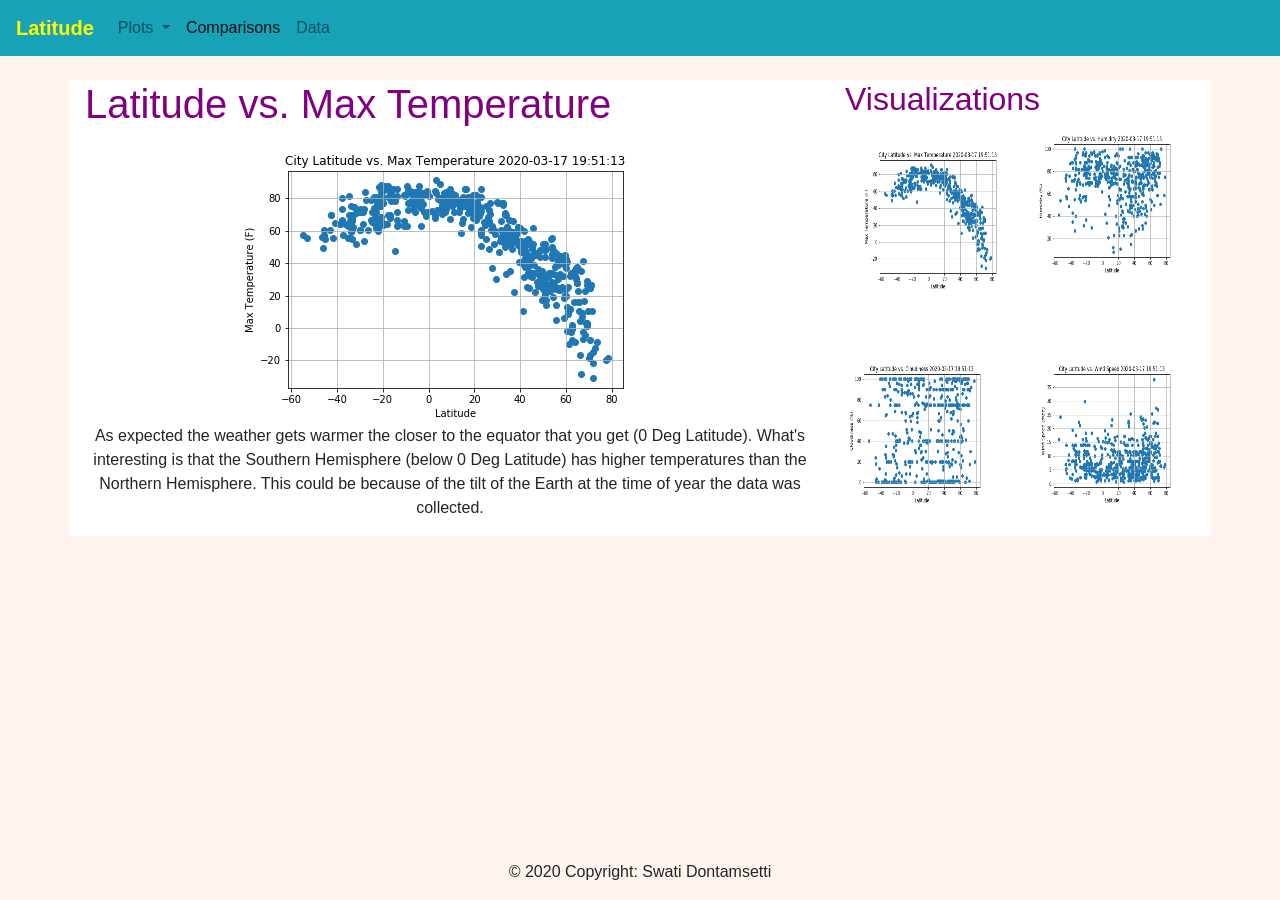
<file: WebVisualizations/temp.html>
<!DOCTYPE html>
<html lang="en-us">

<head>
<meta charset="UTF-8">
    <title>Max Temperature</title>
     <link rel="stylesheet" href="https://stackpath.bootstrapcdn.com/bootstrap/4.1.3/css/bootstrap.min.css" integrity="sha384-MCw98/SFnGE8fJT3GXwEOngsV7Zt27NXFoaoApmYm81iuXoPkFOJwJ8ERdknLPMO" crossorigin="anonymous">
     <link rel="stylesheet" type="text/css" href="style.css">
</head>

<body>
    <nav class="navbar navbar-expand-lg navbar-light bg-info">
        <a class="navbar-brand" href="../index.html"><strong>Latitude</strong></a>
        <button class="navbar-toggler" type="button" data-toggle="collapse" data-target="#navbarSupportedContent" aria-controls="navbarSupportedContent" aria-expanded="false" aria-label="Toggle navigation">
          <span class="navbar-toggler-icon"></span>
        </button>
    
        <div class="collapse navbar-collapse" id="navbarSupportedContent">
          <ul class="navbar-nav mr-auto">
            <li class="nav-item dropdown">
              <a class="nav-link dropdown-toggle btn-info" href="#" id="navbarDropdown" role="button" data-toggle="dropdown" aria-haspopup="true" aria-expanded="false">
                Plots
              </a>
              <div class="dropdown-menu" aria-labelledby="navbarDropdown">
                <a class="dropdown-item" href="temp.html">Max Temperature</a>
                <a class="dropdown-item" href="humidity.html">Humidity</a>
                <a class="dropdown-item" href="cloudiness.html">Cloudiness</a>
                <a class="dropdown-item" href="wind.html">Wind Speed</a>
              </div>
            </li>
            <li class="nav-item active">
                <a class="nav-link btn-info" href="comp.html">Comparisons<span class="sr-only">(current)</span></a>
              </li>
              <li class="nav-item">
                <a class="nav-link btn-info" href="data.html">Data</a>
              </li>
          </ul>
        </div>
      </nav>
    <br>

    <div class='container'>

    <div class="row">
      <div class="col-md-8">
        <header>
            <h1>Latitude vs. Max Temperature</h1>
        </header>
        <section id="introduction">
            <div class='text-center'>
                <img  id="main_fig" src="assets/images/1LatvTemp.png" alt="lat_temp">
                <p> As expected the weather gets warmer the closer to the equator that you get (0 Deg Latitude).
                    What's interesting is that the Southern Hemisphere (below 0 Deg Latitude) has higher temperatures
                    than the Northern Hemisphere. This could be because of the tilt of the Earth at the time of year
                    the data was collected.
                </p>
            </div>
        </section>
      </div>
      
      
        <div class="col-md-4">
        <header>
            <h2>Visualizations</h2>
        </header>
        <div class="row">
            <div class="col-xs-3 col-sm-3 col-md-6">
                <div class="shadow p-3 mb-5 bg-white rounded">
                    <img src="assets/images/1LatvTemp.png" alt="lat_temp" style="width:150px;height:150px;">
                </div>
            </div>
                
            <div class="col-xs-3 col-sm-3 col-md-6">
                <img src="assets/images/2LatvHumid.png" alt="lat_humid" style="width:150px;height:150px;">
            </div>

            <div class="col-xs-3 col-sm-3 col-md-6">
                <img src="assets/images/3LatvCloud.png" alt="lat_cloud" style="width:150px;height:150px;">
            </div>
                
            <div class="col-xs-3 col-sm-3 col-md-6">
                <img src="assets/images/4LatvWind.png" alt="lat_wind" style="width:150px;height:150px;">
            </div>
        </div>
    </div>
    </div>
    </div>
   
    <script src="https://code.jquery.com/jquery-3.3.1.slim.min.js" integrity="sha384-q8i/X+965DzO0rT7abK41JStQIAqVgRVzpbzo5smXKp4YfRvH+8abtTE1Pi6jizo" crossorigin="anonymous"></script>
    <script src="https://cdnjs.cloudflare.com/ajax/libs/popper.js/1.14.3/umd/popper.min.js" integrity="sha384-ZMP7rVo3mIykV+2+9J3UJ46jBk0WLaUAdn689aCwoqbBJiSnjAK/l8WvCWPIPm49" crossorigin="anonymous"></script>
    <script src="https://stackpath.bootstrapcdn.com/bootstrap/4.1.3/js/bootstrap.min.js" integrity="sha384-ChfqqxuZUCnJSK3+MXmPNIyE6ZbWh2IMqE241rYiqJxyMiZ6OW/JmZQ5stwEULTy" crossorigin="anonymous"></script>
    
    <footer class="page-footer font-small blue fixed-bottom">
        <div class="footer-copyright text-center py-3">© 2020 Copyright: Swati Dontamsetti</div>  
    </footer>
    
    </body>
</html>
</file>
<file: WebVisualizations/style.css>
body {
    background-color: seashell;
}

.row {
    background-color: white;
}

nav > a > strong {
    color: yellow;
}

h3 {
    color: teal;
    background-color: palegoldenrod;
}

h1 {
    color: purple;
}

h2 {
    color: purple;
}

@media (max-width: 800px) {
    nav > a > strong {
        color: pink;
    }

    body {
        background-color: palegoldenrod;
    }
}
</file>
